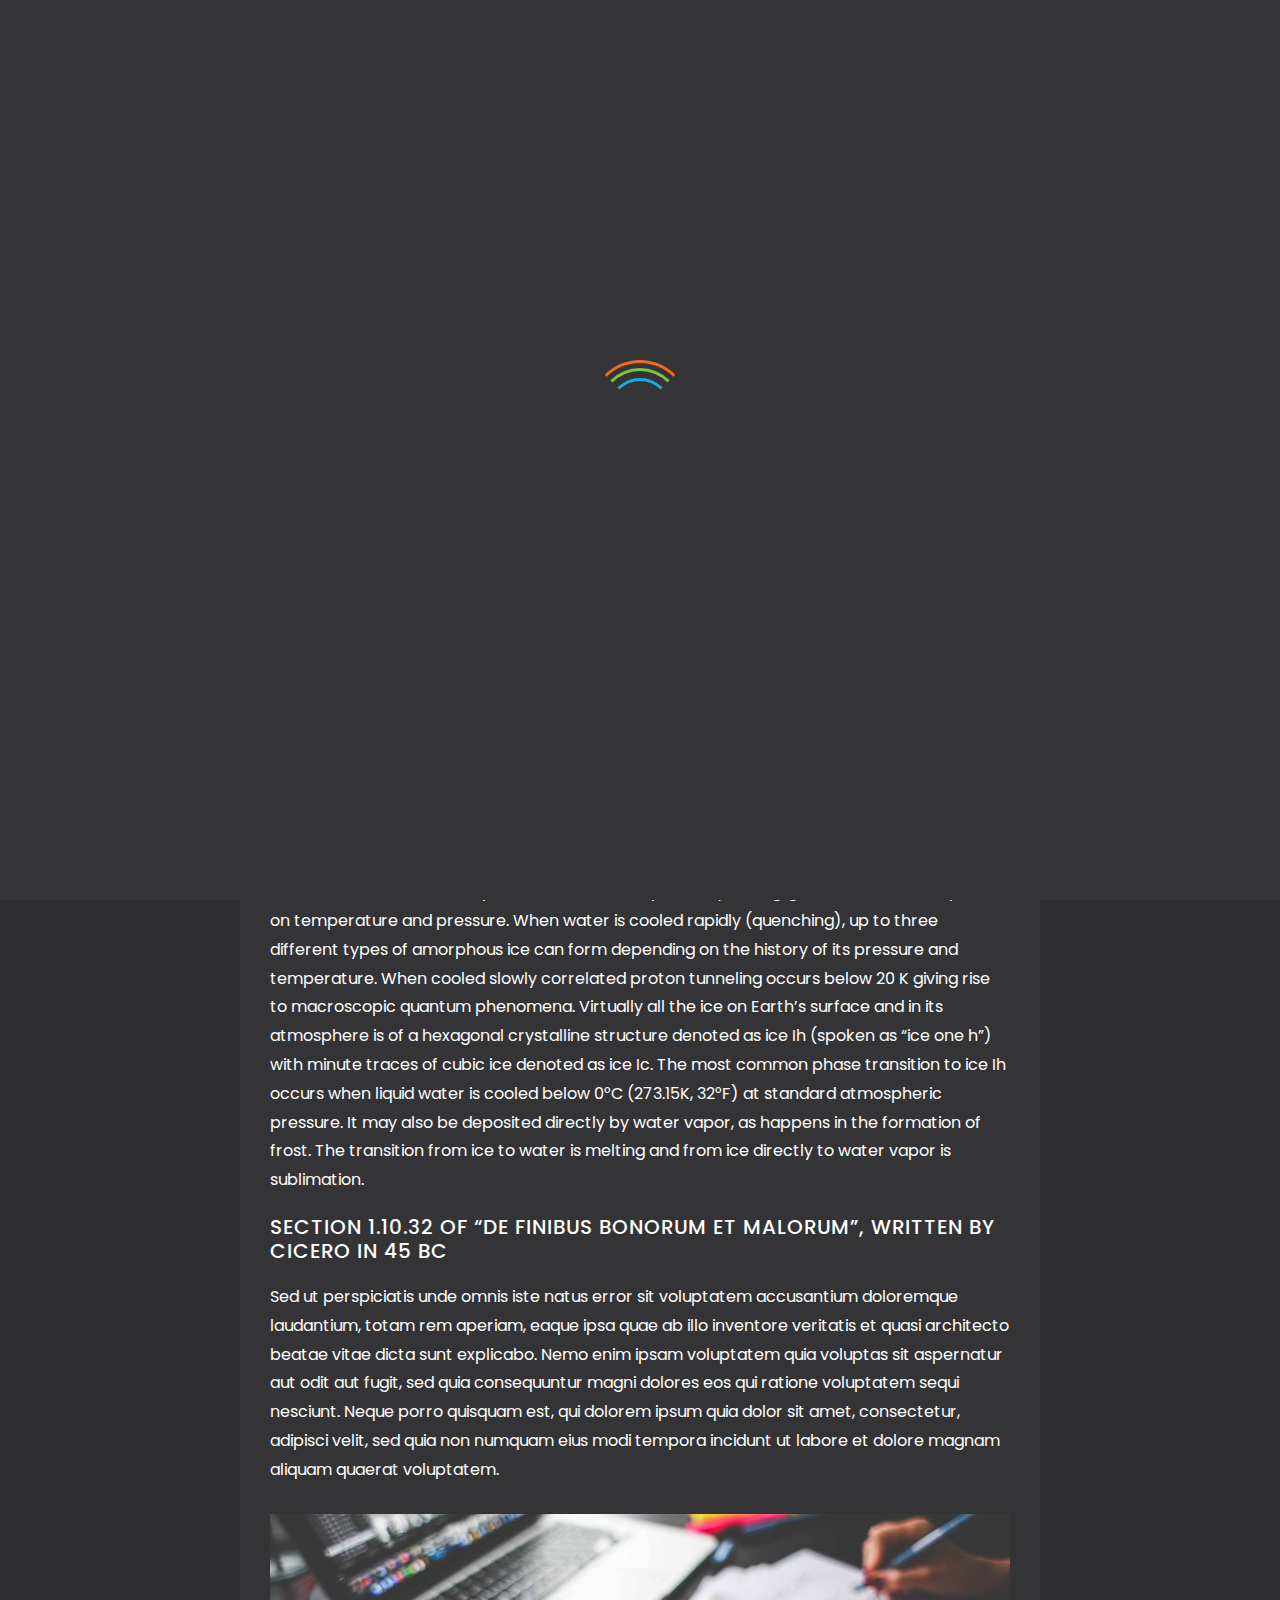
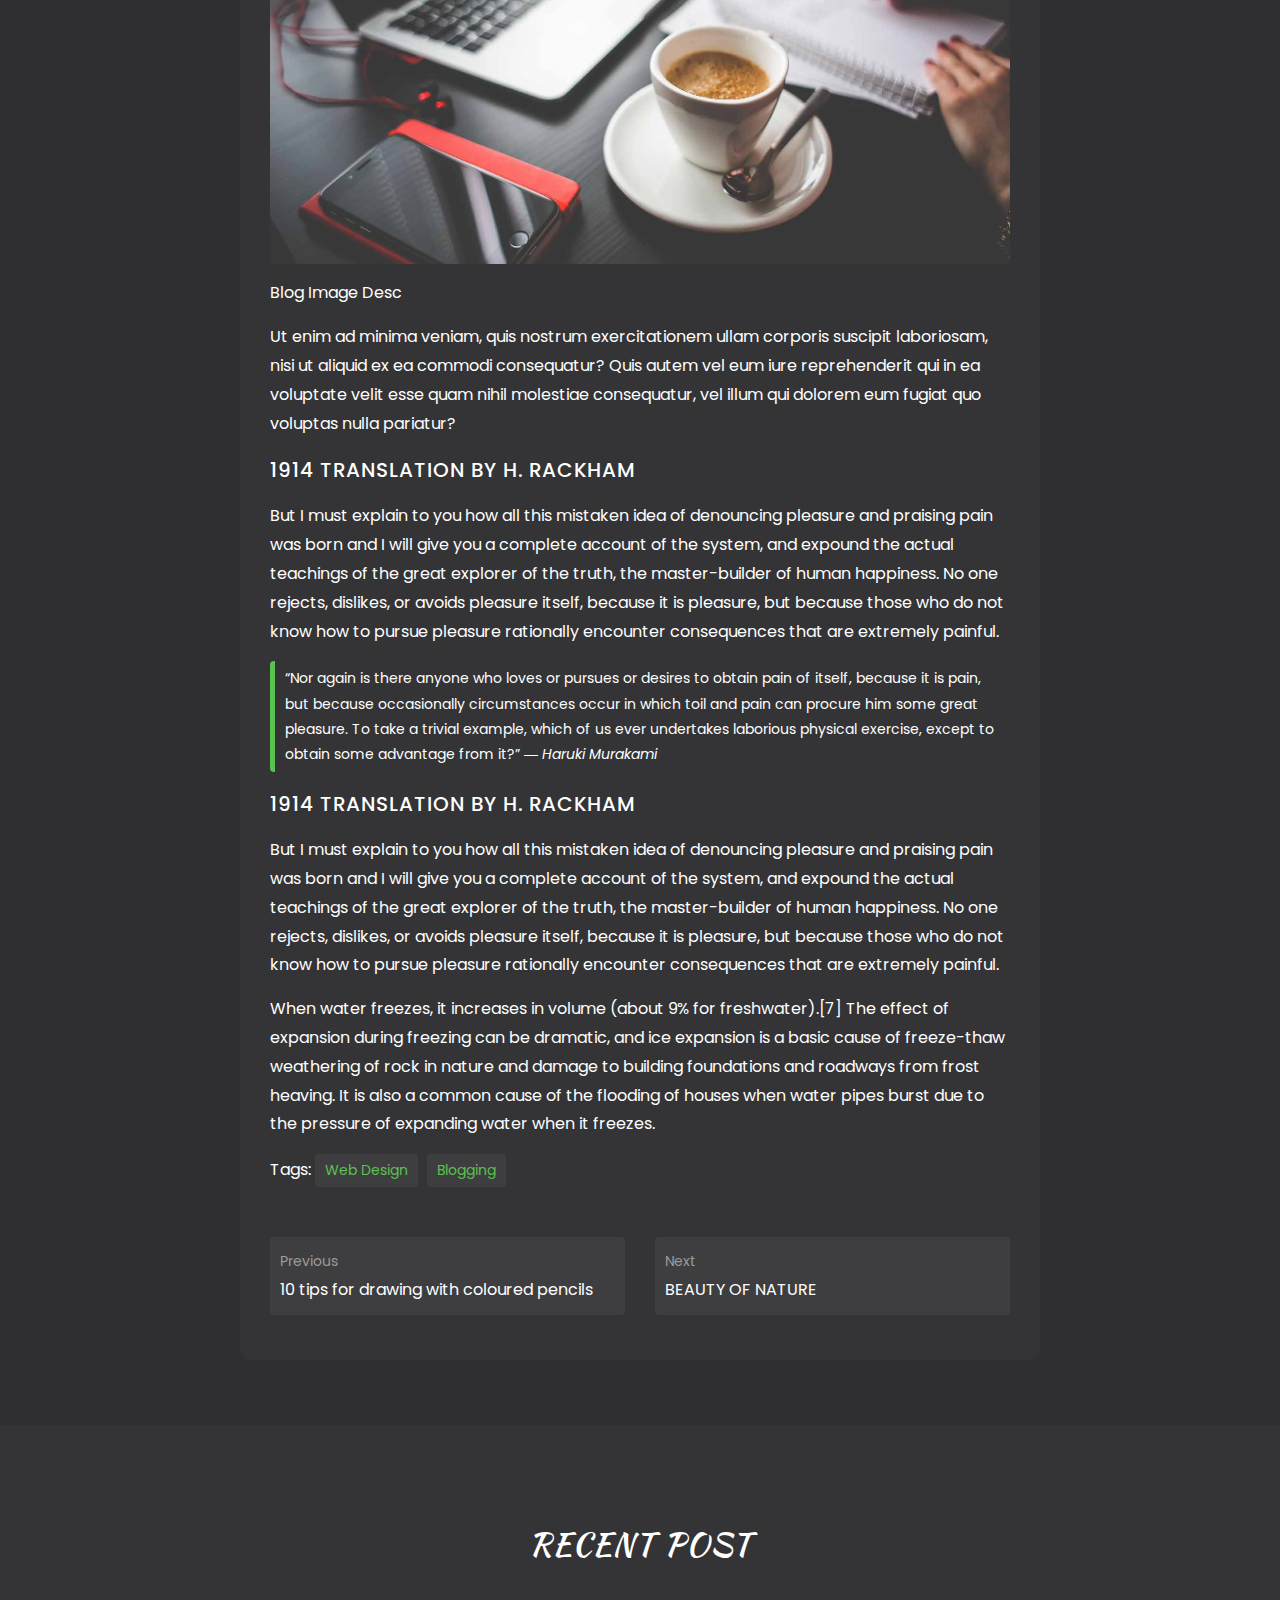
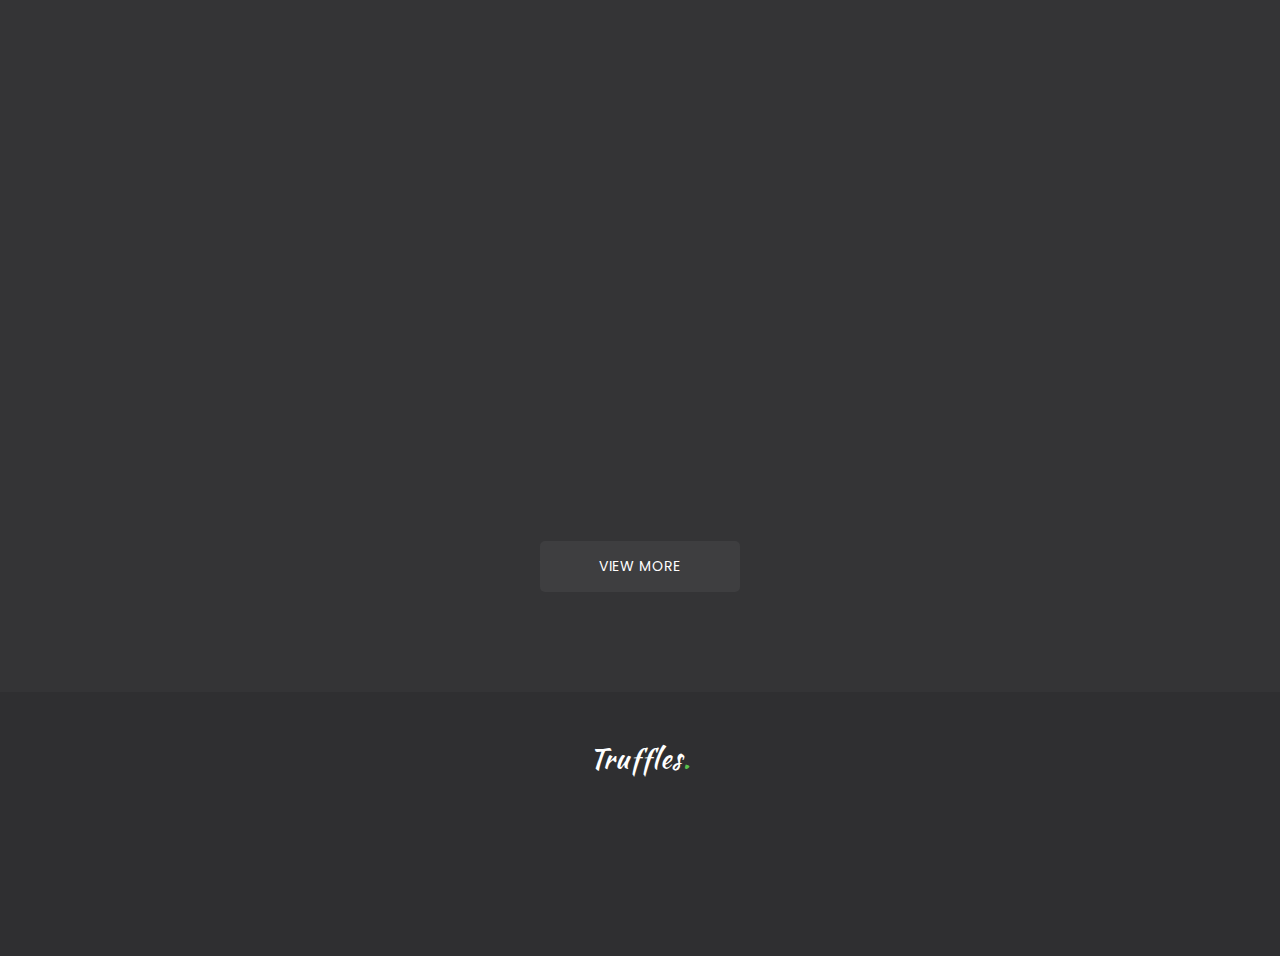
<file: bahiaredlocal-master/blog-detail.html>
<!DOCTYPE html>
<html lang="en">

<!-- Mirrored from www.beingeorge.com/truffles-new/blog-detail.html by HTTrack Website Copier/3.x [XR&CO'2014], Tue, 27 Aug 2019 01:10:21 GMT -->
<head>
	<meta charset="UTF-8">
	<meta name="viewport" content="width=device-width, initial-scale=1.0">
	<meta name="description" content="">
	<meta name="author" content="">

	<title>Truffles | One Page Personal Template</title>

	<!-- CSS -->
	<link rel="stylesheet" href="assets/bootstrap/css/bootstrap.min.css">

	<!-- Font Awesome CSS -->
	<link href="assets/css/all.css" rel="stylesheet" media="screen">

	<!--[if lte IE 7]> 
		<script src="assets/js/icons-lte-ie7.js"></script>
	<![endif]-->

	<!-- Magnific-popup lightbox -->
	<link href="assets/css/magnific-popup.css" rel="stylesheet">

	<!-- Owl Carousel -->
	<link href="assets/css/owl.theme.css" rel="stylesheet">
	<link href="assets/css/owl.carousel.css" rel="stylesheet">

	<!-- Animate css -->
	<link href="assets/css/animate.css" rel="stylesheet">


	<link href="assets/css/settings.css" rel="stylesheet" media="screen">

	<!-- Custom style Css -->
    <link href="assets/css/theme-green.css" rel="stylesheet">
    <!-- <link rel="stylesheet" href="assets/css/theme-blue.css"> -->
    <!-- <link rel="stylesheet" href="assets/css/theme-yellow.css"> -->
    <!-- <link rel="stylesheet" href="assets/css/theme-purple.css"> -->
    <!-- <link rel="stylesheet" href="assets/css/theme-pink.css"> -->

</head>
<body data-spy="scroll" data-target=".navbar" data-offset="50" id="fullpage">

	<span id="follower"></span>

	<!-- Preloader -->

	<div id="loader-wrapper">
    	<div id="loader"></div>
    </div>	

    <!-- Setting Panel -->

    <div class="settings_panel">
		<div class="toggle_bts">
			<a class="toggle-theme-panel" href="#">
				<i class="fa fa-cog"></i>
			</a>
		</div>
		<div class="settings-content">
			<h5>Color Switcher</h5>
			<ul class="colors-switch">
				<li><a href="#" title="theme-green" class="theme-green"></a></li>
				<li><a href="#" title="theme-blue" class="theme-blue"></a></li>
				<li><a href="#" title="theme-yellow" class="theme-yellow"></a></li>
				<li><a href="#" title="theme-purple" class="theme-purple"></a></li>
				<li><a href="#" title="theme-pink" class="theme-pink"></a></li>
			</ul>
			<h5>Background Demos</h5>
			<ul class="bg-demo">
				<li><a title="Background Image" href="index.html">Version 1</a></li>
				<li><a title="Background Image with particles" href="index_2.html">Version 2</a></li>
				<li><a title="Background Youtube Video" href="index_3.html">Version 3</a></li>
			</ul>
		</div>
	</div>

	<!-- Setting Panel -->

<!-- Navigation start -->

		<header class="header" id="navbar-custom">

			<nav class="navbar navbar-expand-lg navbar-custom navbar-light navbar-visible">
				<div class="container">

					<a class="navbar-brand  mr-auto " href="index.html"><h1>Truffles</h1></a>

					<button class="navbar-toggler" type="button" data-toggle="collapse" data-target="#navbarToggler" aria-controls="navbarToggler" aria-expanded="false" aria-label="Toggle navigation">
						<svg class="ham hamRotate ham8" viewBox="0 0 100 100" width="50"><path class="line top" d="m 30,33 h 40 c 3.722839,0 7.5,3.126468 7.5,8.578427 0,5.451959 -2.727029,8.421573 -7.5,8.421573 h -20"></path><path class="line middle" d="m 30,50 h 40"></path><path class="line bottom" d="m 70,67 h -40 c 0,0 -7.5,-0.802118 -7.5,-8.365747 0,-7.563629 7.5,-8.634253 7.5,-8.634253 h 20"></path>
                    </svg>
					</button>

					<div  class="collapse navbar-collapse" id="navbarToggler">
						<ul class="navbar-nav ml-auto mt-2 mt-lg-0">
							<li><a class="nav-link" href="#home">home</a></li>
							<li><a class="nav-link" href="#portfolio">Portfolio</a></li>
							<li><a class="nav-link" href="#about">About</a></li>
							<li><a class="nav-link" href="#services">Services</a></li>
							<li><a class="nav-link" href="#blog">Blog</a></li>
							<li><a class="nav-link" href="#contact">Contact</a></li>
						</ul>
					</div>
				</div>
			</nav>

		</header>

		<!-- Navigation end -->


	<!-- Blog Detail Start -->

	<section class="section blog-detail">
		<div class="container">
			<div class="blog-detail-banner wow fadeIn animated">

				<img src="assets/images/blog-banner.jpg" alt="BEAUTY OF NATURE">

			</div>
			<div class="blog-detail-contents wow fadeInUp animated">
				<h2 class="mb-4">BEAUTY OF NATURE</h2>
				<div class="blog-detail-about clearfix">

					<div class="media float-left">
						<img src="assets/images/avatar.jpg" alt="John Doe" class="mr-2">
						<div class="media-body mt-2">
							<h4>Alice Joseph</h4>
							<p>January 23, 2019</p>
						</div>
					</div>

					<div class="blog-detail-category float-right mt-3">Passion</div>
				</div>
				<div class="blog-detail-content">
					<p>But I must explain to you how all this mistaken idea of denouncing pleasure and praising pain was born and I will give you a complete account of the system, and expound the actual teachings of the great explorer of the truth, the master-builder of human happiness. No one rejects, dislikes, or avoids pleasure itself, because it is pleasure, but because those who do not know how to pursue pleasure rationally encounter consequences that are extremely painful.</p>

					<!--more-->

					<p>Lorem ipsum dolor sit amet, consectetur adipiscing elit, sed do eiusmod tempor incididunt ut labore et dolore magna aliqua. Ut enim ad minim veniam, quis nostrud exercitation ullamco laboris nisi ut aliquip ex ea commodo consequat. Duis aute irure dolor in reprehenderit in voluptate velit esse cillum dolore eu fugiat nulla pariatur. Excepteur sint occaecat cupidatat non proident, sunt in culpa qui officia deserunt mollit anim id est laborum.</p>

					<p>Ice molecules can exhibit up to sixteen different phases <em>(packing geometries)</em> that depend on temperature and pressure. When water is cooled rapidly (quenching), up to three different types of amorphous ice can form depending on the history of its pressure and temperature. When cooled slowly correlated proton tunneling occurs below 20 K giving rise to macroscopic quantum phenomena. Virtually all the ice on Earth’s surface and in its atmosphere is of a hexagonal crystalline structure denoted as ice Ih (spoken as “ice one h”) with minute traces of cubic ice denoted as ice Ic. The most common phase transition to ice Ih occurs when liquid water is cooled below 0°C (273.15K, 32°F) at standard atmospheric pressure. It may also be deposited directly by water vapor, as happens in the formation of frost. The transition from ice to water is melting and from ice directly to water vapor is sublimation.</p>

					<h3>SECTION 1.10.32 OF “DE FINIBUS BONORUM ET MALORUM”, WRITTEN BY CICERO IN 45 BC</h3>

					<p>Sed ut perspiciatis unde omnis iste natus error sit voluptatem accusantium doloremque laudantium, totam rem aperiam, eaque ipsa quae ab illo inventore veritatis et quasi architecto beatae vitae dicta sunt explicabo. Nemo enim ipsam voluptatem quia voluptas sit aspernatur aut odit aut fugit, sed quia consequuntur magni dolores eos qui ratione voluptatem sequi nesciunt. Neque porro quisquam est, qui dolorem ipsum quia dolor sit amet, consectetur, adipisci velit, sed quia non numquam eius modi tempora incidunt ut labore et dolore magnam aliquam quaerat voluptatem.</p>

					<figure class="full-width caption">
						<img src="assets/images/blog-detail.jpg" alt="Blog Desc">

						<figcaption class="caption-text">Blog Image Desc</figcaption>

					</figure>

					<p>Ut enim ad minima veniam, quis nostrum exercitationem ullam corporis suscipit laboriosam, nisi ut aliquid ex ea commodi consequatur? Quis autem vel eum iure reprehenderit qui in ea voluptate velit esse quam nihil molestiae consequatur, vel illum qui dolorem eum fugiat quo voluptas nulla pariatur?</p>

					<h3>1914 TRANSLATION BY H. RACKHAM</h3>

					<p>But I must explain to you how all this mistaken idea of denouncing pleasure and praising pain was born and I will give you a complete account of the system, and expound the actual teachings of the great explorer of the truth, the master-builder of human happiness. No one rejects, dislikes, or avoids pleasure itself, because it is pleasure, but because those who do not know how to pursue pleasure rationally encounter consequences that are extremely painful.</p>

				<blockquote>
					<p>“Nor again is there anyone who loves or pursues or desires to obtain pain of itself, because it is pain, but because occasionally circumstances occur in which toil and pain can procure him some great pleasure. To take a trivial example, which of us ever undertakes laborious physical exercise, except to obtain some advantage from it?” 
						<cite>― Haruki Murakami</cite></p>
					</blockquote>

					<h3>1914 TRANSLATION BY H. RACKHAM</h3>

					<p>But I must explain to you how all this mistaken idea of denouncing pleasure and praising pain was born and I will give you a complete account of the system, and expound the actual teachings of the great explorer of the truth, the master-builder of human happiness. No one rejects, dislikes, or avoids pleasure itself, because it is pleasure, but because those who do not know how to pursue pleasure rationally encounter consequences that are extremely painful.</p>

					<p>When water freezes, it increases in volume (about 9% for freshwater).[7] The effect of expansion during freezing can be dramatic, and ice expansion is a basic cause of freeze-thaw weathering of rock in nature and damage to building foundations and roadways from frost heaving. It is also a common cause of the flooding of houses when water pipes burst due to the pressure of expanding water when it freezes.</p>
				</div>
				<div class="blog-detail-footer">
					<div class="row">
						<div class="col-md-12">
							<div class="blog-detail-tags">
								<ul> 

									Tags: 
									<li>
										<a class="tags" href="https://www.beingeorge.com/tags/index.html#web+design">web design</a>
									</li>

									<li>
										<a class="tags" href="https://www.beingeorge.com/tags/index.html#blogging">blogging</a>
									</li>
								</ul>
							</div>
						</div>
					</div>
					<div class="blog-detail-sib">
						<div class="row">

							<div class="col-md-6">
								<a href="blog-detail.html" class="blog-nav">
									<span>Previous</span>
									<p class="mb-0">10 tips for drawing with coloured pencils</p>
								</a>
							</div>

							<div class="col-md-6">
								<a href="blog-detail.html" class="blog-nav">
									<span>Next</span>
									<p class="mb-0">BEAUTY OF NATURE</p>
								</a>
							</div>

						</div>
					</div>
				</div>
			</div>
		</div>
		</section>

	<!-- Blog Detail End -->


	<!-- Blog start -->

	<section class="module blog">
		<div class="container">

			<div class="module-header">
				<h2 class="module-title"> Recent Post </h2>
			</div>

			<div class="row">

				<div class="col-sm-4">
					<a href="blog-detail.html" class="blogList wow fadeInUp">
						<div class="blogList-img">
							<img src="assets/images/blog1.jpg" alt="Blog Desc">
							<span>Design</span>
						</div>
						<div class="blogList-desc">
							<h3>10 tips for drawing with coloured pencils</h3>
							<p>Lorem ipsum dolor sit amet, consectetur adipisicing elit, sed do eiusmod tempor incididunt ut labore et dolore magna aliqua Ut enim...</p>
						</div>
					</a>
				</div>

				<div class="col-sm-4">
					<a href="blog-detail.html" class="blogList wow fadeInUp">
						<div class="blogList-img">
							<img src="assets/images/blog2.jpg" alt="Blog Desc">
							<span>Travel</span>
						</div>
						<div class="blogList-desc">
							<h3>The single greatest gift to get your friend who always travels</h3>
							<p>Lorem ipsum dolor sit amet, consectetur adipisicing elit, sed do eiusmod tempor incididunt ut labore et dolore magna aliqua Ut enim...</p>
						</div>
					</a>
				</div>
				
				<div class="col-sm-4">
					<a href="blog-detail.html" class="blogList wow fadeInUp">
						<div class="blogList-img">
							<img src="assets/images/blog3.jpg" alt="Blog Desc">
							<span>Passion</span>
						</div>
						<div class="blogList-desc">
							<h3>Why all women should eat alone </h3>
							<p>Lorem ipsum dolor sit amet, consectetur adipisicing elit, sed do eiusmod tempor incididunt ut labore et dolore magna aliqua Ut enim...</p>
						</div>
					</a>
				</div>

				<div class="col-sm-12">
					<a class="btn blog-viewMore" href="blog.html">VIEW MORE</a>
				</div>

			</div><!-- .row -->
		</div><!-- .container -->
	</section>

	<!-- Blog end -->

	<!-- Footer start -->

	<footer id="footer" class="footer">
		<div class="container">
			<div class="row">

				<div class="col-sm-12">

					<a href="#home" class="footer-logo"><h3>Truffles</h3></a>
					<ul class="social-links">
                        <li class="list-inline-item wow fadeInUp">
                        	<a class="text-white" href="#"><i class="fab fa-facebook-f "></i></a>
                        </li>
                        <li class="list-inline-item wow fadeInUp" data-wow-delay=".1s">
                        	<a class="text-white" href="#"><i class="fab fa-linkedin-in "></i></a>
                        </li>
                        <li class="list-inline-item wow fadeInUp" data-wow-delay=".2s">
                        	<a class="text-white" href="#"><i class="fab fa-pinterest "></i></a>
                        </li>
                        <li class="list-inline-item wow fadeInUp" data-wow-delay=".3s">
                        	<a class="text-white" href="#"><i class="fab fa-twitter "></i></a>
                        </li>
                    </ul>

					<p class="copyright wow fadeInUp">
						© 2019 beingeorge, All Rights Reserved.
					</p>

				</div>

			</div><!-- .row -->
		</div><!-- .container -->
	</footer>

	<!-- Footer end -->
	
	<!-- Scroll-up -->

	<div class="scroll-up">
		<a href="#home" id="scroll-up"><i class="fas fa-arrow-up"></i></a>
	</div>

	<!-- Javascript files -->

	<!-- jQuery library -->
	<script src="assets/js/jquery.js"></script>
	
	<!-- Popper JS -->
	<script src="assets/bootstrap/js/popper.js"></script>

	<!-- Latest compiled JavaScript -->
	<script src="assets/bootstrap/js/bootstrap.min.js"></script>
	
	<script src="assets/js/jquery.easing.min.js"></script>
	<script src="assets/js/jquery.magnific-popup.min.js"></script>
	<script src="assets/js/jquery.parallax-1.1.3.js"></script>
	<script src="assets/js/imagesloaded.pkgd.js"></script>
	<script src="assets/js/jquery.shuffle.min.js"></script>
	<script src="assets/js/owl.carousel.min.js"></script>
	<script src="assets/js/jquery.fitvids.js"></script>
	<script src="assets/js/jquery.sticky.js"></script>
	<script src="assets/js/wow.min.js"></script>
	<script src="assets/js/typed.js"></script>
	<!-- Custom scripts -->
	<script src="assets/js/custom.js"></script>
	<script src="assets/js/custom-shuffle-init.js"></script>

</body>

<!-- Mirrored from www.beingeorge.com/truffles-new/blog-detail.html by HTTrack Website Copier/3.x [XR&CO'2014], Tue, 27 Aug 2019 01:10:23 GMT -->
</html>
</file>
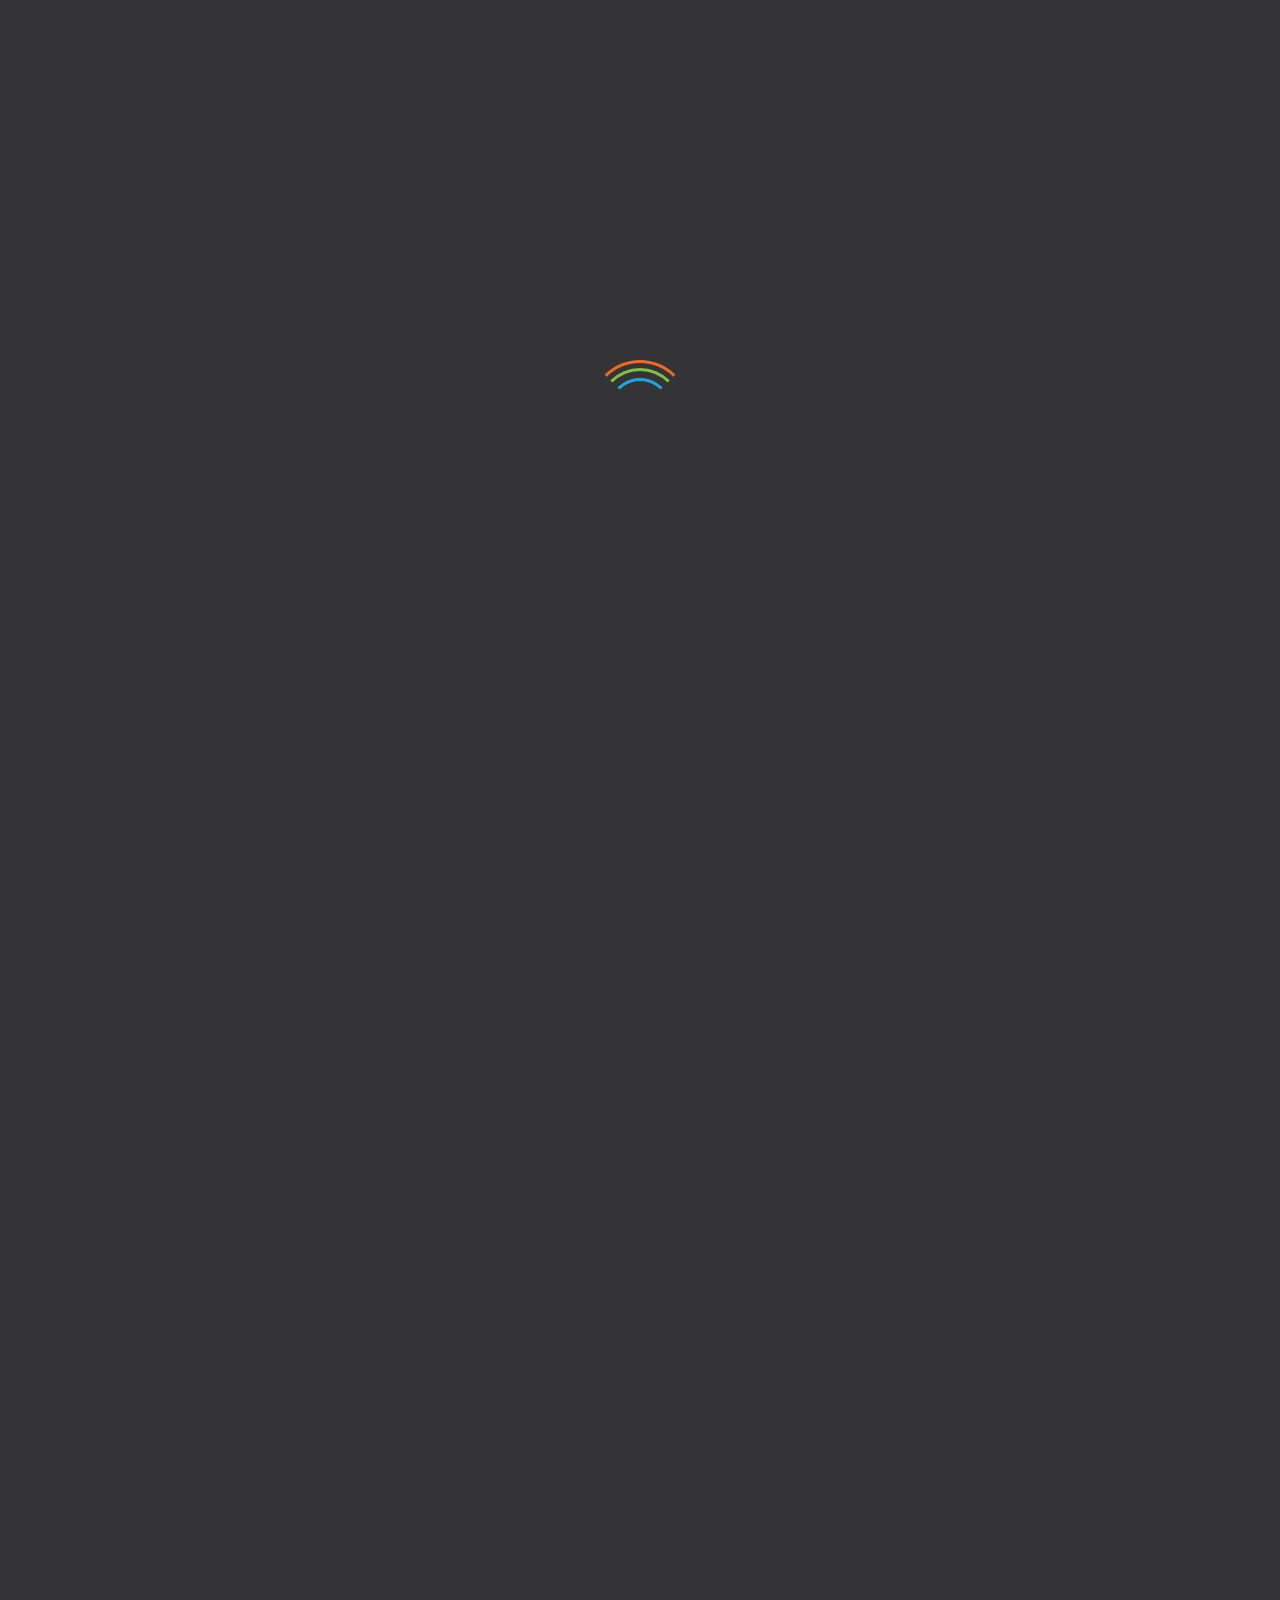
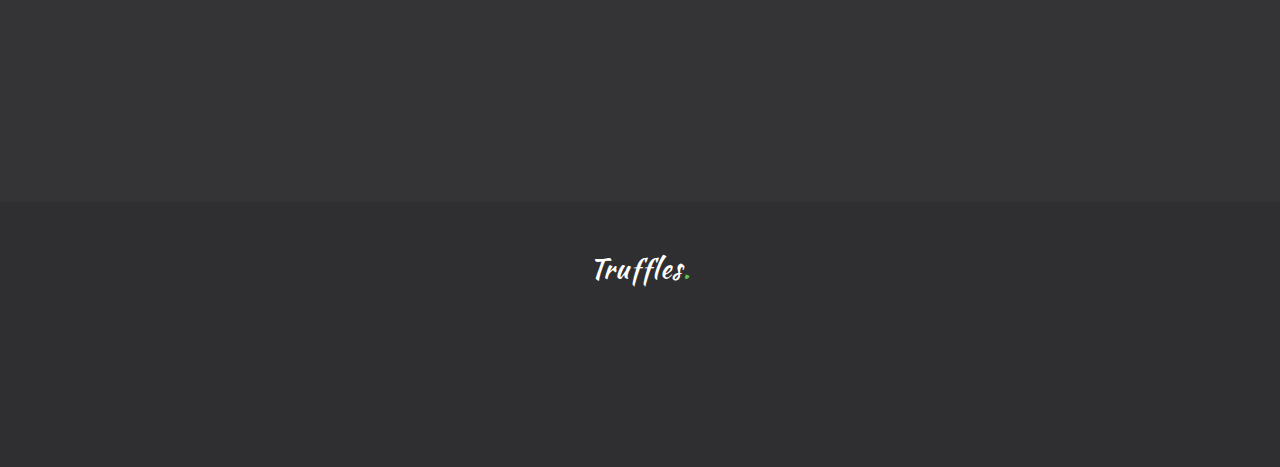
<file: bahiaredlocal-master/blog.html>
<!DOCTYPE html>
<html lang="en">

<!-- Mirrored from www.beingeorge.com/truffles-new/blog.html by HTTrack Website Copier/3.x [XR&CO'2014], Tue, 27 Aug 2019 01:10:23 GMT -->
<head>
	<meta charset="UTF-8">
	<meta name="viewport" content="width=device-width, initial-scale=1.0">
	<meta name="description" content="">
	<meta name="author" content="">

	<title>Truffles | One Page Personal Template</title>

	<!-- CSS -->
	<link rel="stylesheet" href="assets/bootstrap/css/bootstrap.min.css">

	<!-- Font Awesome CSS -->
	<link href="assets/css/all.css" rel="stylesheet" media="screen">

	<!--[if lte IE 7]> 
		<script src="assets/js/icons-lte-ie7.js"></script>
	<![endif]-->

	<!-- Magnific-popup lightbox -->
	<link href="assets/css/magnific-popup.css" rel="stylesheet">

	<!-- Owl Carousel -->
	<link href="assets/css/owl.theme.css" rel="stylesheet">
	<link href="assets/css/owl.carousel.css" rel="stylesheet">

	<!-- Animate css -->
	<link href="assets/css/animate.css" rel="stylesheet">

	<link href="assets/css/settings.css" rel="stylesheet" media="screen">

	<!-- Custom style Css -->
    <link href="assets/css/theme-green.css" rel="stylesheet">
    <!-- <link rel="stylesheet" href="assets/css/theme-blue.css"> -->
    <!-- <link rel="stylesheet" href="assets/css/theme-yellow.css"> -->
    <!-- <link rel="stylesheet" href="assets/css/theme-purple.css"> -->
    <!-- <link rel="stylesheet" href="assets/css/theme-pink.css"> -->


</head>
<body data-spy="scroll" data-target=".navbar" data-offset="50" id="fullpage">

	<span id="follower"></span>

	<!-- Preloader -->

	<div id="loader-wrapper">
    	<div id="loader"></div>
    </div>

    <!-- Setting Panel -->

    <div class="settings_panel">
		<div class="toggle_bts">
			<a class="toggle-theme-panel" href="#">
				<i class="fa fa-cog"></i>
			</a>
		</div>
		<div class="settings-content">
			<h5>Color Switcher</h5>
			<ul class="colors-switch">
				<li><a href="#" title="theme-green" class="theme-green"></a></li>
				<li><a href="#" title="theme-blue" class="theme-blue"></a></li>
				<li><a href="#" title="theme-yellow" class="theme-yellow"></a></li>
				<li><a href="#" title="theme-purple" class="theme-purple"></a></li>
				<li><a href="#" title="theme-pink" class="theme-pink"></a></li>
			</ul>
			<h5>Background Demos</h5>
			<ul class="bg-demo">
				<li><a title="Background Image" href="index.html">Version 1</a></li>
				<li><a title="Background Image with particles" href="index_2.html">Version 2</a></li>
				<li><a title="Background Youtube Video" href="index_3.html">Version 3</a></li>
			</ul>
		</div>
	</div>

	<!-- Setting Panel -->

<!-- Navigation start -->

		<header class="header" id="navbar-custom">

			<nav class="navbar navbar-expand-lg navbar-custom navbar-light fixed-top navbar-visible">
				<div class="container">

					<a class="navbar-brand  mr-auto " href="index.html"><h1>Truffles</h1></a>

					<button class="navbar-toggler" type="button" data-toggle="collapse" data-target="#navbarToggler" aria-controls="navbarToggler" aria-expanded="false" aria-label="Toggle navigation">
						<svg class="ham hamRotate ham8" viewBox="0 0 100 100" width="50"><path class="line top" d="m 30,33 h 40 c 3.722839,0 7.5,3.126468 7.5,8.578427 0,5.451959 -2.727029,8.421573 -7.5,8.421573 h -20"></path><path class="line middle" d="m 30,50 h 40"></path><path class="line bottom" d="m 70,67 h -40 c 0,0 -7.5,-0.802118 -7.5,-8.365747 0,-7.563629 7.5,-8.634253 7.5,-8.634253 h 20"></path>
                    </svg>
					</button>

					<div  class="collapse navbar-collapse" id="navbarToggler">
						<ul class="navbar-nav ml-auto mt-2 mt-lg-0">
							<li><a class="nav-link" href="#home">home</a></li>
							<li><a class="nav-link" href="#portfolio">Portfolio</a></li>
							<li><a class="nav-link" href="#about">About</a></li>
							<li><a class="nav-link" href="#services">Services</a></li>
							<li><a class="nav-link" href="#blog">Blog</a></li>
							<li><a class="nav-link" href="#contact">Contact</a></li>
						</ul>
					</div>
				</div>
			</nav>

		</header>

		<!-- Navigation end -->

	<!-- Portfolio start -->

	<section id="blog-page" class="module blog-page">
		<div class="container">
			<div class="row">

				<div class="module-header wow fadeInUp">
					<h2 class="module-title"> Blog </h2>
				</div>

			</div><!-- .row -->

			<!-- Portfolio Filter start-->

			<div class="row">

				<div class="col-sm-12">

					<ul id="filter">
						<li class="active" data-group="all">All</li>
						<li data-group="design">Design</li>
						<li data-group="travel">Travel</li>
						<li data-group="passion">Passion</li>
					</ul>

				</div>

			</div><!-- .row -->

			<!-- Portfolio Filter end -->

		

			<ul class="list-items-container blog-wrapper">

				<li class="list-item" data-groups="all design">
					<a href="blog-detail.html" class="blogList wow fadeInUp">
						<div class="blogList-img">
							<img src="assets/images/blog1.jpg" alt="Blog Desc">
							<span>Design</span>
						</div>
						<div class="blogList-desc">
							<h3>10 tips for drawing with coloured pencils</h3>
							<p>Lorem ipsum dolor sit amet, consectetur adipisicing elit, sed do eiusmod tempor incididunt ut labore et dolore magna aliqua Ut enim...</p>
						</div>
					</a>
				</li>

				<li class="list-item" data-groups="all travel">
					<a href="blog-detail.html" class="blogList wow fadeInUp">
						<div class="blogList-img">
							<img src="assets/images/blog2.jpg" alt="Blog Desc">
							<span>Travel</span>
						</div>
						<div class="blogList-desc">
							<h3>The single greatest gift to get your friend who always travels</h3>
							<p>Lorem ipsum dolor sit amet, consectetur adipisicing elit, sed do eiusmod tempor incididunt ut labore et dolore magna aliqua Ut enim...</p>
						</div>
					</a>
				</li>

				<li class="list-item" data-groups="all passion">
					<a href="blog-detail.html" class="blogList wow fadeInUp">
						<div class="blogList-img">
							<img src="assets/images/blog3.jpg" alt="Blog Desc">
							<span>Passion</span>
						</div>
						<div class="blogList-desc">
							<h3>Why all women should eat alone </h3>
							<p>Lorem ipsum dolor sit amet, consectetur adipisicing elit, sed do eiusmod tempor incididunt ut labore et dolore magna aliqua Ut enim...</p>
						</div>
					</a>
				</li>

				<li class="list-item" data-groups="all design">
					<a href="blog-detail.html" class="blogList wow fadeInUp">
						<div class="blogList-img">
							<img src="assets/images/p2-2.jpg" alt="Blog Desc">
							<span>design</span>
						</div>
						<div class="blogList-desc">
							<h3>The single greatest gift to get your friend who always travels</h3>
							<p>Lorem ipsum dolor sit amet, consectetur adipisicing elit, sed do eiusmod tempor incididunt ut labore et dolore magna aliqua Ut enim...</p>
						</div>
					</a>
				</li>

				<li class="list-item" data-groups="all travel">
					<a href="blog-detail.html" class="blogList wow fadeInUp">
						<div class="blogList-img">
							<img src="assets/images/p3-3.jpg" alt="Blog Desc">
							<span>Travel</span>
						</div>
						<div class="blogList-desc">
							<h3>Why all women should eat alone </h3>
							<p>Lorem ipsum dolor sit amet, consectetur adipisicing elit, sed do eiusmod tempor incididunt ut labore et dolore magna aliqua Ut enim...</p>
						</div>
					</a>
				</li>

				<li class="list-item" data-groups="all passion">
					<a href="blog-detail.html" class="blogList wow fadeInUp">
						<div class="blogList-img">
							<img src="assets/images/p4-4.jpg" alt="Blog Desc">
							<span>Passion</span>
						</div>
						<div class="blogList-desc">
							<h3>The single greatest gift to get your p who always travels</h3>
							<p>Lorem ipsum dolor sit amet, consectetur adipisicing elit, sed do eiusmod tempor incididunt ut labore et dolore magna aliqua Ut enim...</p>
						</div>
					</a>
				</li>

				<li class="list-item" data-groups="all travel">
					<a href="blog-detail.html" class="blogList wow fadeInUp">
						<div class="blogList-img">
							<img src="assets/images/p5-5.jpg" alt="Blog Desc">
							<span>Travel</span>
						</div>
						<div class="blogList-desc">
							<h3>The single greatest gift to get your friend who always travels</h3>
							<p>Lorem ipsum dolor sit amet, consectetur adipisicing elit, sed do eiusmod tempor incididunt ut labore et dolore magna aliqua Ut enim...</p>
						</div>
					</a>
				</li>

				<li class="list-item" data-groups="all passion">
					<a href="blog-detail.html" class="blogList wow fadeInUp">
						<div class="blogList-img">
							<img src="assets/images/blog3.jpg" alt="Blog Desc">
							<span>Passion</span>
						</div>
						<div class="blogList-desc">
							<h3>Why all women should eat alone </h3>
							<p>Lorem ipsum dolor sit amet, consectetur adipisicing elit, sed do eiusmod tempor incididunt ut labore et dolore magna aliqua Ut enim...</p>
						</div>
					</a>
				</li>
				
				<li class="list-item" data-groups="all design">
					<a href="blog-detail.html" class="blogList wow fadeInUp">
						<div class="blogList-img">
							<img src="assets/images/p6-6.jpg" alt="Blog Desc">
							<span>design</span>
						</div>
						<div class="blogList-desc">
							<h3>The single greatest gift to get your friend who always travels</h3>
							<p>Lorem ipsum dolor sit amet, consectetur adipisicing elit, sed do eiusmod tempor incididunt ut labore et dolore magna aliqua Ut enim...</p>
						</div>
					</a>
				</li>

			</ul><!-- .projects-container -->
		</div><!-- .contaier -->

	</section>

	<!-- Portfolio end -->


	<!-- Footer start -->

	<footer id="footer" class="footer">
		<div class="container">
			<div class="row">

				<div class="col-sm-12">

					<a href="#home" class="footer-logo"><h3>Truffles</h3></a>
					<ul class="social-links">
                        <li class="list-inline-item wow fadeInUp">
                        	<a class="text-white" href="#"><i class="fab fa-facebook-f "></i></a>
                        </li>
                        <li class="list-inline-item wow fadeInUp" data-wow-delay=".1s">
                        	<a class="text-white" href="#"><i class="fab fa-linkedin-in "></i></a>
                        </li>
                        <li class="list-inline-item wow fadeInUp" data-wow-delay=".2s">
                        	<a class="text-white" href="#"><i class="fab fa-pinterest "></i></a>
                        </li>
                        <li class="list-inline-item wow fadeInUp" data-wow-delay=".3s">
                        	<a class="text-white" href="#"><i class="fab fa-twitter "></i></a>
                        </li>
                    </ul>

					<p class="copyright wow fadeInUp">
						© 2019 beingeorge, All Rights Reserved.
					</p>

				</div>

			</div><!-- .row -->
		</div><!-- .container -->
	</footer>

	<!-- Footer end -->

	<!-- Scroll-up -->

	<div class="scroll-up">
		<a href="#home" id="scroll-up"><i class="fas fa-arrow-up"></i></a>
	</div>

	<!-- Javascript files -->

	<!-- jQuery library -->
	<script src="assets/js/jquery.js"></script>
	
	<!-- Popper JS -->
	<script src="assets/bootstrap/js/popper.js"></script>

	<!-- Latest compiled JavaScript -->
	<script src="assets/bootstrap/js/bootstrap.min.js"></script>
	
	<script src="assets/js/jquery.easing.min.js"></script>
	<script src="assets/js/jquery.magnific-popup.min.js"></script>
	<script src="assets/js/jquery.parallax-1.1.3.js"></script>
	<script src="assets/js/imagesloaded.pkgd.js"></script>
	<script src="assets/js/jquery.shuffle.min.js"></script>
	<script src="assets/js/owl.carousel.min.js"></script>
	<script src="assets/js/jquery.fitvids.js"></script>
	<script src="assets/js/jquery.sticky.js"></script>
	<script src="assets/js/wow.min.js"></script>
	<script src="assets/js/typed.js"></script>
	<!-- Custom scripts -->
	<script src="assets/js/custom.js"></script>
	<script src="assets/js/custom-shuffle-init.js"></script>

</body>

<!-- Mirrored from www.beingeorge.com/truffles-new/blog.html by HTTrack Website Copier/3.x [XR&CO'2014], Tue, 27 Aug 2019 01:10:23 GMT -->
</html>
</file>
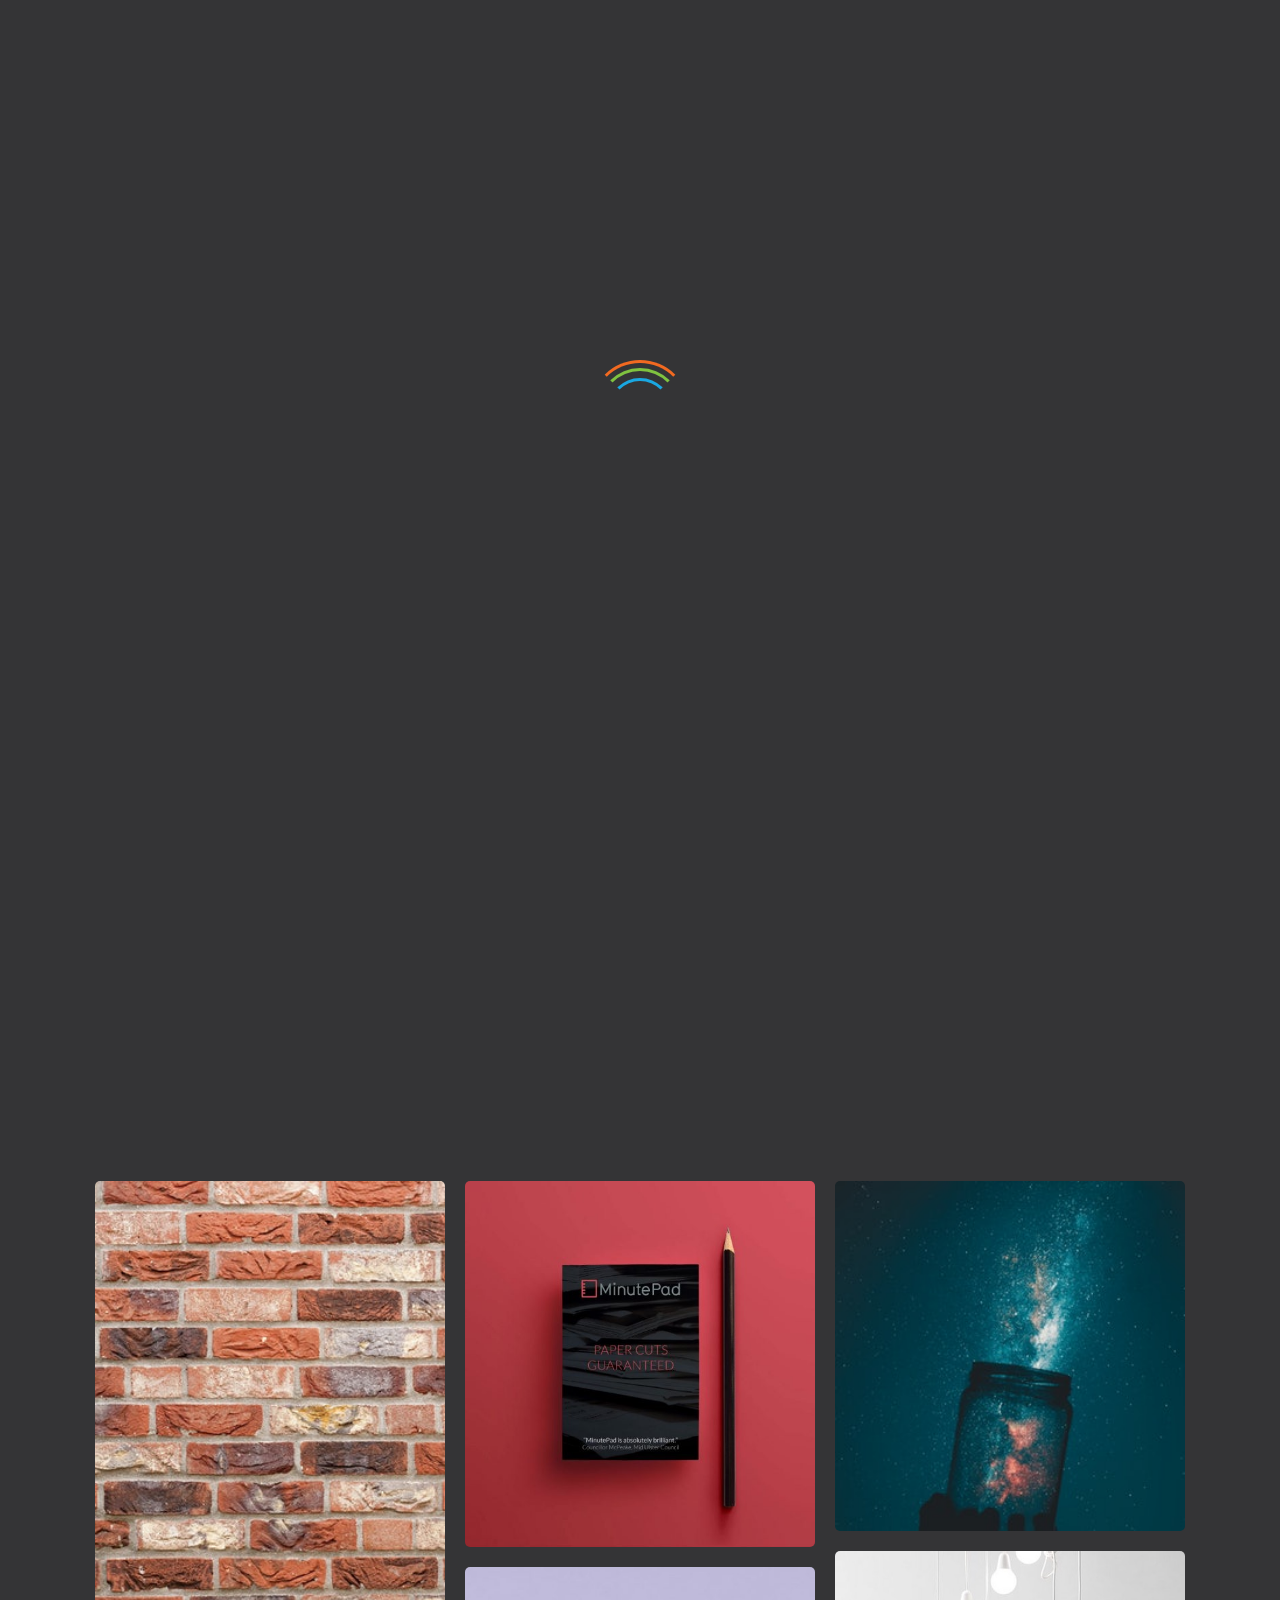
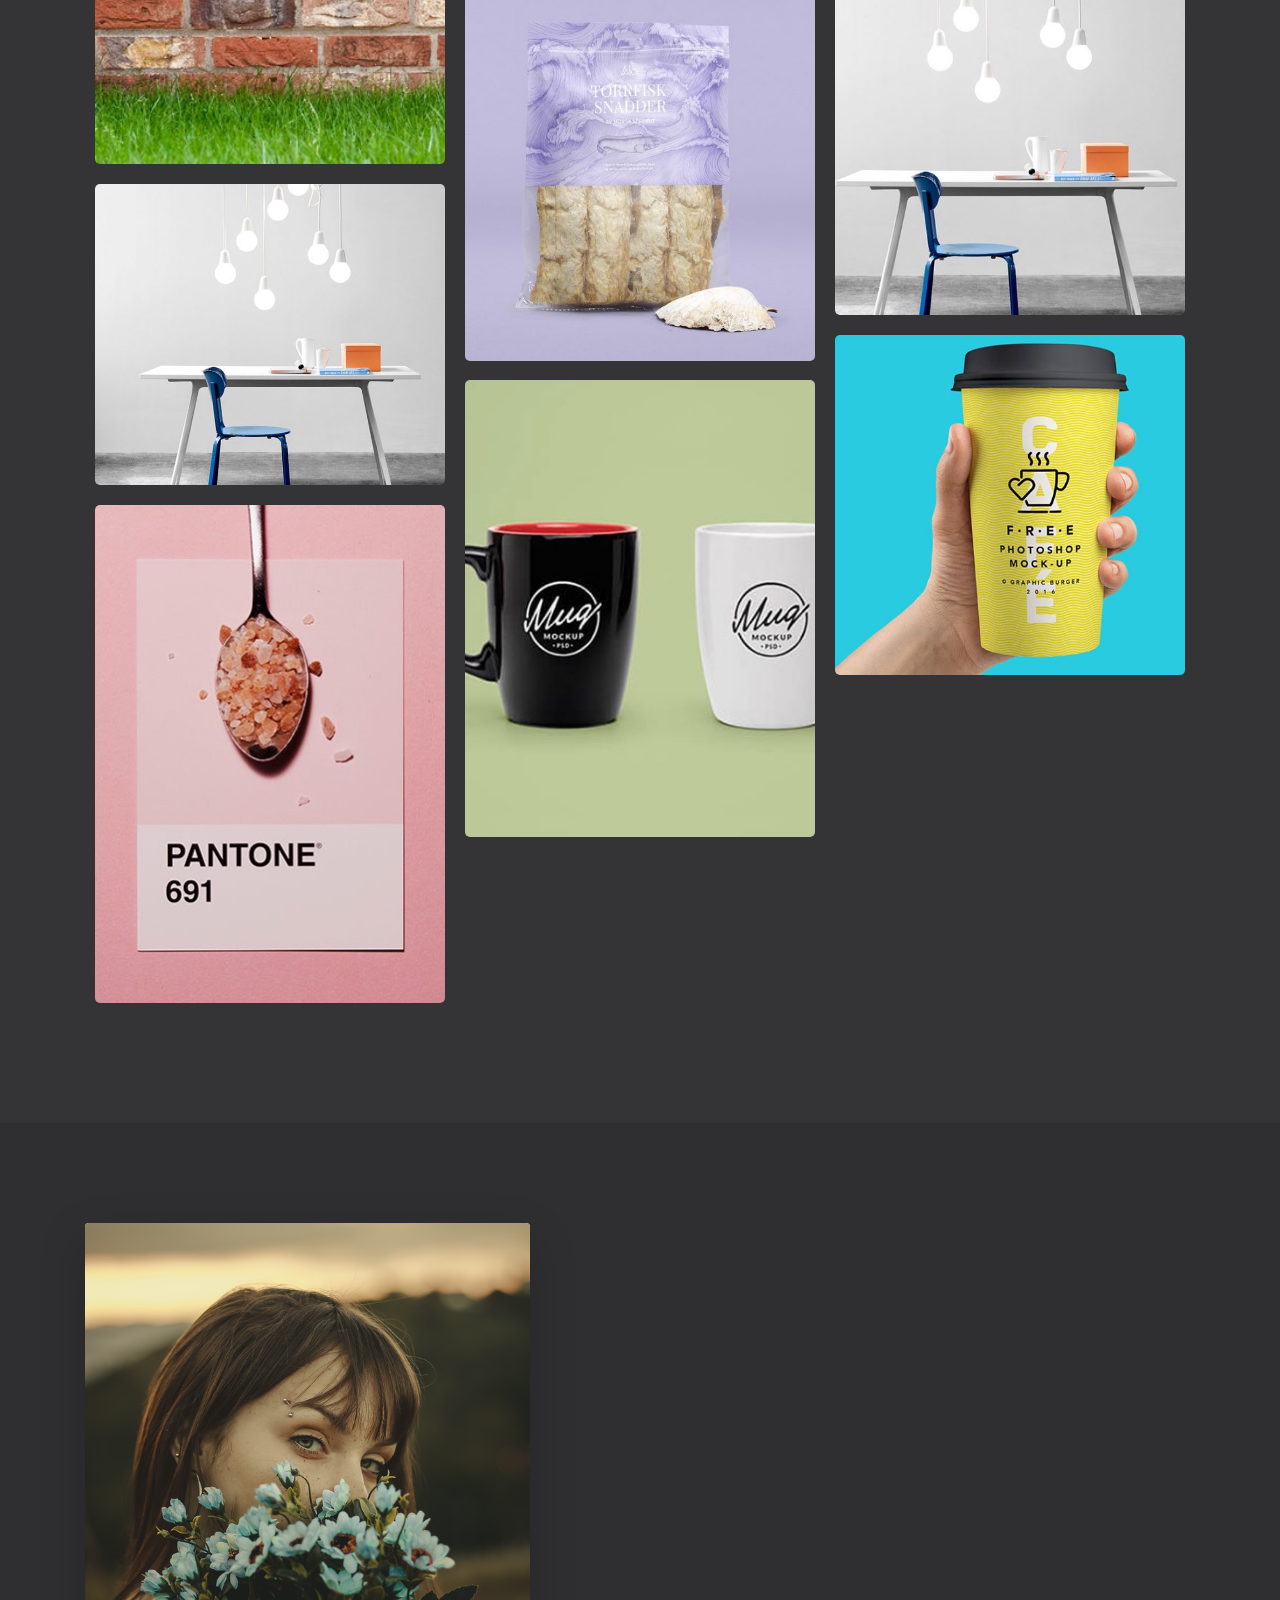
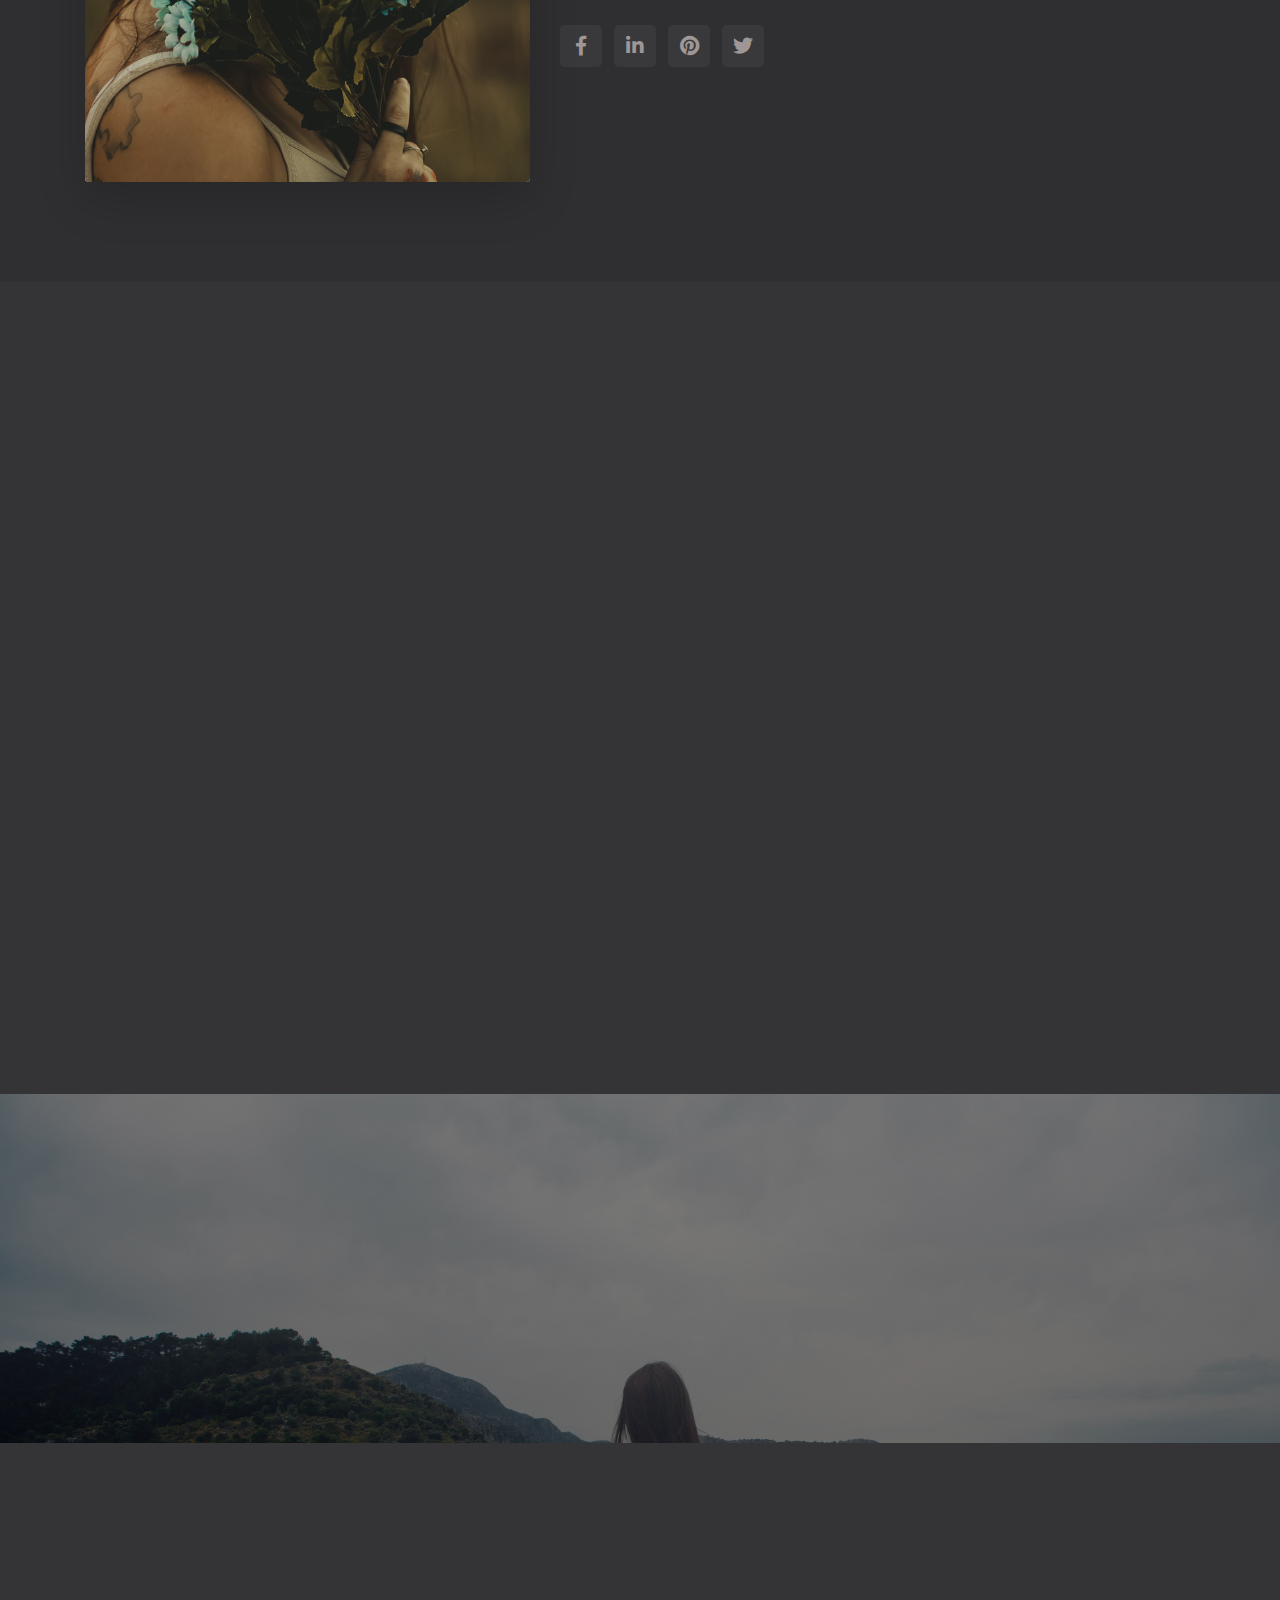
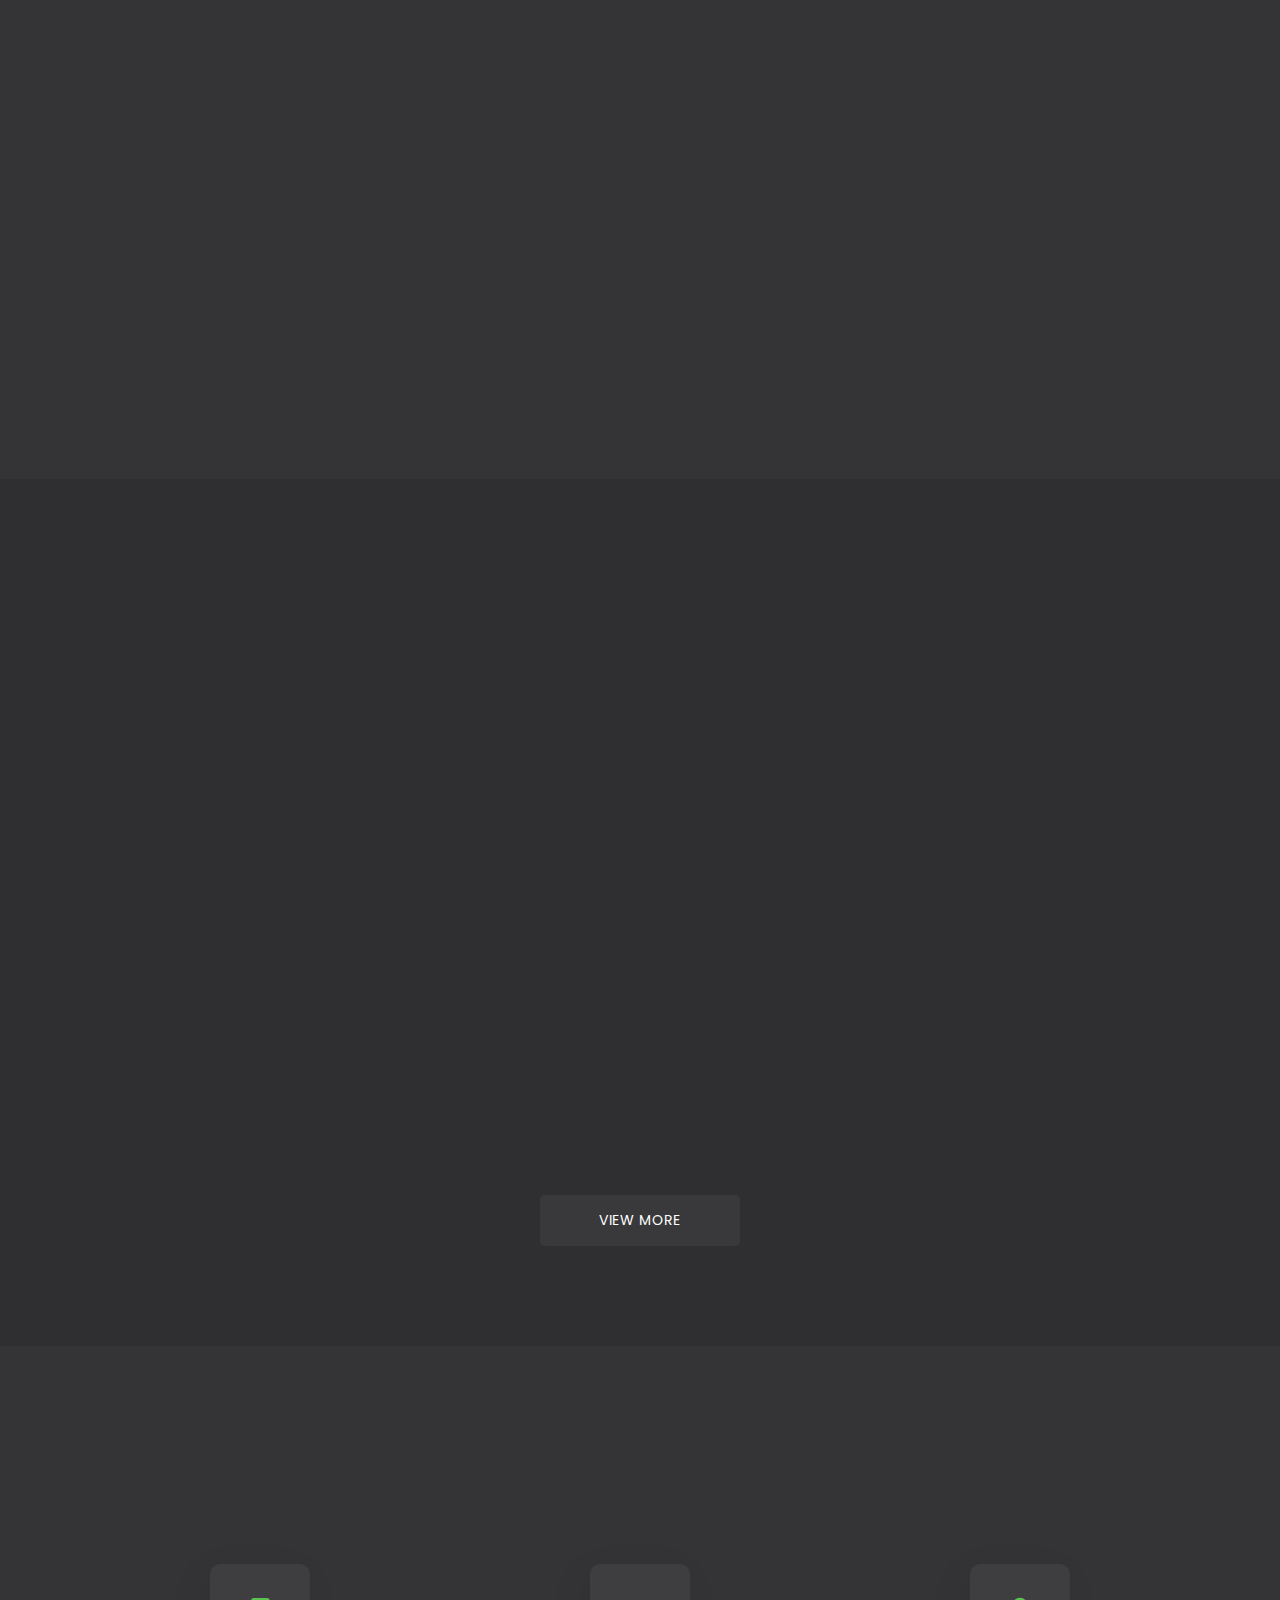
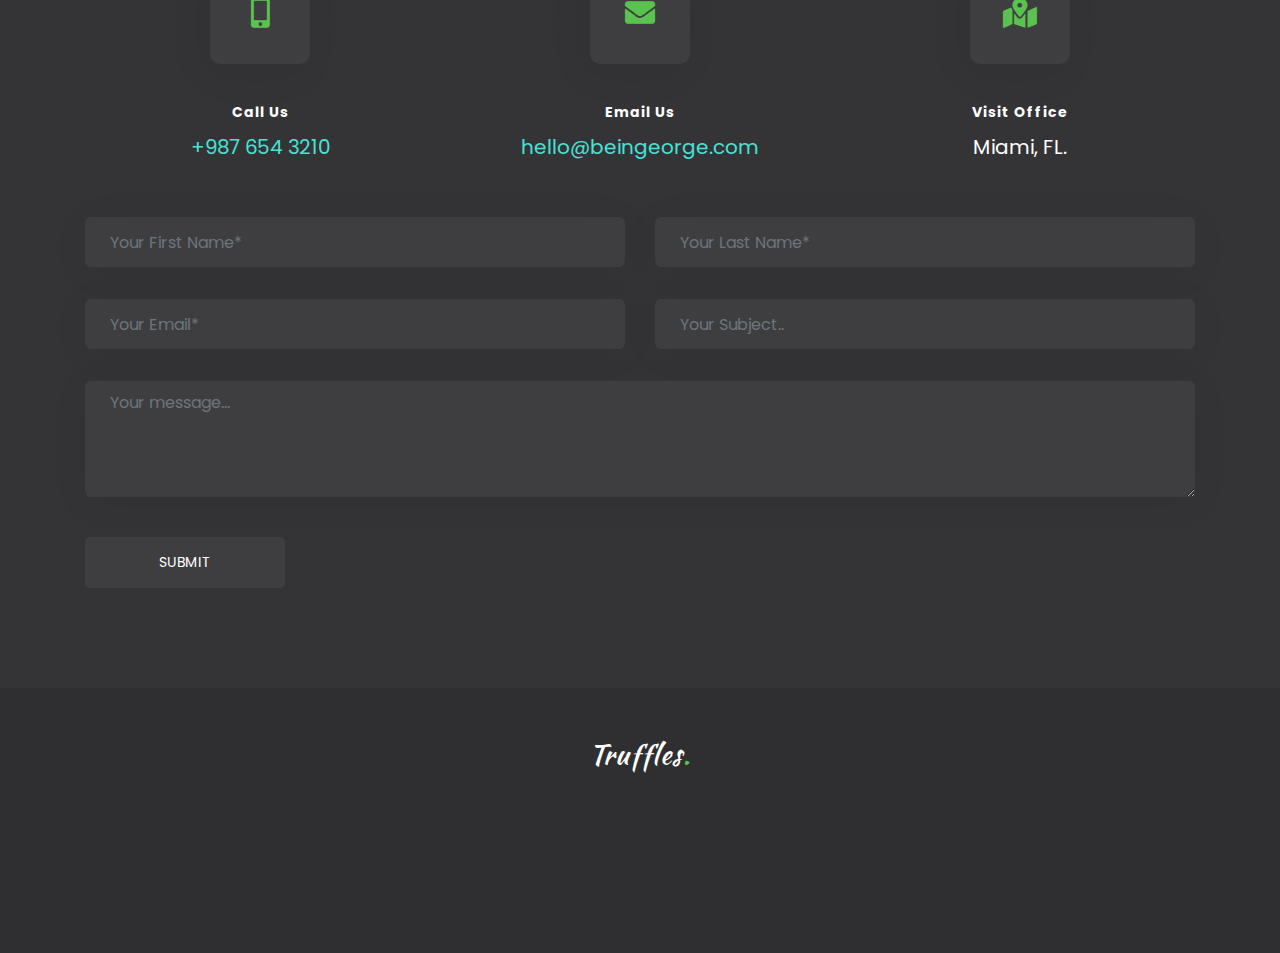
<file: bahiaredlocal-master/index_2.html>
<!DOCTYPE html>
<html lang="es">

<!-- Mirrored from www.beingeorge.com/truffles-new/index_2.html by HTTrack Website Copier/3.x [XR&CO'2014], Tue, 27 Aug 2019 01:10:20 GMT -->
<head>
	<meta charset="UTF-8">
	<meta name="viewport" content="width=device-width, initial-scale=1.0">
	<meta name="description" content="">
	<meta name="author" content="">

	<title>Truffles | One Page Personal Template</title>

	<!-- CSS -->
	<link rel="stylesheet" href="assets/bootstrap/css/bootstrap.min.css">

	<!-- Font Awesome CSS -->
	<link href="assets/css/all.css" rel="stylesheet" media="screen">

	<!--[if lte IE 7]> 
		<script src="assets/js/icons-lte-ie7.js"></script>
	<![endif]-->

	<!-- Magnific-popup lightbox -->
	<link href="assets/css/magnific-popup.css" rel="stylesheet">

	<!-- Owl Carousel -->
	<link href="assets/css/owl.theme.css" rel="stylesheet">
	<link href="assets/css/owl.carousel.css" rel="stylesheet">

	<!-- Animate css -->
	<link href="assets/css/animate.css" rel="stylesheet">

	<link href="assets/css/settings.css" rel="stylesheet" media="screen">

	<!-- Custom style Css -->
    <link href="assets/css/theme-green.css" rel="stylesheet">
    <!-- <link rel="stylesheet" href="assets/css/theme-blue.css"> -->
    <!-- <link rel="stylesheet" href="assets/css/theme-yellow.css"> -->
    <!-- <link rel="stylesheet" href="assets/css/theme-purple.css"> -->
    <!-- <link rel="stylesheet" href="assets/css/theme-pink.css"> -->
    
</head>
<body data-spy="scroll" data-target=".navbar" data-offset="50" id="fullpage">

	<span id="follower"></span>

	<!-- Preloader -->

	<div id="loader-wrapper">
    	<div id="loader"></div>
    </div>

    <!-- Setting Panel -->

    <div class="settings_panel">
		<div class="toggle_bts">
			<a class="toggle-theme-panel active" href="#">
				<i class="fa fa-cog"></i>
			</a>
		</div>
		<div class="settings-content">
			<h5>Color Switcher</h5>
			<ul class="colors-switch">
				<li><a href="#" title="theme-green" class="theme-green"></a></li>
				<li><a href="#" title="theme-blue" class="theme-blue"></a></li>
				<li><a href="#" title="theme-yellow" class="theme-yellow"></a></li>
				<li><a href="#" title="theme-purple" class="theme-purple"></a></li>
				<li><a href="#" title="theme-pink" class="theme-pink"></a></li>
			</ul>
			<h5>Background Demos</h5>
			<ul class="bg-demo">
				<li><a title="Background Image" href="index.html">Version 1</a></li>
				<li><a title="Background Image with particles" href="index_2.html">Version 2</a></li>
				<li><a title="Background Youtube Video" href="index_3.html">Version 3</a></li>
			</ul>
		</div>
	</div>
	
	<!-- Setting Panel -->

	<!-- Home start -->

	<section id="home" class="home-banner module-image js-height-full">
		<!-- Navigation start -->

		<header class="header" id="navbar-custom">

			<nav class="navbar navbar-expand-lg navbar-custom navbar-light ">
				<div class="container">

					<a class="navbar-brand  mr-auto " href="index.html"><h1>Truffles</h1></a>

					<button class="navbar-toggler" type="button" data-toggle="collapse" data-target="#navbarToggler" aria-controls="navbarToggler" aria-expanded="false" aria-label="Toggle navigation">
						<svg class="ham hamRotate ham8" viewBox="0 0 100 100" width="50"><path class="line top" d="m 30,33 h 40 c 3.722839,0 7.5,3.126468 7.5,8.578427 0,5.451959 -2.727029,8.421573 -7.5,8.421573 h -20"></path><path class="line middle" d="m 30,50 h 40"></path><path class="line bottom" d="m 70,67 h -40 c 0,0 -7.5,-0.802118 -7.5,-8.365747 0,-7.563629 7.5,-8.634253 7.5,-8.634253 h 20"></path>
                    </svg>
					</button>

					<div  class="collapse navbar-collapse" id="navbarToggler">
						<ul class="navbar-nav ml-auto mt-2 mt-lg-0">
							<li><a class="nav-link" href="#home">home</a></li>
							<li><a class="nav-link" href="#portfolio">Portfolio</a></li>
							<li><a class="nav-link" href="#about">About</a></li>
							<li><a class="nav-link" href="#services">Services</a></li>
							<li><a class="nav-link" href="#blog">Blog</a></li>
							<li><a class="nav-link" href="#contact">Contact</a></li>
						</ul>
					</div>
				</div>
			</nav>

		</header>

		<!-- Navigation end -->

		<div class="intro">
			<h1 class="header-desc text-white text-capitalize mb-0"><span class="typed" data-elements=" Graphic Designer, Product Designer , Front End Developer"></span></h1>
		</div>

		<canvas class="particles-js-canvas-el" width="1440" height="296"></canvas>
		
	</section>

	<!-- Home end -->

	<!-- Portfolio start -->

	<section id="portfolio" class="module">
		<div class="container">
			<div class="row">

				<div class="module-header wow fadeInUp">
					<h2 class="module-title"> My works </h2>
				</div>

			</div><!-- .row -->

			<!-- Portfolio Filter start-->

			<div class="row">

				<div class="col-sm-12">

					<ul id="filter" class=" wow fadeInUp">
						<li class="active" data-group="all">All</li>
						<li data-group="slideshow">Slideshow</li>
						<li data-group="video">Video</li>
						<li data-group="image">Image</li>
					</ul>

				</div>

			</div><!-- .row -->

			<!-- Portfolio Filter end -->

			<ul class="list-items-container">

				<li class="list-item" data-groups="all slideshow">
					<figure>
						<img src="assets/images/p1-1.jpg" alt="p1">
						<figcaption>
							<a href="assets/images/p1-1.jpg" class="simple-ajax-popup"></a>
							<div class="caption-inner">
								<div class="portfolio-item-desc">Slideshow</div>
								<h3 class="portfolio-item-title">The Wall</h3>
							</div>
						</figcaption>
					</figure>
				</li>

				<li class="list-item" data-groups="all video">
					<figure>
						<img src="assets/images/p2-2.jpg" alt="p2">
						<figcaption>
							<a href="assets/images/p2-2.jpg" class="simple-ajax-popup"></a>
							<div class="caption-inner">
								<div class="portfolio-item-desc">Video</div>
								<h3 class="portfolio-item-title">7 Brand</h3>
							</div>
						</figcaption>
					</figure>
				</li>

				<li class="list-item" data-groups="all image">
					<figure>
						<img src="assets/images/p3-3.jpg" alt="p3">
						<figcaption>
							<a href="assets/images/p3-3.jpg" class="simple-ajax-popup"></a>
							<div class="caption-inner">
								<div class="portfolio-item-desc">Image</div>
								<h3 class="portfolio-item-title">Infinity</h3>
							</div>
						</figcaption>
					</figure>
				</li>

				<li class="list-item" data-groups="all slideshow">
					<figure>
						<img src="assets/images/p4-4.jpg" alt="p4">
						<figcaption>
							<a href="assets/images/p4-4.jpg" class="simple-ajax-popup"></a>
							<div class="caption-inner">
								<div class="portfolio-item-desc">Slideshow</div>
								<h3 class="portfolio-item-title">Bus journal</h3>
							</div>
						</figcaption>
					</figure>
				</li>

				<li class="list-item" data-groups="all video">
					<figure>
						<img src="assets/images/p5-5.jpg" alt="p5">
						<figcaption>
							<a href="assets/images/p5-5.jpg" class="simple-ajax-popup"></a>
							<div class="caption-inner">
								<div class="portfolio-item-desc">Video</div>
								<h3 class="portfolio-item-title">Coffee roasters</h3>
							</div>
						</figcaption>
					</figure>
				</li>

				<li class="list-item" data-groups="all image">
					<figure>
						<img src="assets/images/p6-6.jpg" alt="p6">
						<figcaption>
							<a href="assets/images/p6-6.jpg" class="simple-ajax-popup"></a>
							<div class="caption-inner">
								<div class="portfolio-item-desc">Image</div>
								<h3 class="portfolio-item-title">Coffee Mug Mockup</h3>
							</div>
						</figcaption>
					</figure>
				</li>

				<li class="list-item" data-groups="all image">
					<figure>
						<img src="assets/images/p7-7.jpg" alt="p6">
						<figcaption>
							<a href="assets/images/p7-7.jpg" class="simple-ajax-popup"></a>
							<div class="caption-inner">
								<div class="portfolio-item-desc">Image</div>
								<h3 class="portfolio-item-title">Brown Sugar</h3>
							</div>
						</figcaption>
					</figure>
				</li>

				<li class="list-item" data-groups="all image">
					<figure>
						<img src="assets/images/p8-8.jpg" alt="p6">
						<figcaption>
							<a href="assets/images/p8-8.jpg" class="simple-ajax-popup"></a>
							<div class="caption-inner">
								<div class="portfolio-item-desc">Image</div>
								<h3 class="portfolio-item-title">Lassi Shop</h3>
							</div>
						</figcaption>
					</figure>
				</li>

				<li class="list-item" data-groups="all image">
					<figure>
						<img src="assets/images/p9-9.jpg" alt="p6">
						<figcaption>
							<a href="assets/images/p9-9.jpg" class="simple-ajax-popup"></a>
							<div class="caption-inner">
								<div class="portfolio-item-desc">Image</div>
								<h3 class="portfolio-item-title">Infinity</h3>
							</div>
						</figcaption>
					</figure>
				</li>

			</ul><!-- .projects-container -->

		</div><!-- .contaier -->

	</section>

	<!-- Portfolio end -->

	<!-- About start -->

	<section id="about" class="module module-gray">

		<div class="container">

		<div class="row align-items-center">

			<div class="col-lg-5 side-image">
				<div class="side-image-wrapper">
					<img class="img-fluid mx-auto d-block shadow-lg bg-white w-100 rounded" src="assets/images/about.jpg" alt="side-image">
				</div>
			</div>

			<div class="col-lg-7 side-image-text">

				<div class="module-header wow fadeInUp text-left">
					<h2 class="module-title"> Hello..!! </h2>
				</div>

				<h4 class="mt-4 about-text wow fadeInUp"><span class="text-custom font-weight-normal">I'm Alice,</span><span class="mt-4 font-weight-light"> Front End Developer based on Miami. I have rich experience in website design, building and customization. Also I am good at  <span class="text-custom font-weight-normal">html, css, wordpress, php, jquery and bootstrap.</span></span></h4>

				<ul class="mb-0 about-social list-inline mt-4">
                    <li class="list-inline-item"><a href="#"><i class="fab fa-facebook-f "></i></a></li>
                    <li class="list-inline-item"><a href="#"><i class="fab fa-linkedin-in "></i></a></li>
                    <li class="list-inline-item"><a href="#"><i class="fab fa-pinterest "></i></a></li>
                    <li class="list-inline-item"><a href="#"><i class="fab fa-twitter "></i></a></li>
                </ul>

			</div><!-- col-xs-12 -->

		</div><!-- .row -->

	</div><!-- .container -->

	</section>

	<!-- About end -->

	<!-- Services start -->

	<section id="services" class="module services">
		<div class="container">

			<div class="module-header wow fadeInUp">
				<h2 class="module-title"> My Services </h2>
			</div>

			<div class="row">

				<div class="col-md-6 col-lg-4">
					<div class="iconbox wow fadeInUp">
						<div class="iconbox-icon">
							<i class="fas fa-desktop"></i>
						</div>
						<div class="iconbox-text">
							<h5 class="iconbox-title">Web Design</h5>
							<div class="iconbox-desc">Modern and mobile-ready website that will help of your marketing.</div>
						</div>
					</div>
				</div>
				<div class="col-md-6 col-lg-4">
					<div class="iconbox wow fadeInUp">
						<div class="iconbox-icon">
							<i class="fas fa-code"></i>
						</div>
						<div class="iconbox-text">
							<h5 class="iconbox-title">Web Development</h5>
							<div class="iconbox-desc">Modern and mobile-ready website that will help of your marketing.</div>
						</div>
					</div>
				</div>
				<div class="col-md-6 col-lg-4">
					<div class="iconbox wow fadeInUp" data-wow-delay=".2s">
						<div class="iconbox-icon">
							<i class="fab fa-sketch"></i>
						</div>
						<div class="iconbox-text">
							<h5 class="iconbox-title">Logo Design</h5>
							<div class="iconbox-desc">Modern and mobile-ready website that will help of your marketing.</div>
						</div>
					</div>
				</div>

				<div class="col-md-6 col-lg-4">

					<div class="iconbox wow fadeInUp" data-wow-delay=".4s">
						<div class="iconbox-icon">
							<i class="far fa-comments"></i>
						</div>
						<div class="iconbox-text">
							<h5 class="iconbox-title">Marketing</h5>
							<div class="iconbox-desc">Modern and mobile-ready website that will help of your marketing.</div>
						</div>
					</div>

				</div>

				<div class="col-md-6 col-lg-4">

					<div class="iconbox wow fadeInUp" data-wow-delay=".6s">
						<div class="iconbox-icon">
							<i class="fas fa-palette"></i>
						</div>
						<div class="iconbox-text">
							<h5 class="iconbox-title">Design</h5>
							<div class="iconbox-desc">Modern and mobile-ready website that will help of your marketing.</div>
						</div>
					</div>

				</div>

				<div class="col-md-6 col-lg-4">

					<div class="iconbox wow fadeInUp" data-wow-delay=".8s">
						<div class="iconbox-icon">
							<i class="fas fa-rocket"></i>
						</div>
						<div class="iconbox-text">
							<h5 class="iconbox-title">Branding</h5>
							<div class="iconbox-desc">Modern and mobile-ready website that will help of your marketing.</div>
						</div>
					</div>

				</div>

			</div><!-- .row -->
		</div><!-- .container -->
	</section>

	<!-- Services end -->

	<!-- Hire start-->

	<div class="module text-center hire-section">

		<div class="bg-overlay"></div>
		<div class="hire-section-contain wow fadeInUp">
			<div class="module-header">
				<h2 class="module-title"> I AM AVAILABLE FOR FREELANCER.</h2>
			</div>
			<button class="btn hireMe-btn">Hire Me</button>
		</div>

	</div>

	<!-- Hire end -->


	<!-- Testimonial start -->

	<div id="testimonial" class="module text-center">
		<div class="container">
			
			<div class="module-header wow fadeInUp">
				<h2 class="module-title"> Testimony </h2>
			</div>

			<div class="row">

				<div class="col-md-8 offset-md-2 wow fadeInUp">

					<div class="module-icon"><i class="fas fa-quote-left"></i></div>

					<div class="testimonials owl-carousel wow fadeInUp">
						<div class="single-testimonials">
							<p>Raw denim you probably haven't heard of them jean shorts Austin. Nesciunt tofu stumptown aliqua, retro synth master cleanse. Mustache cliche tempor, williamsburg carles vegan helvetica.</p>
							<span>Jon Doe, Web Developer</span>
						</div>
						<div class="single-testimonials">
							<p>Raw denim you probably haven't heard of them jean shorts Austin. Nesciunt tofu stumptown aliqua, retro synth master cleanse. Mustache cliche tempor, williamsburg carles vegan helvetica.</p>
							<span>Jon Doe, Web Developer</span>
						</div>
						<div class="single-testimonials">
							<p>Raw denim you probably haven't heard of them jean shorts Austin. Nesciunt tofu stumptown aliqua, retro synth master cleanse. Mustache cliche tempor, williamsburg carles vegan helvetica.</p>
							<span>Jon Doe, Web Developer</span>
						</div>
					</div>

				</div>

			</div><!-- .row -->
		</div><!-- .container -->
	</div>

	<!-- Testimonial end -->

	<!-- Blog start -->

	<section id="blog" class="module module-gray blog">
		<div class="container">

			<div class="module-header wow fadeInUp">
				<h2 class="module-title"> MY BLOG </h2>
			</div>

			<div class="row align-items-end">

				<div class="col-lg-4">
					<a href="blog-detail.html" class="blogList wow fadeInUp">
						<div class="blogList-img">
							<img src="assets/images/blog1.jpg" alt="Blog Desc">
							<span>Design</span>
						</div>
						<div class="blogList-desc">
							<h3>10 tips for drawing with coloured pencils</h3>
							<p>Lorem ipsum dolor sit amet, consectetur adipisicing elit, sed do eiusmod tempor incididunt ut labore et dolore magna aliqua Ut enim...</p>
						</div>
					</a>
				</div>

				<div class="col-lg-4">
					<a href="blog-detail.html" class="blogList wow fadeInUp">
						<div class="blogList-img">
							<img src="assets/images/blog2.jpg" alt="Blog Desc">
							<span>Travel</span>
						</div>
						<div class="blogList-desc">
							<h3>The single greatest gift to get your friend who always travels</h3>
							<p>Lorem ipsum dolor sit amet, consectetur adipisicing elit, sed do eiusmod tempor incididunt ut labore et dolore magna aliqua Ut enim...</p>
						</div>
					</a>
				</div>
				
				<div class="col-lg-4">
					<a href="blog-detail.html" class="blogList wow fadeInUp">
						<div class="blogList-img">
							<img src="assets/images/blog3.jpg" alt="Blog Desc">
							<span>Passion</span>
						</div>
						<div class="blogList-desc">
							<h3>Why all women should eat alone </h3>
							<p>Lorem ipsum dolor sit amet, consectetur adipisicing elit, sed do eiusmod tempor incididunt ut labore et dolore magna aliqua Ut enim...</p>
						</div>
					</a>
				</div>

				<div class="col-md-12">
					<a class="btn blog-viewMore" href="blog.html">VIEW MORE</a>
				</div>

			</div><!-- .row -->
		</div><!-- .container -->
	</section>

	<!-- Blog end -->

	<!-- Contact start -->

	<section id="contact" class="module contact">
		<div class="container">

			<div class="module-header wow fadeInUp">
				<h2 class="module-title"> Contact </h2>
			</div>

			<div class="row justify-content-center">
                <div class="col-lg-4 col-sm-6">
                    <div class="iconbox">
                        <div class="iconbox-icon">
                            <i class="fas fa-mobile-alt"></i>
                        </div>
                        <div class="iconbox-text">
                            <h5 class="mb-0 contact_detail-title font-weight-bold mb-2">Call Us</h5>
                            <a href="tel:9876543210">+987 654 3210</a>
                        </div>
                    </div>
                </div>
                <div class="col-lg-4 col-sm-6">
                    <div class="iconbox">
                        <div class="iconbox-icon">
                            <i class="fas fa-envelope"></i>
                        </div>
                        <div class="iconbox-text">
                            <h5 class="mb-0 contact_detail-title font-weight-bold mb-2">Email Us</h5>
                            <a href="mailto:hello@beingeorge.com">hello@beingeorge.com</a>
                        </div>
                    </div>
                </div>
                <div class="col-lg-4 col-sm-6">
                    <div class="iconbox">
                        <div class="iconbox-icon">
                            <i class="fas fa-map-marked-alt"></i>
                        </div>
                        <div class="iconbox-text">
                            <h5 class="mb-0 contact_detail-title font-weight-bold mb-2">Visit Office</h5>
                            <p>Miami, FL.</p>
                        </div>
                    </div>
                </div>
            </div>

			<div class="contact-form">
				<form>
                    <div class="row">
                        <div class="col-lg-6">
                            <div class="form-group mt-3">
                                <input name="fname" id="fname" type="text" class="form-control" placeholder="Your First Name*" required="">
                            </div>
                        </div>
                        <div class="col-lg-6">
                            <div class="form-group mt-3">
                                <input name="lname" id="lname" type="text" class="form-control" placeholder="Your Last Name*" required="">
                            </div>
                        </div>
                        <div class="col-lg-6">
                            <div class="form-group mt-3">
                                <input name="email" id="email" type="email" class="form-control" placeholder="Your Email*" required="">
                            </div>
                        </div>
                        <div class="col-lg-6">
                            <div class="form-group mt-3">
                                <input type="text" class="form-control" id="subject" placeholder="Your Subject.." required="">
                            </div>
                        </div>
                        <div class="col-lg-12">
                            <div class="form-group mt-3">
                                <textarea name="message" id="message" rows="4" class="form-control" placeholder="Your message..."></textarea>
                            </div>
                        </div>
                        <div class="col-lg-12 mt-4">
                            <a href="#" class="btn btn-custom">Submit</a>
                        </div>
                    </div>
                </form>

            </div>

		</div><!-- .container -->
	</section>

	<!-- Contact end -->

	<!-- Footer start -->

	<footer id="footer" class="footer">
		<div class="container">
			<div class="row">

				<div class="col-sm-12">

					<a href="#home" class="footer-logo"><h3>Truffles</h3></a>
					<ul class="social-links">
                        <li class="list-inline-item wow fadeInUp">
                        	<a class="text-white" href="#"><i class="fab fa-facebook-f "></i></a>
                        </li>
                        <li class="list-inline-item wow fadeInUp" data-wow-delay=".1s">
                        	<a class="text-white" href="#"><i class="fab fa-linkedin-in "></i></a>
                        </li>
                        <li class="list-inline-item wow fadeInUp" data-wow-delay=".2s">
                        	<a class="text-white" href="#"><i class="fab fa-pinterest "></i></a>
                        </li>
                        <li class="list-inline-item wow fadeInUp" data-wow-delay=".3s">
                        	<a class="text-white" href="#"><i class="fab fa-twitter "></i></a>
                        </li>
                    </ul>

					<p class="copyright wow fadeInUp">
						© 2019 beingeorge, All Rights Reserved.
					</p>

				</div>

			</div><!-- .row -->
		</div><!-- .container -->
	</footer>

	<!-- Footer end -->

	<!-- Scroll-up -->

	<div class="scroll-up">
		<a href="#home" id="scroll-up"><i class="fas fa-arrow-up"></i></a>
	</div>

	<!-- Javascript files -->

	<!-- jQuery library -->
	<script src="assets/js/jquery.js"></script>
	
	<!-- Popper JS -->
	<script src="assets/bootstrap/js/popper.js"></script>

	<!-- Latest compiled JavaScript -->
	<script src="assets/bootstrap/js/bootstrap.min.js"></script>

	<script src="assets/js/jquery.easing.min.js"></script>
	<script src="assets/js/jquery.magnific-popup.min.js"></script>
	<script src="assets/js/jquery.parallax-1.1.3.js"></script>
	<script src="assets/js/imagesloaded.pkgd.js"></script>
	<script src="assets/js/jquery.shuffle.min.js"></script>
	<script src="assets/js/owl.carousel.min.js"></script>
	<script src="assets/js/jquery.fitvids.js"></script>
	<script src="assets/js/jquery.sticky.js"></script>
	<script src="assets/js/wow.min.js"></script>
	<script src="assets/js/typed.js"></script>

    <!--PARTICLES ANIMATE JS-->
    <script src="assets/js/particles.js"></script>  
    <script src="assets/js/particles.app.js"></script> 

	<!-- Custom scripts -->
	<script src="assets/js/custom.js"></script>
	<script src="assets/js/custom-shuffle-init.js"></script>
</body>

<!-- Mirrored from www.beingeorge.com/truffles-new/index_2.html by HTTrack Website Copier/3.x [XR&CO'2014], Tue, 27 Aug 2019 01:10:20 GMT -->
</html>
</file>
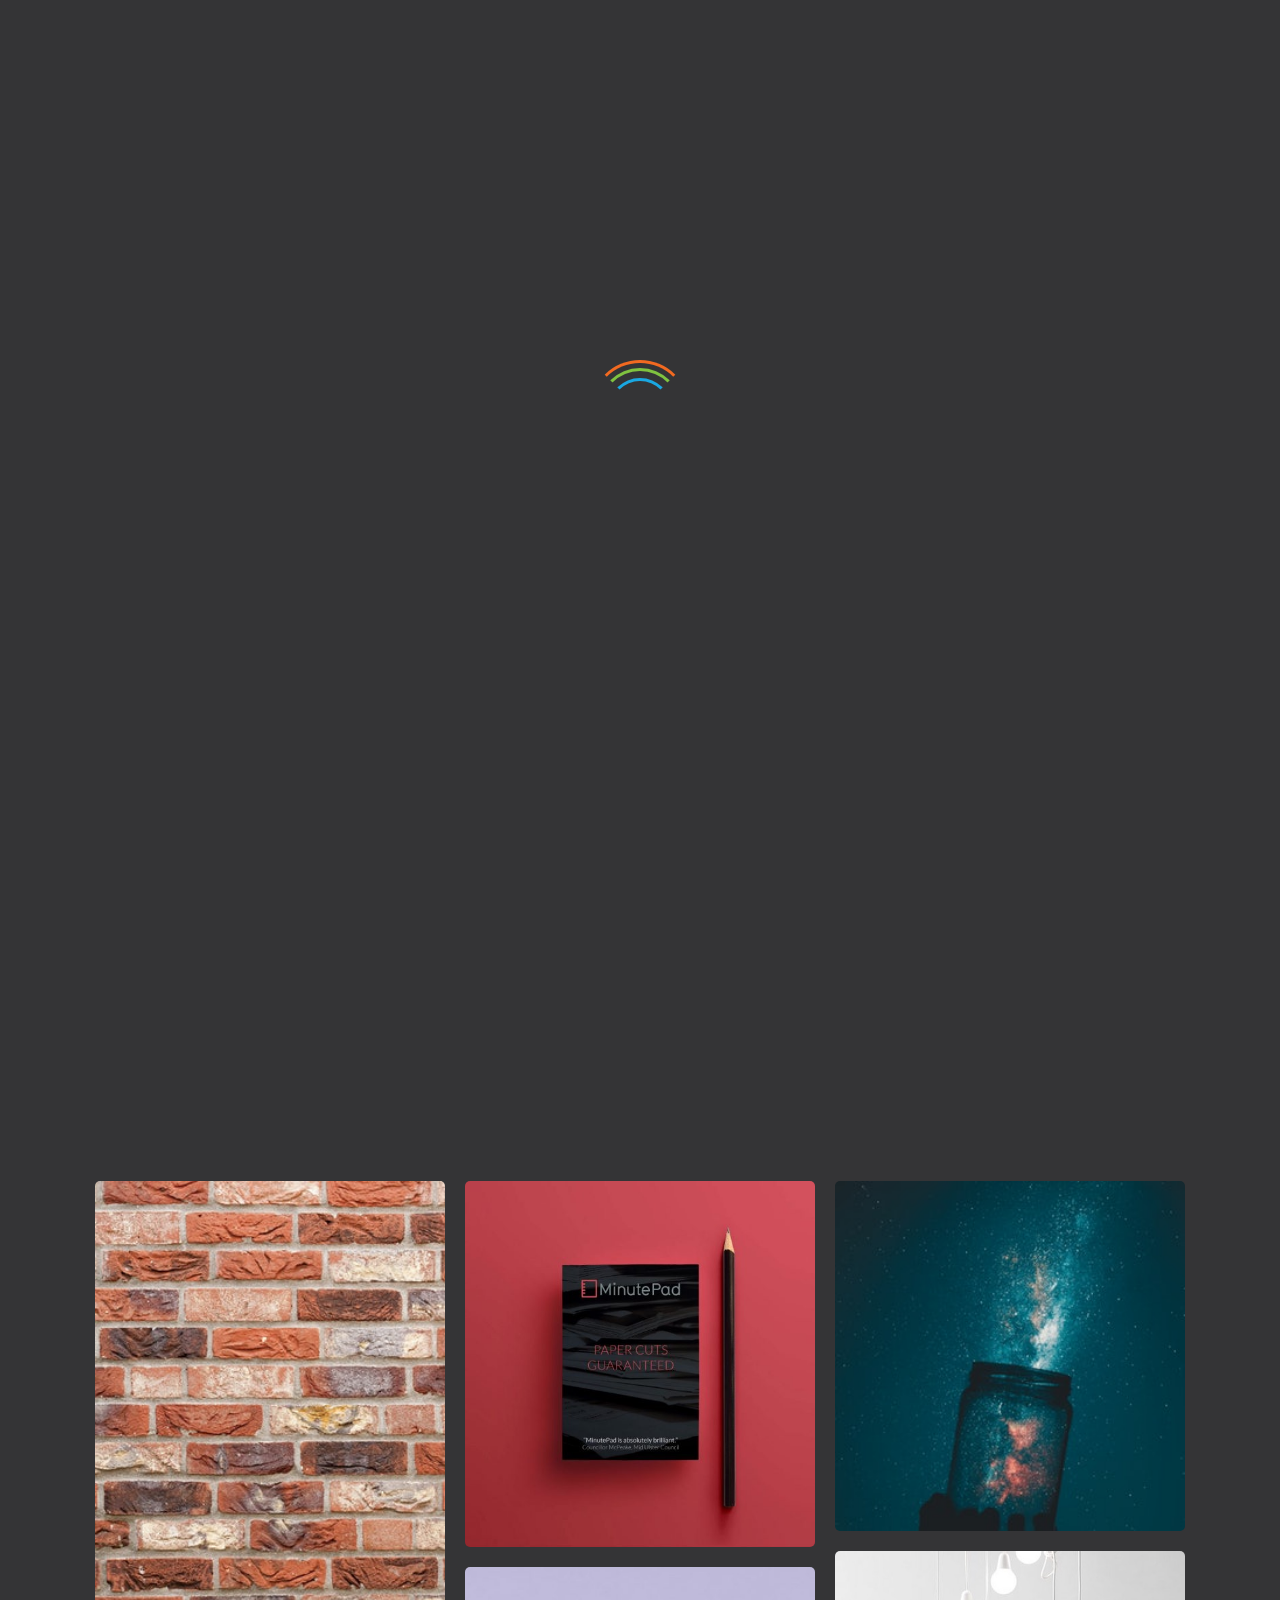
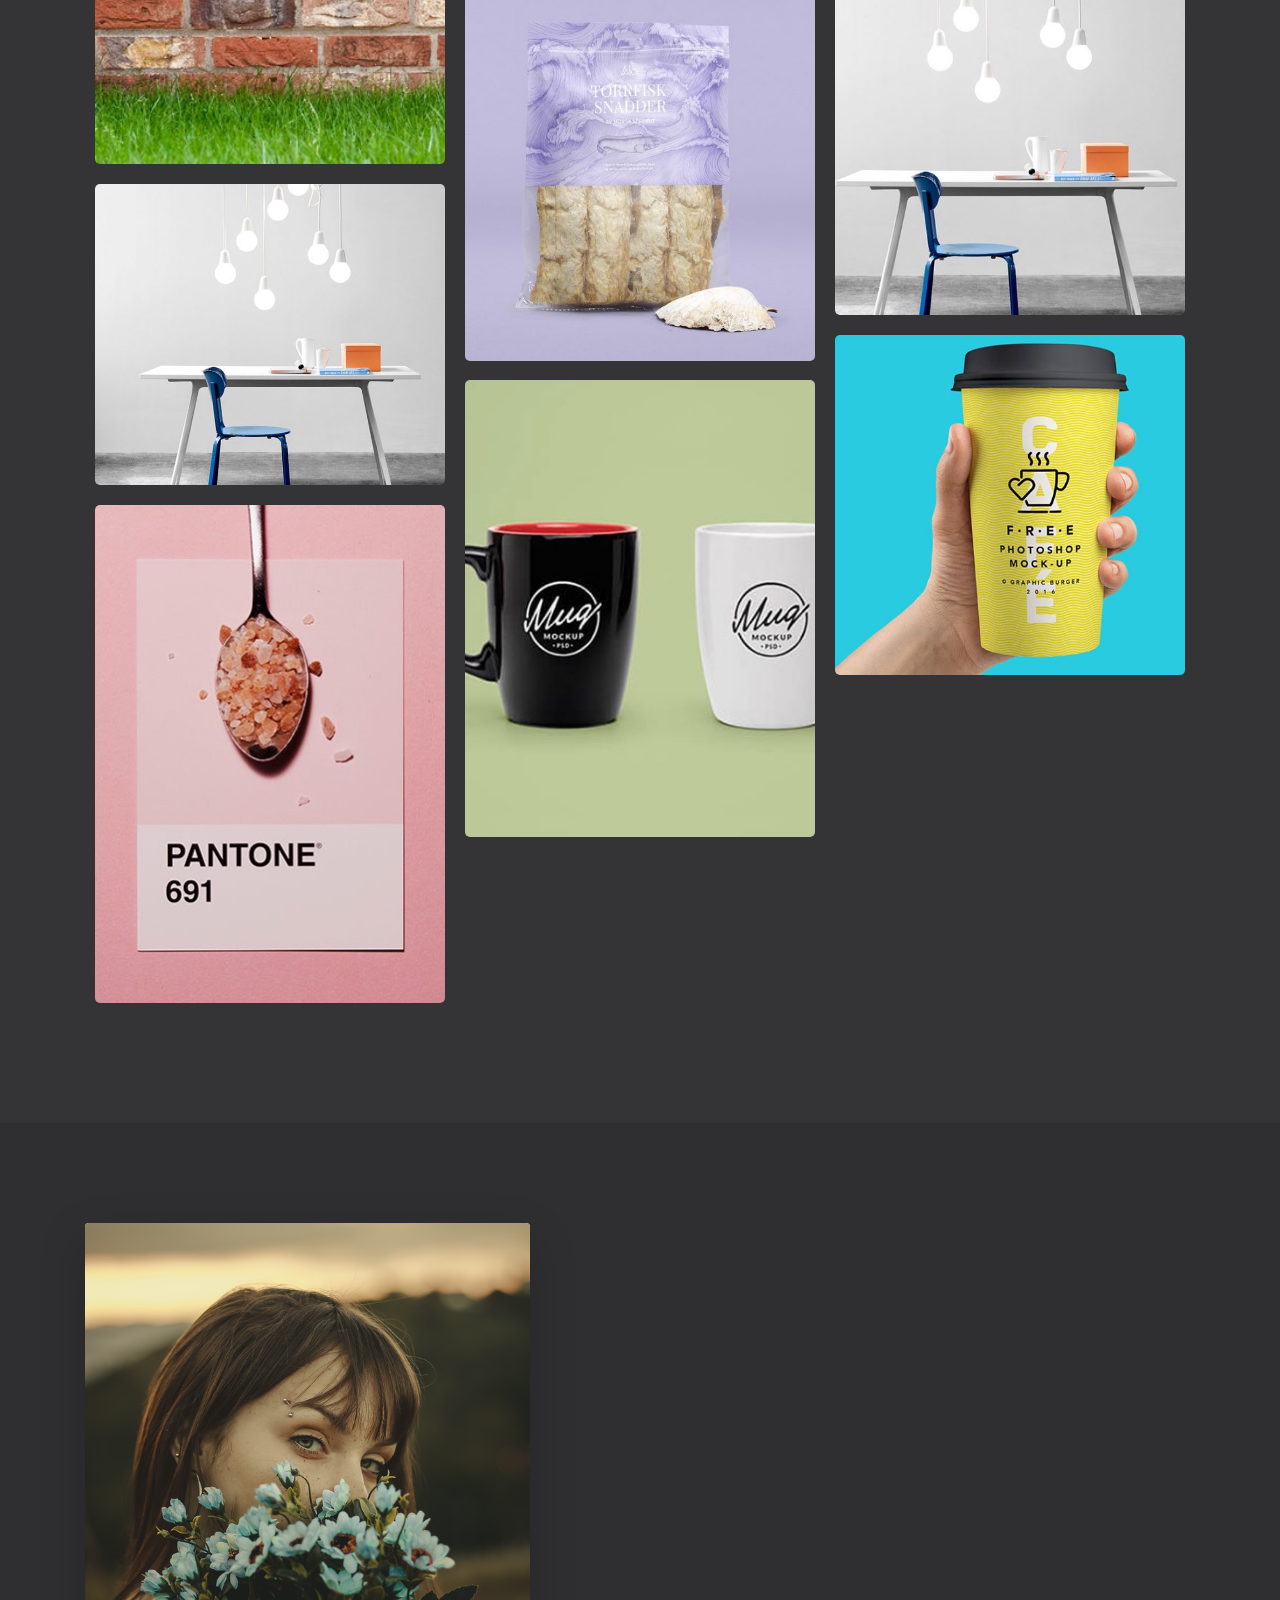
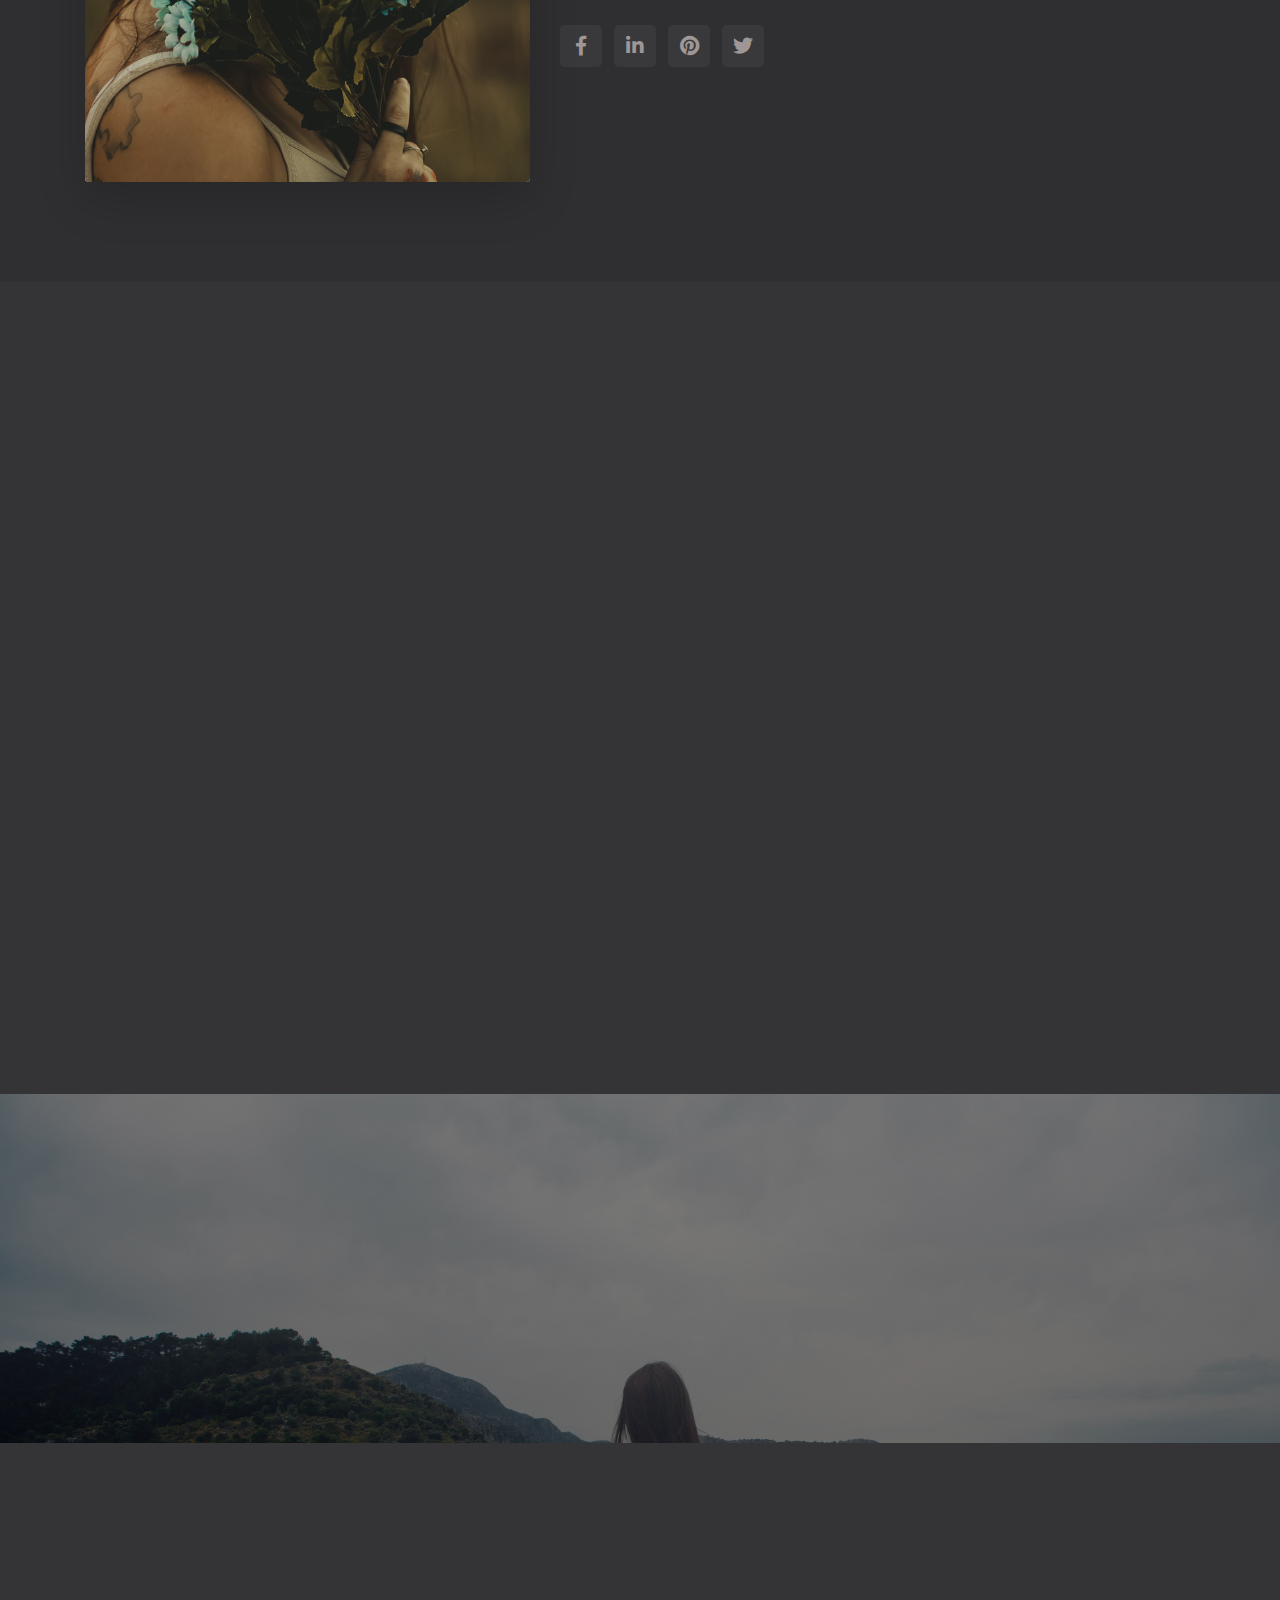
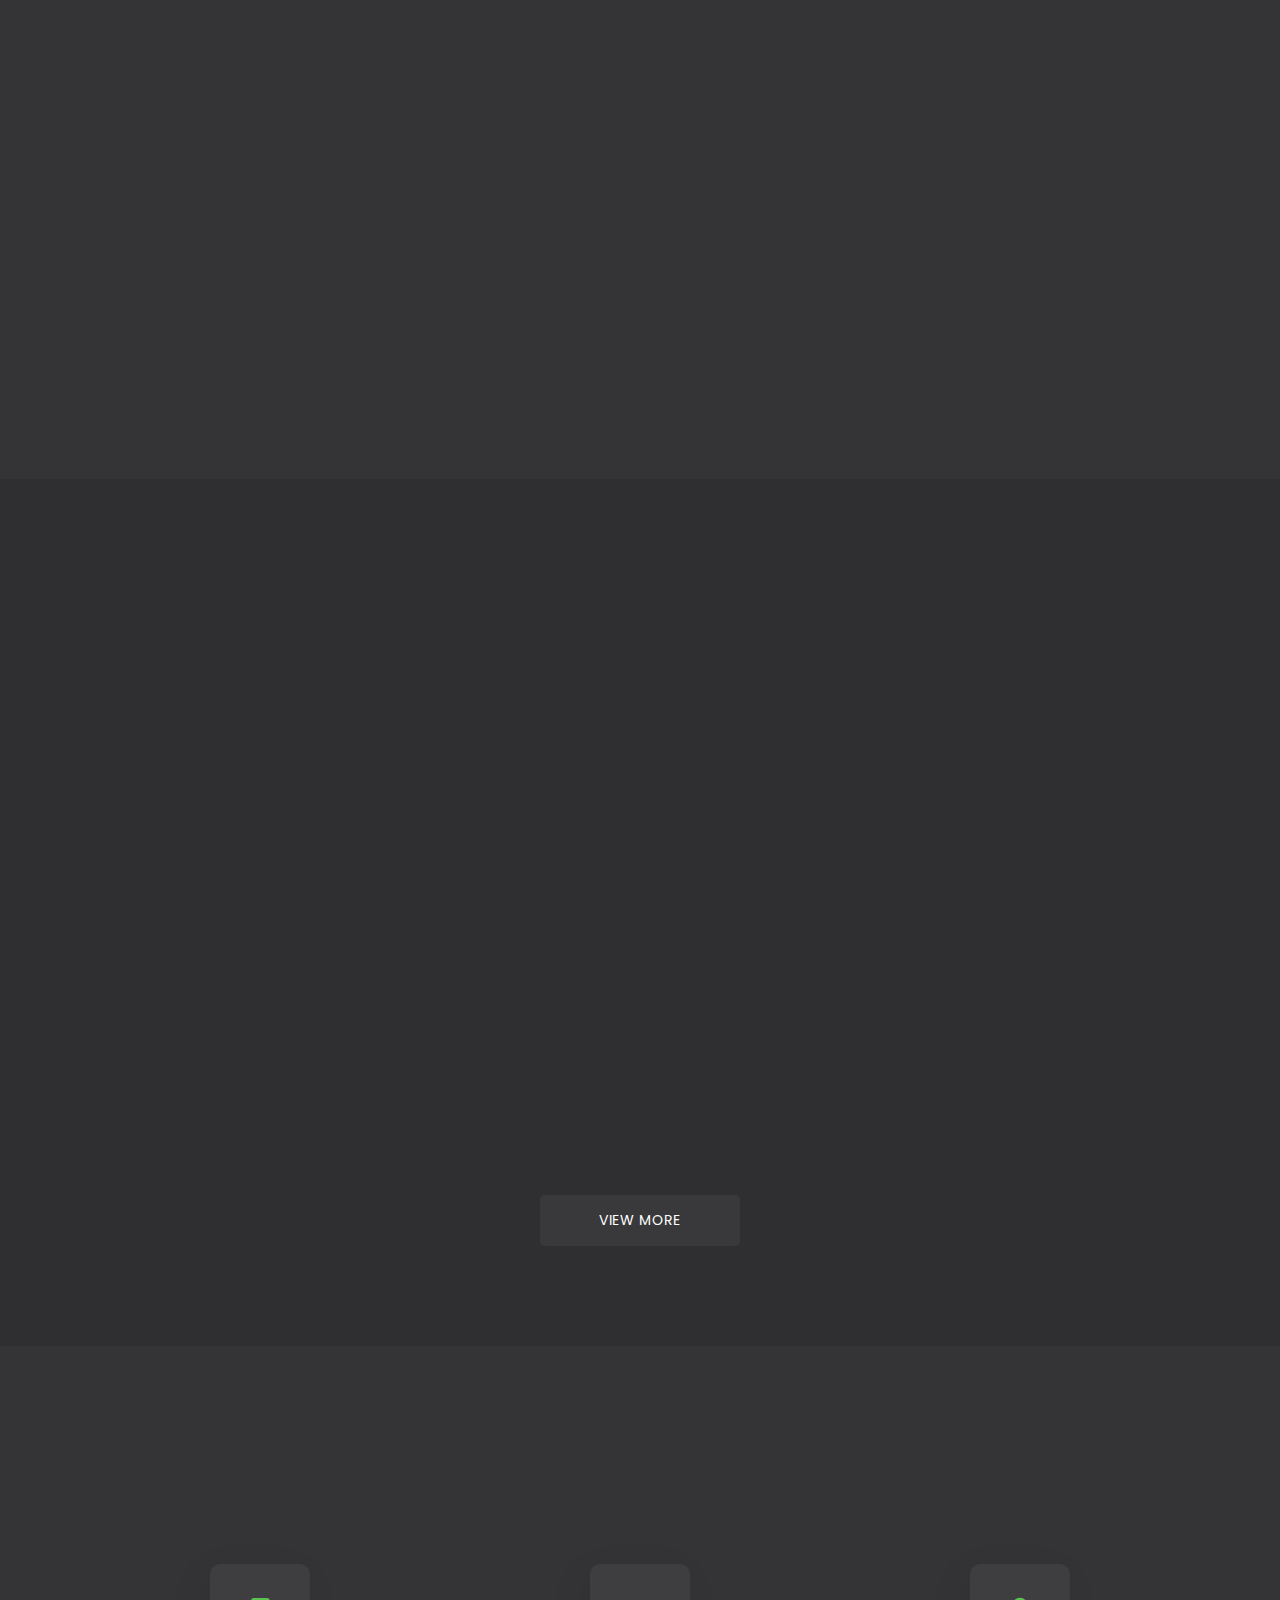
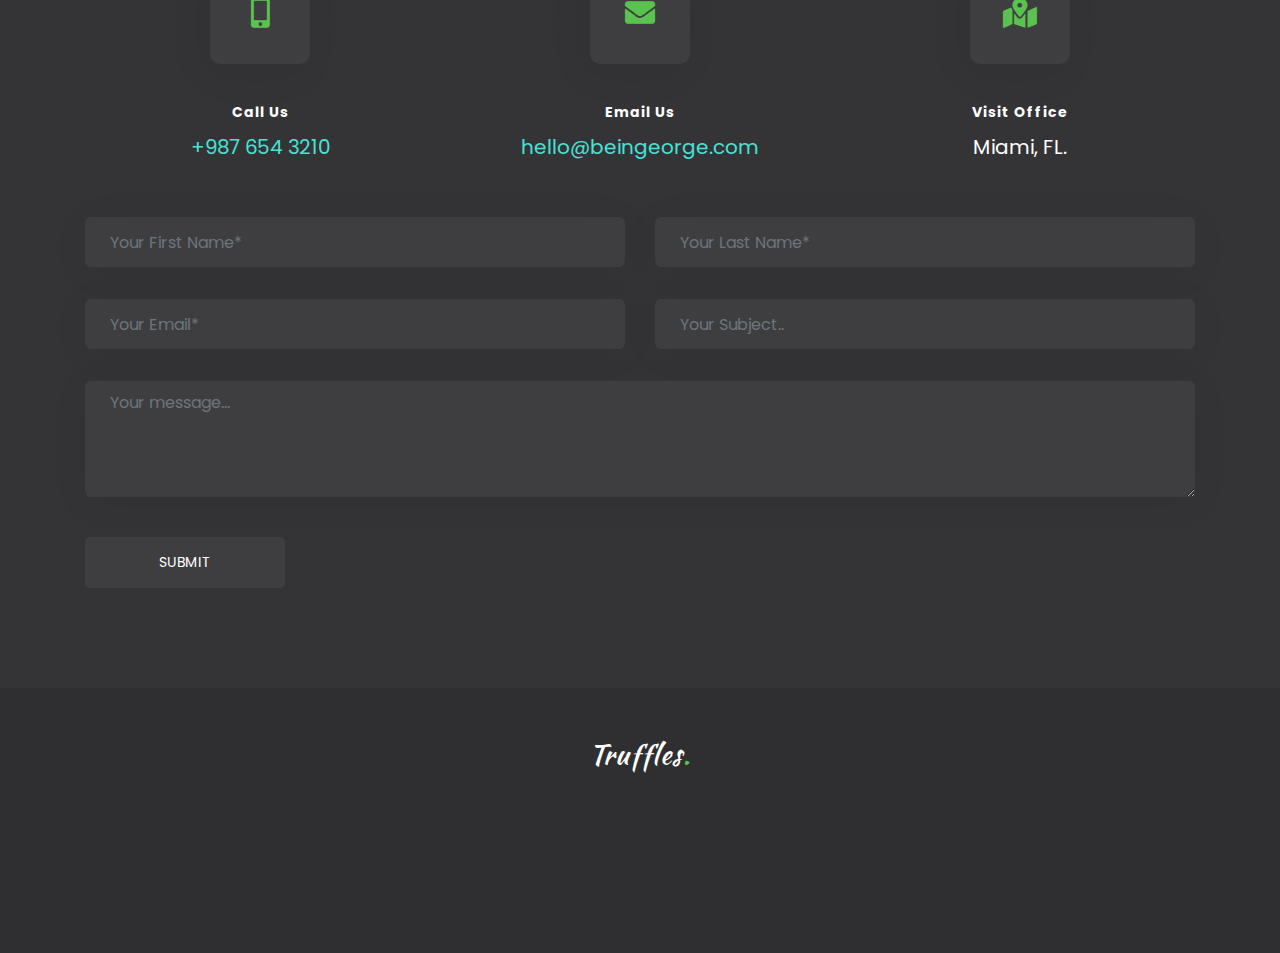
<file: bahiaredlocal-master/index_3.html>
<!DOCTYPE html>
<html lang="es">

<!-- Mirrored from www.beingeorge.com/truffles-new/index_3.html by HTTrack Website Copier/3.x [XR&CO'2014], Tue, 27 Aug 2019 01:10:20 GMT -->
<head>
	<meta charset="UTF-8">
	<meta name="viewport" content="width=device-width, initial-scale=1.0">
	<meta name="description" content="">
	<meta name="author" content="">

	<title>Truffles | One Page Personal Template</title>

	<!-- CSS -->
	<link rel="stylesheet" href="assets/bootstrap/css/bootstrap.min.css">

	<!-- Font Awesome CSS -->
	<link href="assets/css/all.css" rel="stylesheet" media="screen">

	<!--[if lte IE 7]> 
		<script src="assets/js/icons-lte-ie7.js"></script>
	<![endif]-->

	<!-- Magnific-popup lightbox -->
	<link href="assets/css/magnific-popup.css" rel="stylesheet">

	<!-- Owl Carousel -->
	<link href="assets/css/owl.theme.css" rel="stylesheet">
	<link href="assets/css/owl.carousel.css" rel="stylesheet">

	<!-- Animate css -->
	<link href="assets/css/animate.css" rel="stylesheet">

	<link href="assets/css/settings.css" rel="stylesheet" media="screen">

	<!-- Custom style Css -->
    <link href="assets/css/theme-green.css" rel="stylesheet">
    <!-- <link rel="stylesheet" href="assets/css/theme-blue.css"> -->
    <!-- <link rel="stylesheet" href="assets/css/theme-yellow.css"> -->
    <!-- <link rel="stylesheet" href="assets/css/theme-purple.css"> -->
    <!-- <link rel="stylesheet" href="assets/css/theme-pink.css"> -->
    
</head>
<body data-spy="scroll" data-target=".navbar" data-offset="50" id="fullpage">

	<span id="follower"></span>

	<!-- Preloader -->

	<div id="loader-wrapper">
    	<div id="loader"></div>
    </div>

    <!-- Setting Panel -->

    <div class="settings_panel">
		<div class="toggle_bts">
			<a class="toggle-theme-panel active" href="#">
				<i class="fa fa-cog"></i>
			</a>
		</div>
		<div class="settings-content">
			<h5>Color Switcher</h5>
			<ul class="colors-switch">
				<li><a href="#" title="theme-green" class="theme-green"></a></li>
				<li><a href="#" title="theme-blue" class="theme-blue"></a></li>
				<li><a href="#" title="theme-yellow" class="theme-yellow"></a></li>
				<li><a href="#" title="theme-purple" class="theme-purple"></a></li>
				<li><a href="#" title="theme-pink" class="theme-pink"></a></li>
			</ul>
			<h5>Background Demos</h5>
			<ul class="bg-demo">
				<li><a title="Background Image" href="index.html">Version 1</a></li>
				<li><a title="Background Image with particles" href="index_2.html">Version 2</a></li>
				<li><a title="Background Youtube Video" href="index_3.html">Version 3</a></li>
			</ul>
		</div>
	</div>
	
	<!-- Setting Panel -->

	<!-- Home start -->

	<section id="home" class="home-banner module-image js-height-full">
		<!-- Navigation start -->

		<header class="header" id="navbar-custom">

			<nav class="navbar navbar-expand-lg navbar-custom navbar-light ">
				<div class="container">

					<a class="navbar-brand  mr-auto " href="index.html"><h1>Truffles</h1></a>

					<button class="navbar-toggler" type="button" data-toggle="collapse" data-target="#navbarToggler" aria-controls="navbarToggler" aria-expanded="false" aria-label="Toggle navigation">
						<svg class="ham hamRotate ham8" viewBox="0 0 100 100" width="50"><path class="line top" d="m 30,33 h 40 c 3.722839,0 7.5,3.126468 7.5,8.578427 0,5.451959 -2.727029,8.421573 -7.5,8.421573 h -20"></path><path class="line middle" d="m 30,50 h 40"></path><path class="line bottom" d="m 70,67 h -40 c 0,0 -7.5,-0.802118 -7.5,-8.365747 0,-7.563629 7.5,-8.634253 7.5,-8.634253 h 20"></path>
                    </svg>
					</button>

					<div  class="collapse navbar-collapse" id="navbarToggler">
						<ul class="navbar-nav ml-auto mt-2 mt-lg-0">
							<li><a class="nav-link" href="#home">home</a></li>
							<li><a class="nav-link" href="#portfolio">Portfolio</a></li>
							<li><a class="nav-link" href="#about">About</a></li>
							<li><a class="nav-link" href="#services">Services</a></li>
							<li><a class="nav-link" href="#blog">Blog</a></li>
							<li><a class="nav-link" href="#contact">Contact</a></li>
						</ul>
					</div>
				</div>
			</nav>

		</header>

		<!-- Navigation end -->

		<div class="intro">
			<h1 class="header-desc text-white text-capitalize mb-0"><span class="typed" data-elements=" Graphic Designer, Product Designer , Front End Developer"></span></h1>
		</div>
		
		<a id="video" class="youtube-bg" data-property="{videoURL:'https://youtu.be/S4L8T2kFFck',containment:'#home', showControls:false, autoPlay:true, loop:true, mute:true, startAt:0, opacity:1, quality:'default'}"></a>

	</section>
	
	<!-- Home end -->

	<!-- Portfolio start -->

	<section id="portfolio" class="module">
		<div class="container">
			<div class="row">

				<div class="module-header wow fadeInUp">
					<h2 class="module-title"> My works </h2>
				</div>

			</div><!-- .row -->

			<!-- Portfolio Filter start-->

			<div class="row">

				<div class="col-sm-12">

					<ul id="filter" class=" wow fadeInUp">
						<li class="active" data-group="all">All</li>
						<li data-group="slideshow">Slideshow</li>
						<li data-group="video">Video</li>
						<li data-group="image">Image</li>
					</ul>

				</div>

			</div><!-- .row -->

			<!-- Portfolio Filter end -->

			<ul class="list-items-container">

				<li class="list-item" data-groups="all slideshow">
					<figure>
						<img src="assets/images/p1-1.jpg" alt="p1">
						<figcaption>
							<a href="assets/images/p1-1.jpg" class="simple-ajax-popup"></a>
							<div class="caption-inner">
								<div class="portfolio-item-desc">Slideshow</div>
								<h3 class="portfolio-item-title">The Wall</h3>
							</div>
						</figcaption>
					</figure>
				</li>

				<li class="list-item" data-groups="all video">
					<figure>
						<img src="assets/images/p2-2.jpg" alt="p2">
						<figcaption>
							<a href="assets/images/p2-2.jpg" class="simple-ajax-popup"></a>
							<div class="caption-inner">
								<div class="portfolio-item-desc">Video</div>
								<h3 class="portfolio-item-title">7 Brand</h3>
							</div>
						</figcaption>
					</figure>
				</li>

				<li class="list-item" data-groups="all image">
					<figure>
						<img src="assets/images/p3-3.jpg" alt="p3">
						<figcaption>
							<a href="assets/images/p3-3.jpg" class="simple-ajax-popup"></a>
							<div class="caption-inner">
								<div class="portfolio-item-desc">Image</div>
								<h3 class="portfolio-item-title">Infinity</h3>
							</div>
						</figcaption>
					</figure>
				</li>

				<li class="list-item" data-groups="all slideshow">
					<figure>
						<img src="assets/images/p4-4.jpg" alt="p4">
						<figcaption>
							<a href="assets/images/p4-4.jpg" class="simple-ajax-popup"></a>
							<div class="caption-inner">
								<div class="portfolio-item-desc">Slideshow</div>
								<h3 class="portfolio-item-title">Bus journal</h3>
							</div>
						</figcaption>
					</figure>
				</li>

				<li class="list-item" data-groups="all video">
					<figure>
						<img src="assets/images/p5-5.jpg" alt="p5">
						<figcaption>
							<a href="assets/images/p5-5.jpg" class="simple-ajax-popup"></a>
							<div class="caption-inner">
								<div class="portfolio-item-desc">Video</div>
								<h3 class="portfolio-item-title">Coffee roasters</h3>
							</div>
						</figcaption>
					</figure>
				</li>

				<li class="list-item" data-groups="all image">
					<figure>
						<img src="assets/images/p6-6.jpg" alt="p6">
						<figcaption>
							<a href="assets/images/p6-6.jpg" class="simple-ajax-popup"></a>
							<div class="caption-inner">
								<div class="portfolio-item-desc">Image</div>
								<h3 class="portfolio-item-title">Coffee Mug Mockup</h3>
							</div>
						</figcaption>
					</figure>
				</li>

				<li class="list-item" data-groups="all image">
					<figure>
						<img src="assets/images/p7-7.jpg" alt="p6">
						<figcaption>
							<a href="assets/images/p7-7.jpg" class="simple-ajax-popup"></a>
							<div class="caption-inner">
								<div class="portfolio-item-desc">Image</div>
								<h3 class="portfolio-item-title">Brown Sugar</h3>
							</div>
						</figcaption>
					</figure>
				</li>

				<li class="list-item" data-groups="all image">
					<figure>
						<img src="assets/images/p8-8.jpg" alt="p6">
						<figcaption>
							<a href="assets/images/p8-8.jpg" class="simple-ajax-popup"></a>
							<div class="caption-inner">
								<div class="portfolio-item-desc">Image</div>
								<h3 class="portfolio-item-title">Lassi Shop</h3>
							</div>
						</figcaption>
					</figure>
				</li>

				<li class="list-item" data-groups="all image">
					<figure>
						<img src="assets/images/p9-9.jpg" alt="p6">
						<figcaption>
							<a href="assets/images/p9-9.jpg" class="simple-ajax-popup"></a>
							<div class="caption-inner">
								<div class="portfolio-item-desc">Image</div>
								<h3 class="portfolio-item-title">Infinity</h3>
							</div>
						</figcaption>
					</figure>
				</li>

			</ul><!-- .projects-container -->

		</div><!-- .contaier -->

	</section>

	<!-- Portfolio end -->

	<!-- About start -->

	<section id="about" class="module module-gray">

		<div class="container">

		<div class="row align-items-center">

			<div class="col-lg-5 side-image">
				<div class="side-image-wrapper">
					<img class="img-fluid mx-auto d-block shadow-lg bg-white w-100 rounded" src="assets/images/about.jpg" alt="side-image">
				</div>
			</div>

			<div class="col-lg-7 side-image-text">

				<div class="module-header wow fadeInUp text-left">
					<h2 class="module-title"> Hello..!! </h2>
				</div>

				<h4 class="mt-4 about-text wow fadeInUp"><span class="text-custom font-weight-normal">I'm Alice,</span><span class="mt-4 font-weight-light"> Front End Developer based on Miami. I have rich experience in website design, building and customization. Also I am good at  <span class="text-custom font-weight-normal">html, css, wordpress, php, jquery and bootstrap.</span></span></h4>

				<ul class="mb-0 about-social list-inline mt-4">
                    <li class="list-inline-item"><a href="#"><i class="fab fa-facebook-f "></i></a></li>
                    <li class="list-inline-item"><a href="#"><i class="fab fa-linkedin-in "></i></a></li>
                    <li class="list-inline-item"><a href="#"><i class="fab fa-pinterest "></i></a></li>
                    <li class="list-inline-item"><a href="#"><i class="fab fa-twitter "></i></a></li>
                </ul>

			</div><!-- col-xs-12 -->

		</div><!-- .row -->

	</div><!-- .container -->

	</section>

	<!-- About end -->

	<!-- Services start -->

	<section id="services" class="module services">
		<div class="container">

			<div class="module-header wow fadeInUp">
				<h2 class="module-title"> My Services </h2>
			</div>

			<div class="row">

				<div class="col-md-6 col-lg-4">
					<div class="iconbox wow fadeInUp">
						<div class="iconbox-icon">
							<i class="fas fa-desktop"></i>
						</div>
						<div class="iconbox-text">
							<h5 class="iconbox-title">Web Design</h5>
							<div class="iconbox-desc">Modern and mobile-ready website that will help of your marketing.</div>
						</div>
					</div>
				</div>
				<div class="col-md-6 col-lg-4">
					<div class="iconbox wow fadeInUp">
						<div class="iconbox-icon">
							<i class="fas fa-code"></i>
						</div>
						<div class="iconbox-text">
							<h5 class="iconbox-title">Web Development</h5>
							<div class="iconbox-desc">Modern and mobile-ready website that will help of your marketing.</div>
						</div>
					</div>
				</div>
				<div class="col-md-6 col-lg-4">
					<div class="iconbox wow fadeInUp" data-wow-delay=".2s">
						<div class="iconbox-icon">
							<i class="fab fa-sketch"></i>
						</div>
						<div class="iconbox-text">
							<h5 class="iconbox-title">Logo Design</h5>
							<div class="iconbox-desc">Modern and mobile-ready website that will help of your marketing.</div>
						</div>
					</div>
				</div>

				<div class="col-md-6 col-lg-4">

					<div class="iconbox wow fadeInUp" data-wow-delay=".4s">
						<div class="iconbox-icon">
							<i class="far fa-comments"></i>
						</div>
						<div class="iconbox-text">
							<h5 class="iconbox-title">Marketing</h5>
							<div class="iconbox-desc">Modern and mobile-ready website that will help of your marketing.</div>
						</div>
					</div>

				</div>

				<div class="col-md-6 col-lg-4">

					<div class="iconbox wow fadeInUp" data-wow-delay=".6s">
						<div class="iconbox-icon">
							<i class="fas fa-palette"></i>
						</div>
						<div class="iconbox-text">
							<h5 class="iconbox-title">Design</h5>
							<div class="iconbox-desc">Modern and mobile-ready website that will help of your marketing.</div>
						</div>
					</div>

				</div>

				<div class="col-md-6 col-lg-4">

					<div class="iconbox wow fadeInUp" data-wow-delay=".8s">
						<div class="iconbox-icon">
							<i class="fas fa-rocket"></i>
						</div>
						<div class="iconbox-text">
							<h5 class="iconbox-title">Branding</h5>
							<div class="iconbox-desc">Modern and mobile-ready website that will help of your marketing.</div>
						</div>
					</div>

				</div>

			</div><!-- .row -->
		</div><!-- .container -->
	</section>

	<!-- Services end -->

	<!-- Hire start-->

	<div class="module text-center hire-section">

		<div class="bg-overlay"></div>
		<div class="hire-section-contain wow fadeInUp">
			<div class="module-header">
				<h2 class="module-title"> I AM AVAILABLE FOR FREELANCER.</h2>
			</div>
			<button class="btn hireMe-btn">Hire Me</button>
		</div>

	</div>

	<!-- Hire end -->


	<!-- Testimonial start -->

	<div id="testimonial" class="module text-center">
		<div class="container">
			
			<div class="module-header wow fadeInUp">
				<h2 class="module-title"> Testimony </h2>
			</div>

			<div class="row">

				<div class="col-md-8 offset-md-2 wow fadeInUp">

					<div class="module-icon"><i class="fas fa-quote-left"></i></div>

					<div class="testimonials owl-carousel wow fadeInUp">
						<div class="single-testimonials">
							<p>Raw denim you probably haven't heard of them jean shorts Austin. Nesciunt tofu stumptown aliqua, retro synth master cleanse. Mustache cliche tempor, williamsburg carles vegan helvetica.</p>
							<span>Jon Doe, Web Developer</span>
						</div>
						<div class="single-testimonials">
							<p>Raw denim you probably haven't heard of them jean shorts Austin. Nesciunt tofu stumptown aliqua, retro synth master cleanse. Mustache cliche tempor, williamsburg carles vegan helvetica.</p>
							<span>Jon Doe, Web Developer</span>
						</div>
						<div class="single-testimonials">
							<p>Raw denim you probably haven't heard of them jean shorts Austin. Nesciunt tofu stumptown aliqua, retro synth master cleanse. Mustache cliche tempor, williamsburg carles vegan helvetica.</p>
							<span>Jon Doe, Web Developer</span>
						</div>
					</div>

				</div>

			</div><!-- .row -->
		</div><!-- .container -->
	</div>

	<!-- Testimonial end -->

	<!-- Blog start -->

	<section id="blog" class="module module-gray blog">
		<div class="container">

			<div class="module-header wow fadeInUp">
				<h2 class="module-title"> MY BLOG </h2>
			</div>

			<div class="row align-items-end">

				<div class="col-lg-4">
					<a href="blog-detail.html" class="blogList wow fadeInUp">
						<div class="blogList-img">
							<img src="assets/images/blog1.jpg" alt="Blog Desc">
							<span>Design</span>
						</div>
						<div class="blogList-desc">
							<h3>10 tips for drawing with coloured pencils</h3>
							<p>Lorem ipsum dolor sit amet, consectetur adipisicing elit, sed do eiusmod tempor incididunt ut labore et dolore magna aliqua Ut enim...</p>
						</div>
					</a>
				</div>

				<div class="col-lg-4">
					<a href="blog-detail.html" class="blogList wow fadeInUp">
						<div class="blogList-img">
							<img src="assets/images/blog2.jpg" alt="Blog Desc">
							<span>Travel</span>
						</div>
						<div class="blogList-desc">
							<h3>The single greatest gift to get your friend who always travels</h3>
							<p>Lorem ipsum dolor sit amet, consectetur adipisicing elit, sed do eiusmod tempor incididunt ut labore et dolore magna aliqua Ut enim...</p>
						</div>
					</a>
				</div>
				
				<div class="col-lg-4">
					<a href="blog-detail.html" class="blogList wow fadeInUp">
						<div class="blogList-img">
							<img src="assets/images/blog3.jpg" alt="Blog Desc">
							<span>Passion</span>
						</div>
						<div class="blogList-desc">
							<h3>Why all women should eat alone </h3>
							<p>Lorem ipsum dolor sit amet, consectetur adipisicing elit, sed do eiusmod tempor incididunt ut labore et dolore magna aliqua Ut enim...</p>
						</div>
					</a>
				</div>

				<div class="col-md-12">
					<a class="btn blog-viewMore" href="blog.html">VIEW MORE</a>
				</div>

			</div><!-- .row -->
		</div><!-- .container -->
	</section>

	<!-- Blog end -->

	<!-- Contact start -->

	<section id="contact" class="module contact">
		<div class="container">

			<div class="module-header wow fadeInUp">
				<h2 class="module-title"> Contact </h2>
			</div>

			<div class="row justify-content-center">
                <div class="col-lg-4 col-sm-6">
                    <div class="iconbox">
                        <div class="iconbox-icon">
                            <i class="fas fa-mobile-alt"></i>
                        </div>
                        <div class="iconbox-text">
                            <h5 class="mb-0 contact_detail-title font-weight-bold mb-2">Call Us</h5>
                            <a href="tel:9876543210">+987 654 3210</a>
                        </div>
                    </div>
                </div>
                <div class="col-lg-4 col-sm-6">
                    <div class="iconbox">
                        <div class="iconbox-icon">
                            <i class="fas fa-envelope"></i>
                        </div>
                        <div class="iconbox-text">
                            <h5 class="mb-0 contact_detail-title font-weight-bold mb-2">Email Us</h5>
                            <a href="mailto:hello@beingeorge.com">hello@beingeorge.com</a>
                        </div>
                    </div>
                </div>
                <div class="col-lg-4 col-sm-6">
                    <div class="iconbox">
                        <div class="iconbox-icon">
                            <i class="fas fa-map-marked-alt"></i>
                        </div>
                        <div class="iconbox-text">
                            <h5 class="mb-0 contact_detail-title font-weight-bold mb-2">Visit Office</h5>
                            <p>Miami, FL.</p>
                        </div>
                    </div>
                </div>
            </div>

			<div class="contact-form">
				<form>
                    <div class="row">
                        <div class="col-lg-6">
                            <div class="form-group mt-3">
                                <input name="fname" id="fname" type="text" class="form-control" placeholder="Your First Name*" required="">
                            </div>
                        </div>
                        <div class="col-lg-6">
                            <div class="form-group mt-3">
                                <input name="lname" id="lname" type="text" class="form-control" placeholder="Your Last Name*" required="">
                            </div>
                        </div>
                        <div class="col-lg-6">
                            <div class="form-group mt-3">
                                <input name="email" id="email" type="email" class="form-control" placeholder="Your Email*" required="">
                            </div>
                        </div>
                        <div class="col-lg-6">
                            <div class="form-group mt-3">
                                <input type="text" class="form-control" id="subject" placeholder="Your Subject.." required="">
                            </div>
                        </div>
                        <div class="col-lg-12">
                            <div class="form-group mt-3">
                                <textarea name="message" id="message" rows="4" class="form-control" placeholder="Your message..."></textarea>
                            </div>
                        </div>
                        <div class="col-lg-12 mt-4">
                            <a href="#" class="btn btn-custom">Submit</a>
                        </div>
                    </div>
                </form>

            </div>

		</div><!-- .container -->
	</section>

	<!-- Contact end -->

	<!-- Footer start -->

	<footer id="footer" class="footer">
		<div class="container">
			<div class="row">

				<div class="col-sm-12">

					<a href="#home" class="footer-logo"><h3>Truffles</h3></a>
					<ul class="social-links">
                        <li class="list-inline-item wow fadeInUp">
                        	<a class="text-white" href="#"><i class="fab fa-facebook-f "></i></a>
                        </li>
                        <li class="list-inline-item wow fadeInUp" data-wow-delay=".1s">
                        	<a class="text-white" href="#"><i class="fab fa-linkedin-in "></i></a>
                        </li>
                        <li class="list-inline-item wow fadeInUp" data-wow-delay=".2s">
                        	<a class="text-white" href="#"><i class="fab fa-pinterest "></i></a>
                        </li>
                        <li class="list-inline-item wow fadeInUp" data-wow-delay=".3s">
                        	<a class="text-white" href="#"><i class="fab fa-twitter "></i></a>
                        </li>
                    </ul>

					<p class="copyright wow fadeInUp">
						© 2019 beingeorge, All Rights Reserved.
					</p>

				</div>

			</div><!-- .row -->
		</div><!-- .container -->
	</footer>

	<!-- Footer end -->

	<!-- Scroll-up -->

	<div class="scroll-up">
		<a href="#home" id="scroll-up"><i class="fas fa-arrow-up"></i></a>
	</div>

	<!-- Javascript files -->

	<!-- jQuery library -->
	<script src="assets/js/jquery.js"></script>
	
	<!-- Popper JS -->
	<script src="assets/bootstrap/js/popper.js"></script>

	<!-- Latest compiled JavaScript -->
	<script src="assets/bootstrap/js/bootstrap.min.js"></script>

	<script src="assets/js/jquery.easing.min.js"></script>
	<script src="assets/js/jquery.magnific-popup.min.js"></script>
	<script src="assets/js/jquery.parallax-1.1.3.js"></script>
	<script src="assets/js/imagesloaded.pkgd.js"></script>
	<script src="assets/js/jquery.shuffle.min.js"></script>
	<script src="assets/js/owl.carousel.min.js"></script>
	<script src="assets/js/jquery.fitvids.js"></script>
	<script src="assets/js/jquery.sticky.js"></script>
	<script src="assets/js/wow.min.js"></script>
	<script src="assets/js/typed.js"></script>
	<!-- Youtube background -->
	<script src="assets/js/jquery.mb.YTPlayer.js"></script>
	<!-- Custom scripts -->
	<script src="assets/js/custom.js"></script>
	<script src="assets/js/custom-shuffle-init.js"></script>
</body>

<!-- Mirrored from www.beingeorge.com/truffles-new/index_3.html by HTTrack Website Copier/3.x [XR&CO'2014], Tue, 27 Aug 2019 01:10:21 GMT -->
</html>
</file>
<file: bahiaredlocal-master/assets/css/all.css>
.fa,
.fas,
.far,
.fal,
.fab {
  -moz-osx-font-smoothing: grayscale;
  -webkit-font-smoothing: antialiased;
  display: inline-block;
  font-style: normal;
  font-variant: normal;
  text-rendering: auto;
  line-height: 1; }

.fa-lg {
  font-size: 1.33333em;
  line-height: 0.75em;
  vertical-align: -.0667em; }

.fa-xs {
  font-size: .75em; }

.fa-sm {
  font-size: .875em; }

.fa-1x {
  font-size: 1em; }

.fa-2x {
  font-size: 2em; }

.fa-3x {
  font-size: 3em; }

.fa-4x {
  font-size: 4em; }

.fa-5x {
  font-size: 5em; }

.fa-6x {
  font-size: 6em; }

.fa-7x {
  font-size: 7em; }

.fa-8x {
  font-size: 8em; }

.fa-9x {
  font-size: 9em; }

.fa-10x {
  font-size: 10em; }

.fa-fw {
  text-align: center;
  width: 1.25em; }

.fa-ul {
  list-style-type: none;
  margin-left: 2.5em;
  padding-left: 0; }
  .fa-ul > li {
    position: relative; }

.fa-li {
  left: -2em;
  position: absolute;
  text-align: center;
  width: 2em;
  line-height: inherit; }

.fa-border {
  border: solid 0.08em #eee;
  border-radius: .1em;
  padding: .2em .25em .15em; }

.fa-pull-left {
  float: left; }

.fa-pull-right {
  float: right; }

.fa.fa-pull-left,
.fas.fa-pull-left,
.far.fa-pull-left,
.fal.fa-pull-left,
.fab.fa-pull-left {
  margin-right: .3em; }

.fa.fa-pull-right,
.fas.fa-pull-right,
.far.fa-pull-right,
.fal.fa-pull-right,
.fab.fa-pull-right {
  margin-left: .3em; }

.fa-spin {
  -webkit-animation: fa-spin 2s infinite linear;
          animation: fa-spin 2s infinite linear; }

.fa-pulse {
  -webkit-animation: fa-spin 1s infinite steps(8);
          animation: fa-spin 1s infinite steps(8); }

@-webkit-keyframes fa-spin {
  0% {
    -webkit-transform: rotate(0deg);
            transform: rotate(0deg); }
  100% {
    -webkit-transform: rotate(360deg);
            transform: rotate(360deg); } }

@keyframes fa-spin {
  0% {
    -webkit-transform: rotate(0deg);
            transform: rotate(0deg); }
  100% {
    -webkit-transform: rotate(360deg);
            transform: rotate(360deg); } }

.fa-rotate-90 {
  -ms-filter: "progid:DXImageTransform.Microsoft.BasicImage(rotation=1)";
  -webkit-transform: rotate(90deg);
          transform: rotate(90deg); }

.fa-rotate-180 {
  -ms-filter: "progid:DXImageTransform.Microsoft.BasicImage(rotation=2)";
  -webkit-transform: rotate(180deg);
          transform: rotate(180deg); }

.fa-rotate-270 {
  -ms-filter: "progid:DXImageTransform.Microsoft.BasicImage(rotation=3)";
  -webkit-transform: rotate(270deg);
          transform: rotate(270deg); }

.fa-flip-horizontal {
  -ms-filter: "progid:DXImageTransform.Microsoft.BasicImage(rotation=0, mirror=1)";
  -webkit-transform: scale(-1, 1);
          transform: scale(-1, 1); }

.fa-flip-vertical {
  -ms-filter: "progid:DXImageTransform.Microsoft.BasicImage(rotation=2, mirror=1)";
  -webkit-transform: scale(1, -1);
          transform: scale(1, -1); }

.fa-flip-horizontal.fa-flip-vertical {
  -ms-filter: "progid:DXImageTransform.Microsoft.BasicImage(rotation=2, mirror=1)";
  -webkit-transform: scale(-1, -1);
          transform: scale(-1, -1); }

:root .fa-rotate-90,
:root .fa-rotate-180,
:root .fa-rotate-270,
:root .fa-flip-horizontal,
:root .fa-flip-vertical {
  -webkit-filter: none;
          filter: none; }

.fa-stack {
  display: inline-block;
  height: 2em;
  line-height: 2em;
  position: relative;
  vertical-align: middle;
  width: 2.5em; }

.fa-stack-1x,
.fa-stack-2x {
  left: 0;
  position: absolute;
  text-align: center;
  width: 100%; }

.fa-stack-1x {
  line-height: inherit; }

.fa-stack-2x {
  font-size: 2em; }

.fa-inverse {
  color: #fff; }

/* Font Awesome uses the Unicode Private Use Area (PUA) to ensure screen
readers do not read off random characters that represent icons */
.fa-500px:before {
  content: "\f26e"; }

.fa-accessible-icon:before {
  content: "\f368"; }

.fa-accusoft:before {
  content: "\f369"; }

.fa-acquisitions-incorporated:before {
  content: "\f6af"; }

.fa-ad:before {
  content: "\f641"; }

.fa-address-book:before {
  content: "\f2b9"; }

.fa-address-card:before {
  content: "\f2bb"; }

.fa-adjust:before {
  content: "\f042"; }

.fa-adn:before {
  content: "\f170"; }

.fa-adobe:before {
  content: "\f778"; }

.fa-adversal:before {
  content: "\f36a"; }

.fa-affiliatetheme:before {
  content: "\f36b"; }

.fa-air-freshener:before {
  content: "\f5d0"; }

.fa-algolia:before {
  content: "\f36c"; }

.fa-align-center:before {
  content: "\f037"; }

.fa-align-justify:before {
  content: "\f039"; }

.fa-align-left:before {
  content: "\f036"; }

.fa-align-right:before {
  content: "\f038"; }

.fa-alipay:before {
  content: "\f642"; }

.fa-allergies:before {
  content: "\f461"; }

.fa-amazon:before {
  content: "\f270"; }

.fa-amazon-pay:before {
  content: "\f42c"; }

.fa-ambulance:before {
  content: "\f0f9"; }

.fa-american-sign-language-interpreting:before {
  content: "\f2a3"; }

.fa-amilia:before {
  content: "\f36d"; }

.fa-anchor:before {
  content: "\f13d"; }

.fa-android:before {
  content: "\f17b"; }

.fa-angellist:before {
  content: "\f209"; }

.fa-angle-double-down:before {
  content: "\f103"; }

.fa-angle-double-left:before {
  content: "\f100"; }

.fa-angle-double-right:before {
  content: "\f101"; }

.fa-angle-double-up:before {
  content: "\f102"; }

.fa-angle-down:before {
  content: "\f107"; }

.fa-angle-left:before {
  content: "\f104"; }

.fa-angle-right:before {
  content: "\f105"; }

.fa-angle-up:before {
  content: "\f106"; }

.fa-angry:before {
  content: "\f556"; }

.fa-angrycreative:before {
  content: "\f36e"; }

.fa-angular:before {
  content: "\f420"; }

.fa-ankh:before {
  content: "\f644"; }

.fa-app-store:before {
  content: "\f36f"; }

.fa-app-store-ios:before {
  content: "\f370"; }

.fa-apper:before {
  content: "\f371"; }

.fa-apple:before {
  content: "\f179"; }

.fa-apple-alt:before {
  content: "\f5d1"; }

.fa-apple-pay:before {
  content: "\f415"; }

.fa-archive:before {
  content: "\f187"; }

.fa-archway:before {
  content: "\f557"; }

.fa-arrow-alt-circle-down:before {
  content: "\f358"; }

.fa-arrow-alt-circle-left:before {
  content: "\f359"; }

.fa-arrow-alt-circle-right:before {
  content: "\f35a"; }

.fa-arrow-alt-circle-up:before {
  content: "\f35b"; }

.fa-arrow-circle-down:before {
  content: "\f0ab"; }

.fa-arrow-circle-left:before {
  content: "\f0a8"; }

.fa-arrow-circle-right:before {
  content: "\f0a9"; }

.fa-arrow-circle-up:before {
  content: "\f0aa"; }

.fa-arrow-down:before {
  content: "\f063"; }

.fa-arrow-left:before {
  content: "\f060"; }

.fa-arrow-right:before {
  content: "\f061"; }

.fa-arrow-up:before {
  content: "\f062"; }

.fa-arrows-alt:before {
  content: "\f0b2"; }

.fa-arrows-alt-h:before {
  content: "\f337"; }

.fa-arrows-alt-v:before {
  content: "\f338"; }

.fa-artstation:before {
  content: "\f77a"; }

.fa-assistive-listening-systems:before {
  content: "\f2a2"; }

.fa-asterisk:before {
  content: "\f069"; }

.fa-asymmetrik:before {
  content: "\f372"; }

.fa-at:before {
  content: "\f1fa"; }

.fa-atlas:before {
  content: "\f558"; }

.fa-atlassian:before {
  content: "\f77b"; }

.fa-atom:before {
  content: "\f5d2"; }

.fa-audible:before {
  content: "\f373"; }

.fa-audio-description:before {
  content: "\f29e"; }

.fa-autoprefixer:before {
  content: "\f41c"; }

.fa-avianex:before {
  content: "\f374"; }

.fa-aviato:before {
  content: "\f421"; }

.fa-award:before {
  content: "\f559"; }

.fa-aws:before {
  content: "\f375"; }

.fa-baby:before {
  content: "\f77c"; }

.fa-baby-carriage:before {
  content: "\f77d"; }

.fa-backspace:before {
  content: "\f55a"; }

.fa-backward:before {
  content: "\f04a"; }

.fa-balance-scale:before {
  content: "\f24e"; }

.fa-ban:before {
  content: "\f05e"; }

.fa-band-aid:before {
  content: "\f462"; }

.fa-bandcamp:before {
  content: "\f2d5"; }

.fa-barcode:before {
  content: "\f02a"; }

.fa-bars:before {
  content: "\f0c9"; }

.fa-baseball-ball:before {
  content: "\f433"; }

.fa-basketball-ball:before {
  content: "\f434"; }

.fa-bath:before {
  content: "\f2cd"; }

.fa-battery-empty:before {
  content: "\f244"; }

.fa-battery-full:before {
  content: "\f240"; }

.fa-battery-half:before {
  content: "\f242"; }

.fa-battery-quarter:before {
  content: "\f243"; }

.fa-battery-three-quarters:before {
  content: "\f241"; }

.fa-bed:before {
  content: "\f236"; }

.fa-beer:before {
  content: "\f0fc"; }

.fa-behance:before {
  content: "\f1b4"; }

.fa-behance-square:before {
  content: "\f1b5"; }

.fa-bell:before {
  content: "\f0f3"; }

.fa-bell-slash:before {
  content: "\f1f6"; }

.fa-bezier-curve:before {
  content: "\f55b"; }

.fa-bible:before {
  content: "\f647"; }

.fa-bicycle:before {
  content: "\f206"; }

.fa-bimobject:before {
  content: "\f378"; }

.fa-binoculars:before {
  content: "\f1e5"; }

.fa-biohazard:before {
  content: "\f780"; }

.fa-birthday-cake:before {
  content: "\f1fd"; }

.fa-bitbucket:before {
  content: "\f171"; }

.fa-bitcoin:before {
  content: "\f379"; }

.fa-bity:before {
  content: "\f37a"; }

.fa-black-tie:before {
  content: "\f27e"; }

.fa-blackberry:before {
  content: "\f37b"; }

.fa-blender:before {
  content: "\f517"; }

.fa-blender-phone:before {
  content: "\f6b6"; }

.fa-blind:before {
  content: "\f29d"; }

.fa-blog:before {
  content: "\f781"; }

.fa-blogger:before {
  content: "\f37c"; }

.fa-blogger-b:before {
  content: "\f37d"; }

.fa-bluetooth:before {
  content: "\f293"; }

.fa-bluetooth-b:before {
  content: "\f294"; }

.fa-bold:before {
  content: "\f032"; }

.fa-bolt:before {
  content: "\f0e7"; }

.fa-bomb:before {
  content: "\f1e2"; }

.fa-bone:before {
  content: "\f5d7"; }

.fa-bong:before {
  content: "\f55c"; }

.fa-book:before {
  content: "\f02d"; }

.fa-book-dead:before {
  content: "\f6b7"; }

.fa-book-open:before {
  content: "\f518"; }

.fa-book-reader:before {
  content: "\f5da"; }

.fa-bookmark:before {
  content: "\f02e"; }

.fa-bowling-ball:before {
  content: "\f436"; }

.fa-box:before {
  content: "\f466"; }

.fa-box-open:before {
  content: "\f49e"; }

.fa-boxes:before {
  content: "\f468"; }

.fa-braille:before {
  content: "\f2a1"; }

.fa-brain:before {
  content: "\f5dc"; }

.fa-briefcase:before {
  content: "\f0b1"; }

.fa-briefcase-medical:before {
  content: "\f469"; }

.fa-broadcast-tower:before {
  content: "\f519"; }

.fa-broom:before {
  content: "\f51a"; }

.fa-brush:before {
  content: "\f55d"; }

.fa-btc:before {
  content: "\f15a"; }

.fa-bug:before {
  content: "\f188"; }

.fa-building:before {
  content: "\f1ad"; }

.fa-bullhorn:before {
  content: "\f0a1"; }

.fa-bullseye:before {
  content: "\f140"; }

.fa-burn:before {
  content: "\f46a"; }

.fa-buromobelexperte:before {
  content: "\f37f"; }

.fa-bus:before {
  content: "\f207"; }

.fa-bus-alt:before {
  content: "\f55e"; }

.fa-business-time:before {
  content: "\f64a"; }

.fa-buysellads:before {
  content: "\f20d"; }

.fa-calculator:before {
  content: "\f1ec"; }

.fa-calendar:before {
  content: "\f133"; }

.fa-calendar-alt:before {
  content: "\f073"; }

.fa-calendar-check:before {
  content: "\f274"; }

.fa-calendar-day:before {
  content: "\f783"; }

.fa-calendar-minus:before {
  content: "\f272"; }

.fa-calendar-plus:before {
  content: "\f271"; }

.fa-calendar-times:before {
  content: "\f273"; }

.fa-calendar-week:before {
  content: "\f784"; }

.fa-camera:before {
  content: "\f030"; }

.fa-camera-retro:before {
  content: "\f083"; }

.fa-campground:before {
  content: "\f6bb"; }

.fa-canadian-maple-leaf:before {
  content: "\f785"; }

.fa-candy-cane:before {
  content: "\f786"; }

.fa-cannabis:before {
  content: "\f55f"; }

.fa-capsules:before {
  content: "\f46b"; }

.fa-car:before {
  content: "\f1b9"; }

.fa-car-alt:before {
  content: "\f5de"; }

.fa-car-battery:before {
  content: "\f5df"; }

.fa-car-crash:before {
  content: "\f5e1"; }

.fa-car-side:before {
  content: "\f5e4"; }

.fa-caret-down:before {
  content: "\f0d7"; }

.fa-caret-left:before {
  content: "\f0d9"; }

.fa-caret-right:before {
  content: "\f0da"; }

.fa-caret-square-down:before {
  content: "\f150"; }

.fa-caret-square-left:before {
  content: "\f191"; }

.fa-caret-square-right:before {
  content: "\f152"; }

.fa-caret-square-up:before {
  content: "\f151"; }

.fa-caret-up:before {
  content: "\f0d8"; }

.fa-carrot:before {
  content: "\f787"; }

.fa-cart-arrow-down:before {
  content: "\f218"; }

.fa-cart-plus:before {
  content: "\f217"; }

.fa-cash-register:before {
  content: "\f788"; }

.fa-cat:before {
  content: "\f6be"; }

.fa-cc-amazon-pay:before {
  content: "\f42d"; }

.fa-cc-amex:before {
  content: "\f1f3"; }

.fa-cc-apple-pay:before {
  content: "\f416"; }

.fa-cc-diners-club:before {
  content: "\f24c"; }

.fa-cc-discover:before {
  content: "\f1f2"; }

.fa-cc-jcb:before {
  content: "\f24b"; }

.fa-cc-mastercard:before {
  content: "\f1f1"; }

.fa-cc-paypal:before {
  content: "\f1f4"; }

.fa-cc-stripe:before {
  content: "\f1f5"; }

.fa-cc-visa:before {
  content: "\f1f0"; }

.fa-centercode:before {
  content: "\f380"; }

.fa-centos:before {
  content: "\f789"; }

.fa-certificate:before {
  content: "\f0a3"; }

.fa-chair:before {
  content: "\f6c0"; }

.fa-chalkboard:before {
  content: "\f51b"; }

.fa-chalkboard-teacher:before {
  content: "\f51c"; }

.fa-charging-station:before {
  content: "\f5e7"; }

.fa-chart-area:before {
  content: "\f1fe"; }

.fa-chart-bar:before {
  content: "\f080"; }

.fa-chart-line:before {
  content: "\f201"; }

.fa-chart-pie:before {
  content: "\f200"; }

.fa-check:before {
  content: "\f00c"; }

.fa-check-circle:before {
  content: "\f058"; }

.fa-check-double:before {
  content: "\f560"; }

.fa-check-square:before {
  content: "\f14a"; }

.fa-chess:before {
  content: "\f439"; }

.fa-chess-bishop:before {
  content: "\f43a"; }

.fa-chess-board:before {
  content: "\f43c"; }

.fa-chess-king:before {
  content: "\f43f"; }

.fa-chess-knight:before {
  content: "\f441"; }

.fa-chess-pawn:before {
  content: "\f443"; }

.fa-chess-queen:before {
  content: "\f445"; }

.fa-chess-rook:before {
  content: "\f447"; }

.fa-chevron-circle-down:before {
  content: "\f13a"; }

.fa-chevron-circle-left:before {
  content: "\f137"; }

.fa-chevron-circle-right:before {
  content: "\f138"; }

.fa-chevron-circle-up:before {
  content: "\f139"; }

.fa-chevron-down:before {
  content: "\f078"; }

.fa-chevron-left:before {
  content: "\f053"; }

.fa-chevron-right:before {
  content: "\f054"; }

.fa-chevron-up:before {
  content: "\f077"; }

.fa-child:before {
  content: "\f1ae"; }

.fa-chrome:before {
  content: "\f268"; }

.fa-church:before {
  content: "\f51d"; }

.fa-circle:before {
  content: "\f111"; }

.fa-circle-notch:before {
  content: "\f1ce"; }

.fa-city:before {
  content: "\f64f"; }

.fa-clipboard:before {
  content: "\f328"; }

.fa-clipboard-check:before {
  content: "\f46c"; }

.fa-clipboard-list:before {
  content: "\f46d"; }

.fa-clock:before {
  content: "\f017"; }

.fa-clone:before {
  content: "\f24d"; }

.fa-closed-captioning:before {
  content: "\f20a"; }

.fa-cloud:before {
  content: "\f0c2"; }

.fa-cloud-download-alt:before {
  content: "\f381"; }

.fa-cloud-meatball:before {
  content: "\f73b"; }

.fa-cloud-moon:before {
  content: "\f6c3"; }

.fa-cloud-moon-rain:before {
  content: "\f73c"; }

.fa-cloud-rain:before {
  content: "\f73d"; }

.fa-cloud-showers-heavy:before {
  content: "\f740"; }

.fa-cloud-sun:before {
  content: "\f6c4"; }

.fa-cloud-sun-rain:before {
  content: "\f743"; }

.fa-cloud-upload-alt:before {
  content: "\f382"; }

.fa-cloudscale:before {
  content: "\f383"; }

.fa-cloudsmith:before {
  content: "\f384"; }

.fa-cloudversify:before {
  content: "\f385"; }

.fa-cocktail:before {
  content: "\f561"; }

.fa-code:before {
  content: "\f121"; }

.fa-code-branch:before {
  content: "\f126"; }

.fa-codepen:before {
  content: "\f1cb"; }

.fa-codiepie:before {
  content: "\f284"; }

.fa-coffee:before {
  content: "\f0f4"; }

.fa-cog:before {
  content: "\f013"; }

.fa-cogs:before {
  content: "\f085"; }

.fa-coins:before {
  content: "\f51e"; }

.fa-columns:before {
  content: "\f0db"; }

.fa-comment:before {
  content: "\f075"; }

.fa-comment-alt:before {
  content: "\f27a"; }

.fa-comment-dollar:before {
  content: "\f651"; }

.fa-comment-dots:before {
  content: "\f4ad"; }

.fa-comment-slash:before {
  content: "\f4b3"; }

.fa-comments:before {
  content: "\f086"; }

.fa-comments-dollar:before {
  content: "\f653"; }

.fa-compact-disc:before {
  content: "\f51f"; }

.fa-compass:before {
  content: "\f14e"; }

.fa-compress:before {
  content: "\f066"; }

.fa-compress-arrows-alt:before {
  content: "\f78c"; }

.fa-concierge-bell:before {
  content: "\f562"; }

.fa-confluence:before {
  content: "\f78d"; }

.fa-connectdevelop:before {
  content: "\f20e"; }

.fa-contao:before {
  content: "\f26d"; }

.fa-cookie:before {
  content: "\f563"; }

.fa-cookie-bite:before {
  content: "\f564"; }

.fa-copy:before {
  content: "\f0c5"; }

.fa-copyright:before {
  content: "\f1f9"; }

.fa-couch:before {
  content: "\f4b8"; }

.fa-cpanel:before {
  content: "\f388"; }

.fa-creative-commons:before {
  content: "\f25e"; }

.fa-creative-commons-by:before {
  content: "\f4e7"; }

.fa-creative-commons-nc:before {
  content: "\f4e8"; }

.fa-creative-commons-nc-eu:before {
  content: "\f4e9"; }

.fa-creative-commons-nc-jp:before {
  content: "\f4ea"; }

.fa-creative-commons-nd:before {
  content: "\f4eb"; }

.fa-creative-commons-pd:before {
  content: "\f4ec"; }

.fa-creative-commons-pd-alt:before {
  content: "\f4ed"; }

.fa-creative-commons-remix:before {
  content: "\f4ee"; }

.fa-creative-commons-sa:before {
  content: "\f4ef"; }

.fa-creative-commons-sampling:before {
  content: "\f4f0"; }

.fa-creative-commons-sampling-plus:before {
  content: "\f4f1"; }

.fa-creative-commons-share:before {
  content: "\f4f2"; }

.fa-creative-commons-zero:before {
  content: "\f4f3"; }

.fa-credit-card:before {
  content: "\f09d"; }

.fa-critical-role:before {
  content: "\f6c9"; }

.fa-crop:before {
  content: "\f125"; }

.fa-crop-alt:before {
  content: "\f565"; }

.fa-cross:before {
  content: "\f654"; }

.fa-crosshairs:before {
  content: "\f05b"; }

.fa-crow:before {
  content: "\f520"; }

.fa-crown:before {
  content: "\f521"; }

.fa-css3:before {
  content: "\f13c"; }

.fa-css3-alt:before {
  content: "\f38b"; }

.fa-cube:before {
  content: "\f1b2"; }

.fa-cubes:before {
  content: "\f1b3"; }

.fa-cut:before {
  content: "\f0c4"; }

.fa-cuttlefish:before {
  content: "\f38c"; }

.fa-d-and-d:before {
  content: "\f38d"; }

.fa-d-and-d-beyond:before {
  content: "\f6ca"; }

.fa-dashcube:before {
  content: "\f210"; }

.fa-database:before {
  content: "\f1c0"; }

.fa-deaf:before {
  content: "\f2a4"; }

.fa-delicious:before {
  content: "\f1a5"; }

.fa-democrat:before {
  content: "\f747"; }

.fa-deploydog:before {
  content: "\f38e"; }

.fa-deskpro:before {
  content: "\f38f"; }

.fa-desktop:before {
  content: "\f108"; }

.fa-dev:before {
  content: "\f6cc"; }

.fa-deviantart:before {
  content: "\f1bd"; }

.fa-dharmachakra:before {
  content: "\f655"; }

.fa-dhl:before {
  content: "\f790"; }

.fa-diagnoses:before {
  content: "\f470"; }

.fa-diaspora:before {
  content: "\f791"; }

.fa-dice:before {
  content: "\f522"; }

.fa-dice-d20:before {
  content: "\f6cf"; }

.fa-dice-d6:before {
  content: "\f6d1"; }

.fa-dice-five:before {
  content: "\f523"; }

.fa-dice-four:before {
  content: "\f524"; }

.fa-dice-one:before {
  content: "\f525"; }

.fa-dice-six:before {
  content: "\f526"; }

.fa-dice-three:before {
  content: "\f527"; }

.fa-dice-two:before {
  content: "\f528"; }

.fa-digg:before {
  content: "\f1a6"; }

.fa-digital-ocean:before {
  content: "\f391"; }

.fa-digital-tachograph:before {
  content: "\f566"; }

.fa-directions:before {
  content: "\f5eb"; }

.fa-discord:before {
  content: "\f392"; }

.fa-discourse:before {
  content: "\f393"; }

.fa-divide:before {
  content: "\f529"; }

.fa-dizzy:before {
  content: "\f567"; }

.fa-dna:before {
  content: "\f471"; }

.fa-dochub:before {
  content: "\f394"; }

.fa-docker:before {
  content: "\f395"; }

.fa-dog:before {
  content: "\f6d3"; }

.fa-dollar-sign:before {
  content: "\f155"; }

.fa-dolly:before {
  content: "\f472"; }

.fa-dolly-flatbed:before {
  content: "\f474"; }

.fa-donate:before {
  content: "\f4b9"; }

.fa-door-closed:before {
  content: "\f52a"; }

.fa-door-open:before {
  content: "\f52b"; }

.fa-dot-circle:before {
  content: "\f192"; }

.fa-dove:before {
  content: "\f4ba"; }

.fa-download:before {
  content: "\f019"; }

.fa-draft2digital:before {
  content: "\f396"; }

.fa-drafting-compass:before {
  content: "\f568"; }

.fa-dragon:before {
  content: "\f6d5"; }

.fa-draw-polygon:before {
  content: "\f5ee"; }

.fa-dribbble:before {
  content: "\f17d"; }

.fa-dribbble-square:before {
  content: "\f397"; }

.fa-dropbox:before {
  content: "\f16b"; }

.fa-drum:before {
  content: "\f569"; }

.fa-drum-steelpan:before {
  content: "\f56a"; }

.fa-drumstick-bite:before {
  content: "\f6d7"; }

.fa-drupal:before {
  content: "\f1a9"; }

.fa-dumbbell:before {
  content: "\f44b"; }

.fa-dumpster:before {
  content: "\f793"; }

.fa-dumpster-fire:before {
  content: "\f794"; }

.fa-dungeon:before {
  content: "\f6d9"; }

.fa-dyalog:before {
  content: "\f399"; }

.fa-earlybirds:before {
  content: "\f39a"; }

.fa-ebay:before {
  content: "\f4f4"; }

.fa-edge:before {
  content: "\f282"; }

.fa-edit:before {
  content: "\f044"; }

.fa-eject:before {
  content: "\f052"; }

.fa-elementor:before {
  content: "\f430"; }

.fa-ellipsis-h:before {
  content: "\f141"; }

.fa-ellipsis-v:before {
  content: "\f142"; }

.fa-ello:before {
  content: "\f5f1"; }

.fa-ember:before {
  content: "\f423"; }

.fa-empire:before {
  content: "\f1d1"; }

.fa-envelope:before {
  content: "\f0e0"; }

.fa-envelope-open:before {
  content: "\f2b6"; }

.fa-envelope-open-text:before {
  content: "\f658"; }

.fa-envelope-square:before {
  content: "\f199"; }

.fa-envira:before {
  content: "\f299"; }

.fa-equals:before {
  content: "\f52c"; }

.fa-eraser:before {
  content: "\f12d"; }

.fa-erlang:before {
  content: "\f39d"; }

.fa-ethereum:before {
  content: "\f42e"; }

.fa-ethernet:before {
  content: "\f796"; }

.fa-etsy:before {
  content: "\f2d7"; }

.fa-euro-sign:before {
  content: "\f153"; }

.fa-exchange-alt:before {
  content: "\f362"; }

.fa-exclamation:before {
  content: "\f12a"; }

.fa-exclamation-circle:before {
  content: "\f06a"; }

.fa-exclamation-triangle:before {
  content: "\f071"; }

.fa-expand:before {
  content: "\f065"; }

.fa-expand-arrows-alt:before {
  content: "\f31e"; }

.fa-expeditedssl:before {
  content: "\f23e"; }

.fa-external-link-alt:before {
  content: "\f35d"; }

.fa-external-link-square-alt:before {
  content: "\f360"; }

.fa-eye:before {
  content: "\f06e"; }

.fa-eye-dropper:before {
  content: "\f1fb"; }

.fa-eye-slash:before {
  content: "\f070"; }

.fa-facebook:before {
  content: "\f09a"; }

.fa-facebook-f:before {
  content: "\f39e"; }

.fa-facebook-messenger:before {
  content: "\f39f"; }

.fa-facebook-square:before {
  content: "\f082"; }

.fa-fantasy-flight-games:before {
  content: "\f6dc"; }

.fa-fast-backward:before {
  content: "\f049"; }

.fa-fast-forward:before {
  content: "\f050"; }

.fa-fax:before {
  content: "\f1ac"; }

.fa-feather:before {
  content: "\f52d"; }

.fa-feather-alt:before {
  content: "\f56b"; }

.fa-fedex:before {
  content: "\f797"; }

.fa-fedora:before {
  content: "\f798"; }

.fa-female:before {
  content: "\f182"; }

.fa-fighter-jet:before {
  content: "\f0fb"; }

.fa-figma:before {
  content: "\f799"; }

.fa-file:before {
  content: "\f15b"; }

.fa-file-alt:before {
  content: "\f15c"; }

.fa-file-archive:before {
  content: "\f1c6"; }

.fa-file-audio:before {
  content: "\f1c7"; }

.fa-file-code:before {
  content: "\f1c9"; }

.fa-file-contract:before {
  content: "\f56c"; }

.fa-file-csv:before {
  content: "\f6dd"; }

.fa-file-download:before {
  content: "\f56d"; }

.fa-file-excel:before {
  content: "\f1c3"; }

.fa-file-export:before {
  content: "\f56e"; }

.fa-file-image:before {
  content: "\f1c5"; }

.fa-file-import:before {
  content: "\f56f"; }

.fa-file-invoice:before {
  content: "\f570"; }

.fa-file-invoice-dollar:before {
  content: "\f571"; }

.fa-file-medical:before {
  content: "\f477"; }

.fa-file-medical-alt:before {
  content: "\f478"; }

.fa-file-pdf:before {
  content: "\f1c1"; }

.fa-file-powerpoint:before {
  content: "\f1c4"; }

.fa-file-prescription:before {
  content: "\f572"; }

.fa-file-signature:before {
  content: "\f573"; }

.fa-file-upload:before {
  content: "\f574"; }

.fa-file-video:before {
  content: "\f1c8"; }

.fa-file-word:before {
  content: "\f1c2"; }

.fa-fill:before {
  content: "\f575"; }

.fa-fill-drip:before {
  content: "\f576"; }

.fa-film:before {
  content: "\f008"; }

.fa-filter:before {
  content: "\f0b0"; }

.fa-fingerprint:before {
  content: "\f577"; }

.fa-fire:before {
  content: "\f06d"; }

.fa-fire-alt:before {
  content: "\f7e4"; }

.fa-fire-extinguisher:before {
  content: "\f134"; }

.fa-firefox:before {
  content: "\f269"; }

.fa-first-aid:before {
  content: "\f479"; }

.fa-first-order:before {
  content: "\f2b0"; }

.fa-first-order-alt:before {
  content: "\f50a"; }

.fa-firstdraft:before {
  content: "\f3a1"; }

.fa-fish:before {
  content: "\f578"; }

.fa-fist-raised:before {
  content: "\f6de"; }

.fa-flag:before {
  content: "\f024"; }

.fa-flag-checkered:before {
  content: "\f11e"; }

.fa-flag-usa:before {
  content: "\f74d"; }

.fa-flask:before {
  content: "\f0c3"; }

.fa-flickr:before {
  content: "\f16e"; }

.fa-flipboard:before {
  content: "\f44d"; }

.fa-flushed:before {
  content: "\f579"; }

.fa-fly:before {
  content: "\f417"; }

.fa-folder:before {
  content: "\f07b"; }

.fa-folder-minus:before {
  content: "\f65d"; }

.fa-folder-open:before {
  content: "\f07c"; }

.fa-folder-plus:before {
  content: "\f65e"; }

.fa-font:before {
  content: "\f031"; }

.fa-font-awesome:before {
  content: "\f2b4"; }

.fa-font-awesome-alt:before {
  content: "\f35c"; }

.fa-font-awesome-flag:before {
  content: "\f425"; }

.fa-font-awesome-logo-full:before {
  content: "\f4e6"; }

.fa-fonticons:before {
  content: "\f280"; }

.fa-fonticons-fi:before {
  content: "\f3a2"; }

.fa-football-ball:before {
  content: "\f44e"; }

.fa-fort-awesome:before {
  content: "\f286"; }

.fa-fort-awesome-alt:before {
  content: "\f3a3"; }

.fa-forumbee:before {
  content: "\f211"; }

.fa-forward:before {
  content: "\f04e"; }

.fa-foursquare:before {
  content: "\f180"; }

.fa-free-code-camp:before {
  content: "\f2c5"; }

.fa-freebsd:before {
  content: "\f3a4"; }

.fa-frog:before {
  content: "\f52e"; }

.fa-frown:before {
  content: "\f119"; }

.fa-frown-open:before {
  content: "\f57a"; }

.fa-fulcrum:before {
  content: "\f50b"; }

.fa-funnel-dollar:before {
  content: "\f662"; }

.fa-futbol:before {
  content: "\f1e3"; }

.fa-galactic-republic:before {
  content: "\f50c"; }

.fa-galactic-senate:before {
  content: "\f50d"; }

.fa-gamepad:before {
  content: "\f11b"; }

.fa-gas-pump:before {
  content: "\f52f"; }

.fa-gavel:before {
  content: "\f0e3"; }

.fa-gem:before {
  content: "\f3a5"; }

.fa-genderless:before {
  content: "\f22d"; }

.fa-get-pocket:before {
  content: "\f265"; }

.fa-gg:before {
  content: "\f260"; }

.fa-gg-circle:before {
  content: "\f261"; }

.fa-ghost:before {
  content: "\f6e2"; }

.fa-gift:before {
  content: "\f06b"; }

.fa-gifts:before {
  content: "\f79c"; }

.fa-git:before {
  content: "\f1d3"; }

.fa-git-square:before {
  content: "\f1d2"; }

.fa-github:before {
  content: "\f09b"; }

.fa-github-alt:before {
  content: "\f113"; }

.fa-github-square:before {
  content: "\f092"; }

.fa-gitkraken:before {
  content: "\f3a6"; }

.fa-gitlab:before {
  content: "\f296"; }

.fa-gitter:before {
  content: "\f426"; }

.fa-glass-cheers:before {
  content: "\f79f"; }

.fa-glass-martini:before {
  content: "\f000"; }

.fa-glass-martini-alt:before {
  content: "\f57b"; }

.fa-glass-whiskey:before {
  content: "\f7a0"; }

.fa-glasses:before {
  content: "\f530"; }

.fa-glide:before {
  content: "\f2a5"; }

.fa-glide-g:before {
  content: "\f2a6"; }

.fa-globe:before {
  content: "\f0ac"; }

.fa-globe-africa:before {
  content: "\f57c"; }

.fa-globe-americas:before {
  content: "\f57d"; }

.fa-globe-asia:before {
  content: "\f57e"; }

.fa-globe-europe:before {
  content: "\f7a2"; }

.fa-gofore:before {
  content: "\f3a7"; }

.fa-golf-ball:before {
  content: "\f450"; }

.fa-goodreads:before {
  content: "\f3a8"; }

.fa-goodreads-g:before {
  content: "\f3a9"; }

.fa-google:before {
  content: "\f1a0"; }

.fa-google-drive:before {
  content: "\f3aa"; }

.fa-google-play:before {
  content: "\f3ab"; }

.fa-google-plus:before {
  content: "\f2b3"; }

.fa-google-plus-g:before {
  content: "\f0d5"; }

.fa-google-plus-square:before {
  content: "\f0d4"; }

.fa-google-wallet:before {
  content: "\f1ee"; }

.fa-gopuram:before {
  content: "\f664"; }

.fa-graduation-cap:before {
  content: "\f19d"; }

.fa-gratipay:before {
  content: "\f184"; }

.fa-grav:before {
  content: "\f2d6"; }

.fa-greater-than:before {
  content: "\f531"; }

.fa-greater-than-equal:before {
  content: "\f532"; }

.fa-grimace:before {
  content: "\f57f"; }

.fa-grin:before {
  content: "\f580"; }

.fa-grin-alt:before {
  content: "\f581"; }

.fa-grin-beam:before {
  content: "\f582"; }

.fa-grin-beam-sweat:before {
  content: "\f583"; }

.fa-grin-hearts:before {
  content: "\f584"; }

.fa-grin-squint:before {
  content: "\f585"; }

.fa-grin-squint-tears:before {
  content: "\f586"; }

.fa-grin-stars:before {
  content: "\f587"; }

.fa-grin-tears:before {
  content: "\f588"; }

.fa-grin-tongue:before {
  content: "\f589"; }

.fa-grin-tongue-squint:before {
  content: "\f58a"; }

.fa-grin-tongue-wink:before {
  content: "\f58b"; }

.fa-grin-wink:before {
  content: "\f58c"; }

.fa-grip-horizontal:before {
  content: "\f58d"; }

.fa-grip-lines:before {
  content: "\f7a4"; }

.fa-grip-lines-vertical:before {
  content: "\f7a5"; }

.fa-grip-vertical:before {
  content: "\f58e"; }

.fa-gripfire:before {
  content: "\f3ac"; }

.fa-grunt:before {
  content: "\f3ad"; }

.fa-guitar:before {
  content: "\f7a6"; }

.fa-gulp:before {
  content: "\f3ae"; }

.fa-h-square:before {
  content: "\f0fd"; }

.fa-hacker-news:before {
  content: "\f1d4"; }

.fa-hacker-news-square:before {
  content: "\f3af"; }

.fa-hackerrank:before {
  content: "\f5f7"; }

.fa-hammer:before {
  content: "\f6e3"; }

.fa-hamsa:before {
  content: "\f665"; }

.fa-hand-holding:before {
  content: "\f4bd"; }

.fa-hand-holding-heart:before {
  content: "\f4be"; }

.fa-hand-holding-usd:before {
  content: "\f4c0"; }

.fa-hand-lizard:before {
  content: "\f258"; }

.fa-hand-paper:before {
  content: "\f256"; }

.fa-hand-peace:before {
  content: "\f25b"; }

.fa-hand-point-down:before {
  content: "\f0a7"; }

.fa-hand-point-left:before {
  content: "\f0a5"; }

.fa-hand-point-right:before {
  content: "\f0a4"; }

.fa-hand-point-up:before {
  content: "\f0a6"; }

.fa-hand-pointer:before {
  content: "\f25a"; }

.fa-hand-rock:before {
  content: "\f255"; }

.fa-hand-scissors:before {
  content: "\f257"; }

.fa-hand-spock:before {
  content: "\f259"; }

.fa-hands:before {
  content: "\f4c2"; }

.fa-hands-helping:before {
  content: "\f4c4"; }

.fa-handshake:before {
  content: "\f2b5"; }

.fa-hanukiah:before {
  content: "\f6e6"; }

.fa-hashtag:before {
  content: "\f292"; }

.fa-hat-wizard:before {
  content: "\f6e8"; }

.fa-haykal:before {
  content: "\f666"; }

.fa-hdd:before {
  content: "\f0a0"; }

.fa-heading:before {
  content: "\f1dc"; }

.fa-headphones:before {
  content: "\f025"; }

.fa-headphones-alt:before {
  content: "\f58f"; }

.fa-headset:before {
  content: "\f590"; }

.fa-heart:before {
  content: "\f004"; }

.fa-heart-broken:before {
  content: "\f7a9"; }

.fa-heartbeat:before {
  content: "\f21e"; }

.fa-helicopter:before {
  content: "\f533"; }

.fa-highlighter:before {
  content: "\f591"; }

.fa-hiking:before {
  content: "\f6ec"; }

.fa-hippo:before {
  content: "\f6ed"; }

.fa-hips:before {
  content: "\f452"; }

.fa-hire-a-helper:before {
  content: "\f3b0"; }

.fa-history:before {
  content: "\f1da"; }

.fa-hockey-puck:before {
  content: "\f453"; }

.fa-holly-berry:before {
  content: "\f7aa"; }

.fa-home:before {
  content: "\f015"; }

.fa-hooli:before {
  content: "\f427"; }

.fa-hornbill:before {
  content: "\f592"; }

.fa-horse:before {
  content: "\f6f0"; }

.fa-horse-head:before {
  content: "\f7ab"; }

.fa-hospital:before {
  content: "\f0f8"; }

.fa-hospital-alt:before {
  content: "\f47d"; }

.fa-hospital-symbol:before {
  content: "\f47e"; }

.fa-hot-tub:before {
  content: "\f593"; }

.fa-hotel:before {
  content: "\f594"; }

.fa-hotjar:before {
  content: "\f3b1"; }

.fa-hourglass:before {
  content: "\f254"; }

.fa-hourglass-end:before {
  content: "\f253"; }

.fa-hourglass-half:before {
  content: "\f252"; }

.fa-hourglass-start:before {
  content: "\f251"; }

.fa-house-damage:before {
  content: "\f6f1"; }

.fa-houzz:before {
  content: "\f27c"; }

.fa-hryvnia:before {
  content: "\f6f2"; }

.fa-html5:before {
  content: "\f13b"; }

.fa-hubspot:before {
  content: "\f3b2"; }

.fa-i-cursor:before {
  content: "\f246"; }

.fa-icicles:before {
  content: "\f7ad"; }

.fa-id-badge:before {
  content: "\f2c1"; }

.fa-id-card:before {
  content: "\f2c2"; }

.fa-id-card-alt:before {
  content: "\f47f"; }

.fa-igloo:before {
  content: "\f7ae"; }

.fa-image:before {
  content: "\f03e"; }

.fa-images:before {
  content: "\f302"; }

.fa-imdb:before {
  content: "\f2d8"; }

.fa-inbox:before {
  content: "\f01c"; }

.fa-indent:before {
  content: "\f03c"; }

.fa-industry:before {
  content: "\f275"; }

.fa-infinity:before {
  content: "\f534"; }

.fa-info:before {
  content: "\f129"; }

.fa-info-circle:before {
  content: "\f05a"; }

.fa-instagram:before {
  content: "\f16d"; }

.fa-intercom:before {
  content: "\f7af"; }

.fa-internet-explorer:before {
  content: "\f26b"; }

.fa-invision:before {
  content: "\f7b0"; }

.fa-ioxhost:before {
  content: "\f208"; }

.fa-italic:before {
  content: "\f033"; }

.fa-itunes:before {
  content: "\f3b4"; }

.fa-itunes-note:before {
  content: "\f3b5"; }

.fa-java:before {
  content: "\f4e4"; }

.fa-jedi:before {
  content: "\f669"; }

.fa-jedi-order:before {
  content: "\f50e"; }

.fa-jenkins:before {
  content: "\f3b6"; }

.fa-jira:before {
  content: "\f7b1"; }

.fa-joget:before {
  content: "\f3b7"; }

.fa-joint:before {
  content: "\f595"; }

.fa-joomla:before {
  content: "\f1aa"; }

.fa-journal-whills:before {
  content: "\f66a"; }

.fa-js:before {
  content: "\f3b8"; }

.fa-js-square:before {
  content: "\f3b9"; }

.fa-jsfiddle:before {
  content: "\f1cc"; }

.fa-kaaba:before {
  content: "\f66b"; }

.fa-kaggle:before {
  content: "\f5fa"; }

.fa-key:before {
  content: "\f084"; }

.fa-keybase:before {
  content: "\f4f5"; }

.fa-keyboard:before {
  content: "\f11c"; }

.fa-keycdn:before {
  content: "\f3ba"; }

.fa-khanda:before {
  content: "\f66d"; }

.fa-kickstarter:before {
  content: "\f3bb"; }

.fa-kickstarter-k:before {
  content: "\f3bc"; }

.fa-kiss:before {
  content: "\f596"; }

.fa-kiss-beam:before {
  content: "\f597"; }

.fa-kiss-wink-heart:before {
  content: "\f598"; }

.fa-kiwi-bird:before {
  content: "\f535"; }

.fa-korvue:before {
  content: "\f42f"; }

.fa-landmark:before {
  content: "\f66f"; }

.fa-language:before {
  content: "\f1ab"; }

.fa-laptop:before {
  content: "\f109"; }

.fa-laptop-code:before {
  content: "\f5fc"; }

.fa-laravel:before {
  content: "\f3bd"; }

.fa-lastfm:before {
  content: "\f202"; }

.fa-lastfm-square:before {
  content: "\f203"; }

.fa-laugh:before {
  content: "\f599"; }

.fa-laugh-beam:before {
  content: "\f59a"; }

.fa-laugh-squint:before {
  content: "\f59b"; }

.fa-laugh-wink:before {
  content: "\f59c"; }

.fa-layer-group:before {
  content: "\f5fd"; }

.fa-leaf:before {
  content: "\f06c"; }

.fa-leanpub:before {
  content: "\f212"; }

.fa-lemon:before {
  content: "\f094"; }

.fa-less:before {
  content: "\f41d"; }

.fa-less-than:before {
  content: "\f536"; }

.fa-less-than-equal:before {
  content: "\f537"; }

.fa-level-down-alt:before {
  content: "\f3be"; }

.fa-level-up-alt:before {
  content: "\f3bf"; }

.fa-life-ring:before {
  content: "\f1cd"; }

.fa-lightbulb:before {
  content: "\f0eb"; }

.fa-line:before {
  content: "\f3c0"; }

.fa-link:before {
  content: "\f0c1"; }

.fa-linkedin:before {
  content: "\f08c"; }

.fa-linkedin-in:before {
  content: "\f0e1"; }

.fa-linode:before {
  content: "\f2b8"; }

.fa-linux:before {
  content: "\f17c"; }

.fa-lira-sign:before {
  content: "\f195"; }

.fa-list:before {
  content: "\f03a"; }

.fa-list-alt:before {
  content: "\f022"; }

.fa-list-ol:before {
  content: "\f0cb"; }

.fa-list-ul:before {
  content: "\f0ca"; }

.fa-location-arrow:before {
  content: "\f124"; }

.fa-lock:before {
  content: "\f023"; }

.fa-lock-open:before {
  content: "\f3c1"; }

.fa-long-arrow-alt-down:before {
  content: "\f309"; }

.fa-long-arrow-alt-left:before {
  content: "\f30a"; }

.fa-long-arrow-alt-right:before {
  content: "\f30b"; }

.fa-long-arrow-alt-up:before {
  content: "\f30c"; }

.fa-low-vision:before {
  content: "\f2a8"; }

.fa-luggage-cart:before {
  content: "\f59d"; }

.fa-lyft:before {
  content: "\f3c3"; }

.fa-magento:before {
  content: "\f3c4"; }

.fa-magic:before {
  content: "\f0d0"; }

.fa-magnet:before {
  content: "\f076"; }

.fa-mail-bulk:before {
  content: "\f674"; }

.fa-mailchimp:before {
  content: "\f59e"; }

.fa-male:before {
  content: "\f183"; }

.fa-mandalorian:before {
  content: "\f50f"; }

.fa-map:before {
  content: "\f279"; }

.fa-map-marked:before {
  content: "\f59f"; }

.fa-map-marked-alt:before {
  content: "\f5a0"; }

.fa-map-marker:before {
  content: "\f041"; }

.fa-map-marker-alt:before {
  content: "\f3c5"; }

.fa-map-pin:before {
  content: "\f276"; }

.fa-map-signs:before {
  content: "\f277"; }

.fa-markdown:before {
  content: "\f60f"; }

.fa-marker:before {
  content: "\f5a1"; }

.fa-mars:before {
  content: "\f222"; }

.fa-mars-double:before {
  content: "\f227"; }

.fa-mars-stroke:before {
  content: "\f229"; }

.fa-mars-stroke-h:before {
  content: "\f22b"; }

.fa-mars-stroke-v:before {
  content: "\f22a"; }

.fa-mask:before {
  content: "\f6fa"; }

.fa-mastodon:before {
  content: "\f4f6"; }

.fa-maxcdn:before {
  content: "\f136"; }

.fa-medal:before {
  content: "\f5a2"; }

.fa-medapps:before {
  content: "\f3c6"; }

.fa-medium:before {
  content: "\f23a"; }

.fa-medium-m:before {
  content: "\f3c7"; }

.fa-medkit:before {
  content: "\f0fa"; }

.fa-medrt:before {
  content: "\f3c8"; }

.fa-meetup:before {
  content: "\f2e0"; }

.fa-megaport:before {
  content: "\f5a3"; }

.fa-meh:before {
  content: "\f11a"; }

.fa-meh-blank:before {
  content: "\f5a4"; }

.fa-meh-rolling-eyes:before {
  content: "\f5a5"; }

.fa-memory:before {
  content: "\f538"; }

.fa-mendeley:before {
  content: "\f7b3"; }

.fa-menorah:before {
  content: "\f676"; }

.fa-mercury:before {
  content: "\f223"; }

.fa-meteor:before {
  content: "\f753"; }

.fa-microchip:before {
  content: "\f2db"; }

.fa-microphone:before {
  content: "\f130"; }

.fa-microphone-alt:before {
  content: "\f3c9"; }

.fa-microphone-alt-slash:before {
  content: "\f539"; }

.fa-microphone-slash:before {
  content: "\f131"; }

.fa-microscope:before {
  content: "\f610"; }

.fa-microsoft:before {
  content: "\f3ca"; }

.fa-minus:before {
  content: "\f068"; }

.fa-minus-circle:before {
  content: "\f056"; }

.fa-minus-square:before {
  content: "\f146"; }

.fa-mitten:before {
  content: "\f7b5"; }

.fa-mix:before {
  content: "\f3cb"; }

.fa-mixcloud:before {
  content: "\f289"; }

.fa-mizuni:before {
  content: "\f3cc"; }

.fa-mobile:before {
  content: "\f10b"; }

.fa-mobile-alt:before {
  content: "\f3cd"; }

.fa-modx:before {
  content: "\f285"; }

.fa-monero:before {
  content: "\f3d0"; }

.fa-money-bill:before {
  content: "\f0d6"; }

.fa-money-bill-alt:before {
  content: "\f3d1"; }

.fa-money-bill-wave:before {
  content: "\f53a"; }

.fa-money-bill-wave-alt:before {
  content: "\f53b"; }

.fa-money-check:before {
  content: "\f53c"; }

.fa-money-check-alt:before {
  content: "\f53d"; }

.fa-monument:before {
  content: "\f5a6"; }

.fa-moon:before {
  content: "\f186"; }

.fa-mortar-pestle:before {
  content: "\f5a7"; }

.fa-mosque:before {
  content: "\f678"; }

.fa-motorcycle:before {
  content: "\f21c"; }

.fa-mountain:before {
  content: "\f6fc"; }

.fa-mouse-pointer:before {
  content: "\f245"; }

.fa-mug-hot:before {
  content: "\f7b6"; }

.fa-music:before {
  content: "\f001"; }

.fa-napster:before {
  content: "\f3d2"; }

.fa-neos:before {
  content: "\f612"; }

.fa-network-wired:before {
  content: "\f6ff"; }

.fa-neuter:before {
  content: "\f22c"; }

.fa-newspaper:before {
  content: "\f1ea"; }

.fa-nimblr:before {
  content: "\f5a8"; }

.fa-nintendo-switch:before {
  content: "\f418"; }

.fa-node:before {
  content: "\f419"; }

.fa-node-js:before {
  content: "\f3d3"; }

.fa-not-equal:before {
  content: "\f53e"; }

.fa-notes-medical:before {
  content: "\f481"; }

.fa-npm:before {
  content: "\f3d4"; }

.fa-ns8:before {
  content: "\f3d5"; }

.fa-nutritionix:before {
  content: "\f3d6"; }

.fa-object-group:before {
  content: "\f247"; }

.fa-object-ungroup:before {
  content: "\f248"; }

.fa-odnoklassniki:before {
  content: "\f263"; }

.fa-odnoklassniki-square:before {
  content: "\f264"; }

.fa-oil-can:before {
  content: "\f613"; }

.fa-old-republic:before {
  content: "\f510"; }

.fa-om:before {
  content: "\f679"; }

.fa-opencart:before {
  content: "\f23d"; }

.fa-openid:before {
  content: "\f19b"; }

.fa-opera:before {
  content: "\f26a"; }

.fa-optin-monster:before {
  content: "\f23c"; }

.fa-osi:before {
  content: "\f41a"; }

.fa-otter:before {
  content: "\f700"; }

.fa-outdent:before {
  content: "\f03b"; }

.fa-page4:before {
  content: "\f3d7"; }

.fa-pagelines:before {
  content: "\f18c"; }

.fa-paint-brush:before {
  content: "\f1fc"; }

.fa-paint-roller:before {
  content: "\f5aa"; }

.fa-palette:before {
  content: "\f53f"; }

.fa-palfed:before {
  content: "\f3d8"; }

.fa-pallet:before {
  content: "\f482"; }

.fa-paper-plane:before {
  content: "\f1d8"; }

.fa-paperclip:before {
  content: "\f0c6"; }

.fa-parachute-box:before {
  content: "\f4cd"; }

.fa-paragraph:before {
  content: "\f1dd"; }

.fa-parking:before {
  content: "\f540"; }

.fa-passport:before {
  content: "\f5ab"; }

.fa-pastafarianism:before {
  content: "\f67b"; }

.fa-paste:before {
  content: "\f0ea"; }

.fa-patreon:before {
  content: "\f3d9"; }

.fa-pause:before {
  content: "\f04c"; }

.fa-pause-circle:before {
  content: "\f28b"; }

.fa-paw:before {
  content: "\f1b0"; }

.fa-paypal:before {
  content: "\f1ed"; }

.fa-peace:before {
  content: "\f67c"; }

.fa-pen:before {
  content: "\f304"; }

.fa-pen-alt:before {
  content: "\f305"; }

.fa-pen-fancy:before {
  content: "\f5ac"; }

.fa-pen-nib:before {
  content: "\f5ad"; }

.fa-pen-square:before {
  content: "\f14b"; }

.fa-pencil-alt:before {
  content: "\f303"; }

.fa-pencil-ruler:before {
  content: "\f5ae"; }

.fa-penny-arcade:before {
  content: "\f704"; }

.fa-people-carry:before {
  content: "\f4ce"; }

.fa-percent:before {
  content: "\f295"; }

.fa-percentage:before {
  content: "\f541"; }

.fa-periscope:before {
  content: "\f3da"; }

.fa-person-booth:before {
  content: "\f756"; }

.fa-phabricator:before {
  content: "\f3db"; }

.fa-phoenix-framework:before {
  content: "\f3dc"; }

.fa-phoenix-squadron:before {
  content: "\f511"; }

.fa-phone:before {
  content: "\f095"; }

.fa-phone-slash:before {
  content: "\f3dd"; }

.fa-phone-square:before {
  content: "\f098"; }

.fa-phone-volume:before {
  content: "\f2a0"; }

.fa-php:before {
  content: "\f457"; }

.fa-pied-piper:before {
  content: "\f2ae"; }

.fa-pied-piper-alt:before {
  content: "\f1a8"; }

.fa-pied-piper-hat:before {
  content: "\f4e5"; }

.fa-pied-piper-pp:before {
  content: "\f1a7"; }

.fa-piggy-bank:before {
  content: "\f4d3"; }

.fa-pills:before {
  content: "\f484"; }

.fa-pinterest:before {
  content: "\f0d2"; }

.fa-pinterest-p:before {
  content: "\f231"; }

.fa-pinterest-square:before {
  content: "\f0d3"; }

.fa-place-of-worship:before {
  content: "\f67f"; }

.fa-plane:before {
  content: "\f072"; }

.fa-plane-arrival:before {
  content: "\f5af"; }

.fa-plane-departure:before {
  content: "\f5b0"; }

.fa-play:before {
  content: "\f04b"; }

.fa-play-circle:before {
  content: "\f144"; }

.fa-playstation:before {
  content: "\f3df"; }

.fa-plug:before {
  content: "\f1e6"; }

.fa-plus:before {
  content: "\f067"; }

.fa-plus-circle:before {
  content: "\f055"; }

.fa-plus-square:before {
  content: "\f0fe"; }

.fa-podcast:before {
  content: "\f2ce"; }

.fa-poll:before {
  content: "\f681"; }

.fa-poll-h:before {
  content: "\f682"; }

.fa-poo:before {
  content: "\f2fe"; }

.fa-poo-storm:before {
  content: "\f75a"; }

.fa-poop:before {
  content: "\f619"; }

.fa-portrait:before {
  content: "\f3e0"; }

.fa-pound-sign:before {
  content: "\f154"; }

.fa-power-off:before {
  content: "\f011"; }

.fa-pray:before {
  content: "\f683"; }

.fa-praying-hands:before {
  content: "\f684"; }

.fa-prescription:before {
  content: "\f5b1"; }

.fa-prescription-bottle:before {
  content: "\f485"; }

.fa-prescription-bottle-alt:before {
  content: "\f486"; }

.fa-print:before {
  content: "\f02f"; }

.fa-procedures:before {
  content: "\f487"; }

.fa-product-hunt:before {
  content: "\f288"; }

.fa-project-diagram:before {
  content: "\f542"; }

.fa-pushed:before {
  content: "\f3e1"; }

.fa-puzzle-piece:before {
  content: "\f12e"; }

.fa-python:before {
  content: "\f3e2"; }

.fa-qq:before {
  content: "\f1d6"; }

.fa-qrcode:before {
  content: "\f029"; }

.fa-question:before {
  content: "\f128"; }

.fa-question-circle:before {
  content: "\f059"; }

.fa-quidditch:before {
  content: "\f458"; }

.fa-quinscape:before {
  content: "\f459"; }

.fa-quora:before {
  content: "\f2c4"; }

.fa-quote-left:before {
  content: "\f10d"; }

.fa-quote-right:before {
  content: "\f10e"; }

.fa-quran:before {
  content: "\f687"; }

.fa-r-project:before {
  content: "\f4f7"; }

.fa-radiation:before {
  content: "\f7b9"; }

.fa-radiation-alt:before {
  content: "\f7ba"; }

.fa-rainbow:before {
  content: "\f75b"; }

.fa-random:before {
  content: "\f074"; }

.fa-raspberry-pi:before {
  content: "\f7bb"; }

.fa-ravelry:before {
  content: "\f2d9"; }

.fa-react:before {
  content: "\f41b"; }

.fa-reacteurope:before {
  content: "\f75d"; }

.fa-readme:before {
  content: "\f4d5"; }

.fa-rebel:before {
  content: "\f1d0"; }

.fa-receipt:before {
  content: "\f543"; }

.fa-recycle:before {
  content: "\f1b8"; }

.fa-red-river:before {
  content: "\f3e3"; }

.fa-reddit:before {
  content: "\f1a1"; }

.fa-reddit-alien:before {
  content: "\f281"; }

.fa-reddit-square:before {
  content: "\f1a2"; }

.fa-redhat:before {
  content: "\f7bc"; }

.fa-redo:before {
  content: "\f01e"; }

.fa-redo-alt:before {
  content: "\f2f9"; }

.fa-registered:before {
  content: "\f25d"; }

.fa-renren:before {
  content: "\f18b"; }

.fa-reply:before {
  content: "\f3e5"; }

.fa-reply-all:before {
  content: "\f122"; }

.fa-replyd:before {
  content: "\f3e6"; }

.fa-republican:before {
  content: "\f75e"; }

.fa-researchgate:before {
  content: "\f4f8"; }

.fa-resolving:before {
  content: "\f3e7"; }

.fa-restroom:before {
  content: "\f7bd"; }

.fa-retweet:before {
  content: "\f079"; }

.fa-rev:before {
  content: "\f5b2"; }

.fa-ribbon:before {
  content: "\f4d6"; }

.fa-ring:before {
  content: "\f70b"; }

.fa-road:before {
  content: "\f018"; }

.fa-robot:before {
  content: "\f544"; }

.fa-rocket:before {
  content: "\f135"; }

.fa-rocketchat:before {
  content: "\f3e8"; }

.fa-rockrms:before {
  content: "\f3e9"; }

.fa-route:before {
  content: "\f4d7"; }

.fa-rss:before {
  content: "\f09e"; }

.fa-rss-square:before {
  content: "\f143"; }

.fa-ruble-sign:before {
  content: "\f158"; }

.fa-ruler:before {
  content: "\f545"; }

.fa-ruler-combined:before {
  content: "\f546"; }

.fa-ruler-horizontal:before {
  content: "\f547"; }

.fa-ruler-vertical:before {
  content: "\f548"; }

.fa-running:before {
  content: "\f70c"; }

.fa-rupee-sign:before {
  content: "\f156"; }

.fa-sad-cry:before {
  content: "\f5b3"; }

.fa-sad-tear:before {
  content: "\f5b4"; }

.fa-safari:before {
  content: "\f267"; }

.fa-sass:before {
  content: "\f41e"; }

.fa-satellite:before {
  content: "\f7bf"; }

.fa-satellite-dish:before {
  content: "\f7c0"; }

.fa-save:before {
  content: "\f0c7"; }

.fa-schlix:before {
  content: "\f3ea"; }

.fa-school:before {
  content: "\f549"; }

.fa-screwdriver:before {
  content: "\f54a"; }

.fa-scribd:before {
  content: "\f28a"; }

.fa-scroll:before {
  content: "\f70e"; }

.fa-sd-card:before {
  content: "\f7c2"; }

.fa-search:before {
  content: "\f002"; }

.fa-search-dollar:before {
  content: "\f688"; }

.fa-search-location:before {
  content: "\f689"; }

.fa-search-minus:before {
  content: "\f010"; }

.fa-search-plus:before {
  content: "\f00e"; }

.fa-searchengin:before {
  content: "\f3eb"; }

.fa-seedling:before {
  content: "\f4d8"; }

.fa-sellcast:before {
  content: "\f2da"; }

.fa-sellsy:before {
  content: "\f213"; }

.fa-server:before {
  content: "\f233"; }

.fa-servicestack:before {
  content: "\f3ec"; }

.fa-shapes:before {
  content: "\f61f"; }

.fa-share:before {
  content: "\f064"; }

.fa-share-alt:before {
  content: "\f1e0"; }

.fa-share-alt-square:before {
  content: "\f1e1"; }

.fa-share-square:before {
  content: "\f14d"; }

.fa-shekel-sign:before {
  content: "\f20b"; }

.fa-shield-alt:before {
  content: "\f3ed"; }

.fa-ship:before {
  content: "\f21a"; }

.fa-shipping-fast:before {
  content: "\f48b"; }

.fa-shirtsinbulk:before {
  content: "\f214"; }

.fa-shoe-prints:before {
  content: "\f54b"; }

.fa-shopping-bag:before {
  content: "\f290"; }

.fa-shopping-basket:before {
  content: "\f291"; }

.fa-shopping-cart:before {
  content: "\f07a"; }

.fa-shopware:before {
  content: "\f5b5"; }

.fa-shower:before {
  content: "\f2cc"; }

.fa-shuttle-van:before {
  content: "\f5b6"; }

.fa-sign:before {
  content: "\f4d9"; }

.fa-sign-in-alt:before {
  content: "\f2f6"; }

.fa-sign-language:before {
  content: "\f2a7"; }

.fa-sign-out-alt:before {
  content: "\f2f5"; }

.fa-signal:before {
  content: "\f012"; }

.fa-signature:before {
  content: "\f5b7"; }

.fa-sim-card:before {
  content: "\f7c4"; }

.fa-simplybuilt:before {
  content: "\f215"; }

.fa-sistrix:before {
  content: "\f3ee"; }

.fa-sitemap:before {
  content: "\f0e8"; }

.fa-sith:before {
  content: "\f512"; }

.fa-skating:before {
  content: "\f7c5"; }

.fa-sketch:before {
  content: "\f7c6"; }

.fa-skiing:before {
  content: "\f7c9"; }

.fa-skiing-nordic:before {
  content: "\f7ca"; }

.fa-skull:before {
  content: "\f54c"; }

.fa-skull-crossbones:before {
  content: "\f714"; }

.fa-skyatlas:before {
  content: "\f216"; }

.fa-skype:before {
  content: "\f17e"; }

.fa-slack:before {
  content: "\f198"; }

.fa-slack-hash:before {
  content: "\f3ef"; }

.fa-slash:before {
  content: "\f715"; }

.fa-sleigh:before {
  content: "\f7cc"; }

.fa-sliders-h:before {
  content: "\f1de"; }

.fa-slideshare:before {
  content: "\f1e7"; }

.fa-smile:before {
  content: "\f118"; }

.fa-smile-beam:before {
  content: "\f5b8"; }

.fa-smile-wink:before {
  content: "\f4da"; }

.fa-smog:before {
  content: "\f75f"; }

.fa-smoking:before {
  content: "\f48d"; }

.fa-smoking-ban:before {
  content: "\f54d"; }

.fa-sms:before {
  content: "\f7cd"; }

.fa-snapchat:before {
  content: "\f2ab"; }

.fa-snapchat-ghost:before {
  content: "\f2ac"; }

.fa-snapchat-square:before {
  content: "\f2ad"; }

.fa-snowboarding:before {
  content: "\f7ce"; }

.fa-snowflake:before {
  content: "\f2dc"; }

.fa-snowman:before {
  content: "\f7d0"; }

.fa-snowplow:before {
  content: "\f7d2"; }

.fa-socks:before {
  content: "\f696"; }

.fa-solar-panel:before {
  content: "\f5ba"; }

.fa-sort:before {
  content: "\f0dc"; }

.fa-sort-alpha-down:before {
  content: "\f15d"; }

.fa-sort-alpha-up:before {
  content: "\f15e"; }

.fa-sort-amount-down:before {
  content: "\f160"; }

.fa-sort-amount-up:before {
  content: "\f161"; }

.fa-sort-down:before {
  content: "\f0dd"; }

.fa-sort-numeric-down:before {
  content: "\f162"; }

.fa-sort-numeric-up:before {
  content: "\f163"; }

.fa-sort-up:before {
  content: "\f0de"; }

.fa-soundcloud:before {
  content: "\f1be"; }

.fa-sourcetree:before {
  content: "\f7d3"; }

.fa-spa:before {
  content: "\f5bb"; }

.fa-space-shuttle:before {
  content: "\f197"; }

.fa-speakap:before {
  content: "\f3f3"; }

.fa-spider:before {
  content: "\f717"; }

.fa-spinner:before {
  content: "\f110"; }

.fa-splotch:before {
  content: "\f5bc"; }

.fa-spotify:before {
  content: "\f1bc"; }

.fa-spray-can:before {
  content: "\f5bd"; }

.fa-square:before {
  content: "\f0c8"; }

.fa-square-full:before {
  content: "\f45c"; }

.fa-square-root-alt:before {
  content: "\f698"; }

.fa-squarespace:before {
  content: "\f5be"; }

.fa-stack-exchange:before {
  content: "\f18d"; }

.fa-stack-overflow:before {
  content: "\f16c"; }

.fa-stamp:before {
  content: "\f5bf"; }

.fa-star:before {
  content: "\f005"; }

.fa-star-and-crescent:before {
  content: "\f699"; }

.fa-star-half:before {
  content: "\f089"; }

.fa-star-half-alt:before {
  content: "\f5c0"; }

.fa-star-of-david:before {
  content: "\f69a"; }

.fa-star-of-life:before {
  content: "\f621"; }

.fa-staylinked:before {
  content: "\f3f5"; }

.fa-steam:before {
  content: "\f1b6"; }

.fa-steam-square:before {
  content: "\f1b7"; }

.fa-steam-symbol:before {
  content: "\f3f6"; }

.fa-step-backward:before {
  content: "\f048"; }

.fa-step-forward:before {
  content: "\f051"; }

.fa-stethoscope:before {
  content: "\f0f1"; }

.fa-sticker-mule:before {
  content: "\f3f7"; }

.fa-sticky-note:before {
  content: "\f249"; }

.fa-stop:before {
  content: "\f04d"; }

.fa-stop-circle:before {
  content: "\f28d"; }

.fa-stopwatch:before {
  content: "\f2f2"; }

.fa-store:before {
  content: "\f54e"; }

.fa-store-alt:before {
  content: "\f54f"; }

.fa-strava:before {
  content: "\f428"; }

.fa-stream:before {
  content: "\f550"; }

.fa-street-view:before {
  content: "\f21d"; }

.fa-strikethrough:before {
  content: "\f0cc"; }

.fa-stripe:before {
  content: "\f429"; }

.fa-stripe-s:before {
  content: "\f42a"; }

.fa-stroopwafel:before {
  content: "\f551"; }

.fa-studiovinari:before {
  content: "\f3f8"; }

.fa-stumbleupon:before {
  content: "\f1a4"; }

.fa-stumbleupon-circle:before {
  content: "\f1a3"; }

.fa-subscript:before {
  content: "\f12c"; }

.fa-subway:before {
  content: "\f239"; }

.fa-suitcase:before {
  content: "\f0f2"; }

.fa-suitcase-rolling:before {
  content: "\f5c1"; }

.fa-sun:before {
  content: "\f185"; }

.fa-superpowers:before {
  content: "\f2dd"; }

.fa-superscript:before {
  content: "\f12b"; }

.fa-supple:before {
  content: "\f3f9"; }

.fa-surprise:before {
  content: "\f5c2"; }

.fa-suse:before {
  content: "\f7d6"; }

.fa-swatchbook:before {
  content: "\f5c3"; }

.fa-swimmer:before {
  content: "\f5c4"; }

.fa-swimming-pool:before {
  content: "\f5c5"; }

.fa-synagogue:before {
  content: "\f69b"; }

.fa-sync:before {
  content: "\f021"; }

.fa-sync-alt:before {
  content: "\f2f1"; }

.fa-syringe:before {
  content: "\f48e"; }

.fa-table:before {
  content: "\f0ce"; }

.fa-table-tennis:before {
  content: "\f45d"; }

.fa-tablet:before {
  content: "\f10a"; }

.fa-tablet-alt:before {
  content: "\f3fa"; }

.fa-tablets:before {
  content: "\f490"; }

.fa-tachometer-alt:before {
  content: "\f3fd"; }

.fa-tag:before {
  content: "\f02b"; }

.fa-tags:before {
  content: "\f02c"; }

.fa-tape:before {
  content: "\f4db"; }

.fa-tasks:before {
  content: "\f0ae"; }

.fa-taxi:before {
  content: "\f1ba"; }

.fa-teamspeak:before {
  content: "\f4f9"; }

.fa-teeth:before {
  content: "\f62e"; }

.fa-teeth-open:before {
  content: "\f62f"; }

.fa-telegram:before {
  content: "\f2c6"; }

.fa-telegram-plane:before {
  content: "\f3fe"; }

.fa-temperature-high:before {
  content: "\f769"; }

.fa-temperature-low:before {
  content: "\f76b"; }

.fa-tencent-weibo:before {
  content: "\f1d5"; }

.fa-tenge:before {
  content: "\f7d7"; }

.fa-terminal:before {
  content: "\f120"; }

.fa-text-height:before {
  content: "\f034"; }

.fa-text-width:before {
  content: "\f035"; }

.fa-th:before {
  content: "\f00a"; }

.fa-th-large:before {
  content: "\f009"; }

.fa-th-list:before {
  content: "\f00b"; }

.fa-the-red-yeti:before {
  content: "\f69d"; }

.fa-theater-masks:before {
  content: "\f630"; }

.fa-themeco:before {
  content: "\f5c6"; }

.fa-themeisle:before {
  content: "\f2b2"; }

.fa-thermometer:before {
  content: "\f491"; }

.fa-thermometer-empty:before {
  content: "\f2cb"; }

.fa-thermometer-full:before {
  content: "\f2c7"; }

.fa-thermometer-half:before {
  content: "\f2c9"; }

.fa-thermometer-quarter:before {
  content: "\f2ca"; }

.fa-thermometer-three-quarters:before {
  content: "\f2c8"; }

.fa-think-peaks:before {
  content: "\f731"; }

.fa-thumbs-down:before {
  content: "\f165"; }

.fa-thumbs-up:before {
  content: "\f164"; }

.fa-thumbtack:before {
  content: "\f08d"; }

.fa-ticket-alt:before {
  content: "\f3ff"; }

.fa-times:before {
  content: "\f00d"; }

.fa-times-circle:before {
  content: "\f057"; }

.fa-tint:before {
  content: "\f043"; }

.fa-tint-slash:before {
  content: "\f5c7"; }

.fa-tired:before {
  content: "\f5c8"; }

.fa-toggle-off:before {
  content: "\f204"; }

.fa-toggle-on:before {
  content: "\f205"; }

.fa-toilet:before {
  content: "\f7d8"; }

.fa-toilet-paper:before {
  content: "\f71e"; }

.fa-toolbox:before {
  content: "\f552"; }

.fa-tools:before {
  content: "\f7d9"; }

.fa-tooth:before {
  content: "\f5c9"; }

.fa-torah:before {
  content: "\f6a0"; }

.fa-torii-gate:before {
  content: "\f6a1"; }

.fa-tractor:before {
  content: "\f722"; }

.fa-trade-federation:before {
  content: "\f513"; }

.fa-trademark:before {
  content: "\f25c"; }

.fa-traffic-light:before {
  content: "\f637"; }

.fa-train:before {
  content: "\f238"; }

.fa-tram:before {
  content: "\f7da"; }

.fa-transgender:before {
  content: "\f224"; }

.fa-transgender-alt:before {
  content: "\f225"; }

.fa-trash:before {
  content: "\f1f8"; }

.fa-trash-alt:before {
  content: "\f2ed"; }

.fa-tree:before {
  content: "\f1bb"; }

.fa-trello:before {
  content: "\f181"; }

.fa-tripadvisor:before {
  content: "\f262"; }

.fa-trophy:before {
  content: "\f091"; }

.fa-truck:before {
  content: "\f0d1"; }

.fa-truck-loading:before {
  content: "\f4de"; }

.fa-truck-monster:before {
  content: "\f63b"; }

.fa-truck-moving:before {
  content: "\f4df"; }

.fa-truck-pickup:before {
  content: "\f63c"; }

.fa-tshirt:before {
  content: "\f553"; }

.fa-tty:before {
  content: "\f1e4"; }

.fa-tumblr:before {
  content: "\f173"; }

.fa-tumblr-square:before {
  content: "\f174"; }

.fa-tv:before {
  content: "\f26c"; }

.fa-twitch:before {
  content: "\f1e8"; }

.fa-twitter:before {
  content: "\f099"; }

.fa-twitter-square:before {
  content: "\f081"; }

.fa-typo3:before {
  content: "\f42b"; }

.fa-uber:before {
  content: "\f402"; }

.fa-ubuntu:before {
  content: "\f7df"; }

.fa-uikit:before {
  content: "\f403"; }

.fa-umbrella:before {
  content: "\f0e9"; }

.fa-umbrella-beach:before {
  content: "\f5ca"; }

.fa-underline:before {
  content: "\f0cd"; }

.fa-undo:before {
  content: "\f0e2"; }

.fa-undo-alt:before {
  content: "\f2ea"; }

.fa-uniregistry:before {
  content: "\f404"; }

.fa-universal-access:before {
  content: "\f29a"; }

.fa-university:before {
  content: "\f19c"; }

.fa-unlink:before {
  content: "\f127"; }

.fa-unlock:before {
  content: "\f09c"; }

.fa-unlock-alt:before {
  content: "\f13e"; }

.fa-untappd:before {
  content: "\f405"; }

.fa-upload:before {
  content: "\f093"; }

.fa-ups:before {
  content: "\f7e0"; }

.fa-usb:before {
  content: "\f287"; }

.fa-user:before {
  content: "\f007"; }

.fa-user-alt:before {
  content: "\f406"; }

.fa-user-alt-slash:before {
  content: "\f4fa"; }

.fa-user-astronaut:before {
  content: "\f4fb"; }

.fa-user-check:before {
  content: "\f4fc"; }

.fa-user-circle:before {
  content: "\f2bd"; }

.fa-user-clock:before {
  content: "\f4fd"; }

.fa-user-cog:before {
  content: "\f4fe"; }

.fa-user-edit:before {
  content: "\f4ff"; }

.fa-user-friends:before {
  content: "\f500"; }

.fa-user-graduate:before {
  content: "\f501"; }

.fa-user-injured:before {
  content: "\f728"; }

.fa-user-lock:before {
  content: "\f502"; }

.fa-user-md:before {
  content: "\f0f0"; }

.fa-user-minus:before {
  content: "\f503"; }

.fa-user-ninja:before {
  content: "\f504"; }

.fa-user-plus:before {
  content: "\f234"; }

.fa-user-secret:before {
  content: "\f21b"; }

.fa-user-shield:before {
  content: "\f505"; }

.fa-user-slash:before {
  content: "\f506"; }

.fa-user-tag:before {
  content: "\f507"; }

.fa-user-tie:before {
  content: "\f508"; }

.fa-user-times:before {
  content: "\f235"; }

.fa-users:before {
  content: "\f0c0"; }

.fa-users-cog:before {
  content: "\f509"; }

.fa-usps:before {
  content: "\f7e1"; }

.fa-ussunnah:before {
  content: "\f407"; }

.fa-utensil-spoon:before {
  content: "\f2e5"; }

.fa-utensils:before {
  content: "\f2e7"; }

.fa-vaadin:before {
  content: "\f408"; }

.fa-vector-square:before {
  content: "\f5cb"; }

.fa-venus:before {
  content: "\f221"; }

.fa-venus-double:before {
  content: "\f226"; }

.fa-venus-mars:before {
  content: "\f228"; }

.fa-viacoin:before {
  content: "\f237"; }

.fa-viadeo:before {
  content: "\f2a9"; }

.fa-viadeo-square:before {
  content: "\f2aa"; }

.fa-vial:before {
  content: "\f492"; }

.fa-vials:before {
  content: "\f493"; }

.fa-viber:before {
  content: "\f409"; }

.fa-video:before {
  content: "\f03d"; }

.fa-video-slash:before {
  content: "\f4e2"; }

.fa-vihara:before {
  content: "\f6a7"; }

.fa-vimeo:before {
  content: "\f40a"; }

.fa-vimeo-square:before {
  content: "\f194"; }

.fa-vimeo-v:before {
  content: "\f27d"; }

.fa-vine:before {
  content: "\f1ca"; }

.fa-vk:before {
  content: "\f189"; }

.fa-vnv:before {
  content: "\f40b"; }

.fa-volleyball-ball:before {
  content: "\f45f"; }

.fa-volume-down:before {
  content: "\f027"; }

.fa-volume-mute:before {
  content: "\f6a9"; }

.fa-volume-off:before {
  content: "\f026"; }

.fa-volume-up:before {
  content: "\f028"; }

.fa-vote-yea:before {
  content: "\f772"; }

.fa-vr-cardboard:before {
  content: "\f729"; }

.fa-vuejs:before {
  content: "\f41f"; }

.fa-walking:before {
  content: "\f554"; }

.fa-wallet:before {
  content: "\f555"; }

.fa-warehouse:before {
  content: "\f494"; }

.fa-water:before {
  content: "\f773"; }

.fa-weebly:before {
  content: "\f5cc"; }

.fa-weibo:before {
  content: "\f18a"; }

.fa-weight:before {
  content: "\f496"; }

.fa-weight-hanging:before {
  content: "\f5cd"; }

.fa-weixin:before {
  content: "\f1d7"; }

.fa-whatsapp:before {
  content: "\f232"; }

.fa-whatsapp-square:before {
  content: "\f40c"; }

.fa-wheelchair:before {
  content: "\f193"; }

.fa-whmcs:before {
  content: "\f40d"; }

.fa-wifi:before {
  content: "\f1eb"; }

.fa-wikipedia-w:before {
  content: "\f266"; }

.fa-wind:before {
  content: "\f72e"; }

.fa-window-close:before {
  content: "\f410"; }

.fa-window-maximize:before {
  content: "\f2d0"; }

.fa-window-minimize:before {
  content: "\f2d1"; }

.fa-window-restore:before {
  content: "\f2d2"; }

.fa-windows:before {
  content: "\f17a"; }

.fa-wine-bottle:before {
  content: "\f72f"; }

.fa-wine-glass:before {
  content: "\f4e3"; }

.fa-wine-glass-alt:before {
  content: "\f5ce"; }

.fa-wix:before {
  content: "\f5cf"; }

.fa-wizards-of-the-coast:before {
  content: "\f730"; }

.fa-wolf-pack-battalion:before {
  content: "\f514"; }

.fa-won-sign:before {
  content: "\f159"; }

.fa-wordpress:before {
  content: "\f19a"; }

.fa-wordpress-simple:before {
  content: "\f411"; }

.fa-wpbeginner:before {
  content: "\f297"; }

.fa-wpexplorer:before {
  content: "\f2de"; }

.fa-wpforms:before {
  content: "\f298"; }

.fa-wpressr:before {
  content: "\f3e4"; }

.fa-wrench:before {
  content: "\f0ad"; }

.fa-x-ray:before {
  content: "\f497"; }

.fa-xbox:before {
  content: "\f412"; }

.fa-xing:before {
  content: "\f168"; }

.fa-xing-square:before {
  content: "\f169"; }

.fa-y-combinator:before {
  content: "\f23b"; }

.fa-yahoo:before {
  content: "\f19e"; }

.fa-yandex:before {
  content: "\f413"; }

.fa-yandex-international:before {
  content: "\f414"; }

.fa-yarn:before {
  content: "\f7e3"; }

.fa-yelp:before {
  content: "\f1e9"; }

.fa-yen-sign:before {
  content: "\f157"; }

.fa-yin-yang:before {
  content: "\f6ad"; }

.fa-yoast:before {
  content: "\f2b1"; }

.fa-youtube:before {
  content: "\f167"; }

.fa-youtube-square:before {
  content: "\f431"; }

.fa-zhihu:before {
  content: "\f63f"; }

.sr-only {
  border: 0;
  clip: rect(0, 0, 0, 0);
  height: 1px;
  margin: -1px;
  overflow: hidden;
  padding: 0;
  position: absolute;
  width: 1px; }

.sr-only-focusable:active, .sr-only-focusable:focus {
  clip: auto;
  height: auto;
  margin: 0;
  overflow: visible;
  position: static;
  width: auto; }
@font-face {
  font-family: 'Font Awesome 5 Brands';
  font-style: normal;
  font-weight: normal;
  src: url("../webfonts/fa-brands-400.eot");
  src: url("../webfonts/fa-brands-400d41d.eot?#iefix") format("embedded-opentype"), url("../webfonts/fa-brands-400.woff2") format("woff2"), url("../webfonts/fa-brands-400.woff") format("woff"), url("../webfonts/fa-brands-400.ttf") format("truetype"), url("../webfonts/fa-brands-400.svg#fontawesome") format("svg"); }

.fab {
  font-family: 'Font Awesome 5 Brands'; }
@font-face {
  font-family: 'Font Awesome 5 Free';
  font-style: normal;
  font-weight: 400;
  src: url("../webfonts/fa-regular-400.eot");
  src: url("../webfonts/fa-regular-400d41d.eot?#iefix") format("embedded-opentype"), url("../webfonts/fa-regular-400.woff2") format("woff2"), url("../webfonts/fa-regular-400.woff") format("woff"), url("../webfonts/fa-regular-400.ttf") format("truetype"), url("../webfonts/fa-regular-400.svg#fontawesome") format("svg"); }

.far {
  font-family: 'Font Awesome 5 Free';
  font-weight: 400; }
@font-face {
  font-family: 'Font Awesome 5 Free';
  font-style: normal;
  font-weight: 900;
  src: url("../webfonts/fa-solid-900.eot");
  src: url("../webfonts/fa-solid-900d41d.eot?#iefix") format("embedded-opentype"), url("../webfonts/fa-solid-900.woff2") format("woff2"), url("../webfonts/fa-solid-900.woff") format("woff"), url("../webfonts/fa-solid-900.ttf") format("truetype"), url("../webfonts/fa-solid-900.svg#fontawesome") format("svg"); }

.fa,
.fas {
  font-family: 'Font Awesome 5 Free';
  font-weight: 900; }
</file>
<file: bahiaredlocal-master/assets/css/settings.css>
.settings_panel{
	position: fixed;
    right: -166px;
    top: 24%;
    width: 166px;
    background: #fff;
    text-align: center;
    z-index: 999;
    opacity: 1;
    -webkit-transition: all 0.3s ease 0s;
    transition: all 0.3s ease 0s;
}
.settings_panel.active{
	right: 0px;
}
.toggle_bts {
    padding: 0;
    position: absolute;
    top: 0;
    right: 166px;
    height: 40px;
    line-height: 40px;
    -webkit-transition: all 0.3s ease 0s;
    transition: all 0.3s ease 0s;
}
.toggle_bts a {
    float: left;
    display: block;
    width: 40px;
    height: 40px;
    font-size: 29px;
    color: #000;
    background: #fff;
    text-align: center;
}
.toggle_bts a i {
    font-size: 26px;
    line-height: 40px;
    color: #222;
    animation-name: settings;
    animation-duration: 1.5s;
    animation-iteration-count: infinite;
    animation-timing-function: linear;
}
@-webkit-keyframes settings {
	0% {
		-webkit-transform: rotate(0deg);
	}   
    100% {
		-webkit-transform: rotate(360deg);
	}
}
@keyframes settings {
	0% {
		transform: rotate(0deg);
		-webkit-transform: rotate(0deg);
	}   
	100% {
		transform: rotate(360deg);
		-webkit-transform: rotate(360deg);
	}
}


.settings-content h5 {
    margin: 25px 0 15px 0;
    padding: 0 15px;
    display: block;
    font-size: 13px;
    line-height: 16px;
    color: #222;
    background: #fff;
    text-transform: uppercase;
    font-weight: 500;
}
.colors-switch {
	text-align: center;
    margin: 0;
    padding: 0;
}
.colors-switch li{
	margin: 0 5px 5px 5px;
	display: inline-block;
}
.colors-switch a{
	display: block;
	height: 27px;
	width: 27px;
}
.colors-switch a.theme-green{
	background-color: #5ac24e;
}
.colors-switch a.theme-blue{
	background-color: #4e93e6;
}
.colors-switch a.theme-red{
	background-color: #ee534f;
}
.colors-switch a.theme-yellow{
	background-color: #FFC107;
}
.colors-switch a.theme-purple{
	background-color: #bb68c8;
}
.colors-switch a.theme-pink{
	background-color: #ee6192;
}
.colors-switch a.theme-deep-blue{
    background-color: #304FFE;
}
.bg-demo{
	display: flex;
	flex-wrap: wrap;
    margin: 0;
    padding: 0;
    justify-content: center;
}
.bg-demo li{
	width: 50%;
	border: 1px solid #eee;
    list-style: none;
}
.bg-demo a{
	font-size: 12px;
	text-align: center;
	border-right: 1px solid #eee;
	display: block;
	padding: 5px 0;
	color: #444;
}
</file>
<file: bahiaredlocal-master/assets/css/theme-green.css>
/*-----------------
* [Master Stylesheet]
*
* Theme    : Truffles
* Version  : 1.0
* Author   : beingeorge
* Support  : hello@beingeorge.com
* 
------------------*/


/*-----------------
  [ALL CONTENTS]

1. General styles
2. Home
3. Navigation
4. Portfolio
5. Services
6. About
7. Testimonial
8. Blog	
9. Contact
10. Footer
11. Scroll to top
12. Preloader
13. Tags
14. All Media Queries

------------------*/


/* ---------------------------------------------- /*
*   1. General styles
/* ---------------------------------------------- */


@import url('https://fonts.googleapis.com/css?family=Poppins:300,400');
@import url('https://fonts.googleapis.com/css?family=Kaushan+Script');


body {
	font: 400 16px/1.8 'Poppins', sans-serif;
	color: #ffffff;
	overflow-x: hidden !important;
	background-color: #343436
}

img {
	max-width: 100%;
	height: auto;
}

a {
	color: #49e2d6;
}

a:hover {
	text-decoration: none;
	color: #49e2d6;
}

a, a:hover, a:active, a:visited, a:focus {
    text-decoration: none;
}

/*** Transition elements ***/

.navbar a,
.form-control {
	-webkit-transition: all 0.4s ease-in-out 0s;
	-moz-transition: all 0.4s ease-in-out 0s;
	-ms-transition: all 0.4s ease-in-out 0s;
	-o-transition: all 0.4s ease-in-out 0s;
	transition: all 0.4s ease-in-out 0s;
}

a,
.btn {
	-webkit-transition: all 0.125s ease-in-out 0s;
	-moz-transition: all 0.125s ease-in-out 0s;
	-ms-transition: all 0.125s ease-in-out 0s;
	-o-transition: all 0.125s ease-in-out 0s;
	transition: all 0.125s ease-in-out 0s;
}

/*** Reset box-shadow ***/

.btn,
.form-control,
.form-control:hover,
.form-control:focus,
.navbar-custom .dropdown-menu {
	-webkit-box-shadow: none;
	box-shadow: none;
}

/*** Typography ***/

h1, h2, h3, h4, h5, h6 {
	font-family: 'Kaushan Script', cursive;
	letter-spacing: 1px;
	margin: 0;
	color: #fff;
}

/*** Reset border-radius ***/

.btn,
.iconbox,
.progress,
#filter li,
.scroll-up a,
.form-control,
.input-group-addon {
	-webkit-border-radius: 2px;
	-moz-border-radius: 2px;
	-o-border-radius: 2px;
	border-radius: 2px;
}

.alert {
	border: 0;
}

/*** Progress Bar ***/

.progress,
.progress-bar {
	-webkit-box-shadow: none;
	box-shadow: none;
}

.progress-bar {
	background-color: #49e2d6;
}

/*** Tabs ***/

.nav-pills, .nav-tabs {
	margin-bottom: 20px;
}

.nav-pills > li > a {
	-webkit-border-radius: 3px;
	-moz-border-radius: 3px;
	-o-border-radius: 3px;
	border-radius: 3px;
}

.nav-tabs > li > a {
	-webkit-border-radius: 3px 3px 0 0;
	-moz-border-radius: 3px 3px 0 0;
	-o-border-radius: 3px 3px 0 0;
	border-radius: 3px 3px 0 0;
}

.nav-pills > li.active > a,
.nav-pills > li.active > a:hover,
.nav-pills > li.active > a:focus {
	background: #49e2d6;
}

/*** Panels ***/

.panel {
	border: 0;
}

.panel-body {
	background: #f5f5f5;
}

.panel-group .panel-heading + .panel-collapse > .panel-body {
	border: 0;
}

/*** Model ***/

.modal-content {
	border: 0;
}

/*** Labels ***/

.label {
	padding: .2em .6em .2em;
	font-size: 70%;
}

.label-custom-1 {
	background: #49e2d6;
}

.label-custom-2 {
	background: #5b5963;
}

/*** Input-group ***/

.input-group .form-control {
	z-index: auto;
}

.input-group-addon {
	background: #D8E1E4;
	border: 2px solid #D8E1E4;
	padding: 6px 15px;
	font-weight: 700;
}

/*** Inputs styles ***/

.form-control {
	background: #fff none repeat scroll 0 0;
	border: 1px solid #ddd;
	padding: 0 15px;
}
.form-control:focus {
	border-color: #666;
}
.input-lg,
.form-horizontal .form-group-lg .form-control {
	height: 38px;
	font-size: 13px;
}

.input-sm,
.form-horizontal .form-group-sm .form-control {
	font-size: 11px;
	height: 30px;
}

textarea.form-control {
	padding: 15px;
}

/*** Custom button style ***/

.btn {
	border: none;
	border-radius: 5px;
	width: 100%;
	max-width: 200px;
	background-color: rgba(255,255,255,0.05);
	padding: 15px 32px;
	letter-spacing: .6px;
	font-size: 14px;
	text-transform: uppercase;
	color: #fff;
}

.btn:hover,
.btn:focus,
.btn:active,
.btn.active {
	outline: inherit !important;
}

.btn-list .btn {
	margin-bottom: 5px;
}

.btn-custom-1,
.btn-custom-2,
.btn-custom-3,
.btn-custom-4 {
	padding: 7px 25px;
}

.btn-custom-1 {
	background: #49e2d6;
	border: 1px solid #49e2d6;
	color: #fff;
}

.btn-custom-1:hover,
.btn-custom-1:focus,
.btn-custom-1:active,
.btn-custom-1.active {
	background: #fff;
	border-color: #fff;
	color: #5b5963;
}

.btn-custom-2 {
	background: #5ac24e;
	border-radius: 3px;
	color: #fff;
}

.btn-custom-2:hover,
.btn-custom-2:focus,
.btn-custom-2:active,
.btn-custom-2.active {
	background: #5ac24e;
	color: #fff;
	box-shadow: 0px 10px 20px rgba(0,0,0,0.1) 
}

.btn-custom-3 {
	background: none;
	border: 1px solid #5b5963;
	color: #5b5963
}

.btn-custom-3:hover,
.btn-custom-3:focus,
.btn-custom-3:active,
.btn-custom-3.active {
	background: #49e2d6;
	border-color: #49e2d6;
	color: #FFF;
}

.btn-custom-4 {
	background: none;
	border: 1px solid #5b5963;
	color: #5b5963;
}

.btn-custom-4:hover,
.btn-custom-4:focus,
.btn-custom-4:active,
.btn-custom-4.active {
	background: #5b5963;
	color: #FFF;
}

/* Button size */

.btn-lg,
.btn-group-lg > .btn {
	padding: 10px 25px;
	font-size: 13px;
}

.btn-sm,
.btn-group-sm > .btn {
	padding: 6px 25px;
	font-size: 11px;
}

.btn-xs,
.btn-group-xs > .btn {
	padding: 5px 25px;
	font-size: 10px;
}

.btn .icon-before {
	margin-right: 6px;
}

.btn .icon-after {
	margin-left: 6px;
}

#fullpage:hover #follower {
    display: block;
}

#follower {
    position: absolute;
    color: white;
    width: 30px;
    height: 30px;
    border: 2px solid #DDDDDD;
    z-index: 999999;
    border-radius: 50%;
    pointer-events: none;
}

/* ---------------------------------------------- /*
* Main
/* ---------------------------------------------- */

.module {
	padding: 100px 0;
	background-color: #343436;
}

.module-gray {
	background: #2f2f31!important;
}

.module-white {
	background: #fff;
}

.module-image {
	padding: 0;
}

.callout h1,
.callout h2,
.callout h3,
.callout h4,
.callout h5,
.callout h6,
.module-image,
.module-image h1,
.module-image h2,
.module-image h3,
.module-image h4,
.module-image h5,
.module-image h6 {
	color: #fff;
}

.paddingb-none {
	padding-bottom: 0;
}

.module-header {
	margin: 0 auto 60px;
	text-align: center;
}

.module-header-left {
	text-align: left;
}

.module-header-left .module-line {
	width: inherit;
	margin: 30px 0;
}

.module-subtitle {
	font-style: italic;
	font-size: 14px;
}

.module-line {
	background: #666;
	width: 55px;
	height: 1px;
	margin: 30px auto;
}

.module-icon {
	font-size: 32px;
	color: #5ac24e !important;
	margin: 0 auto;
	height: 100px;
	width: 100px;
	line-height: 100px;
	border-radius: 10px;
	background: rgba(255,255,255,0.05);
	box-shadow: -4px 1px 13px rgba(0,0,0,0.1);
}

.module-title {
	position: relative;
	margin-bottom: 0px;
	font-weight: 300;
	color: #fff;
	text-transform: uppercase;
}

.module-title span{
	font-size: 100px;
	position: absolute;
	left: 0;
	right: 0;
	text-align: center;
	top: -40px;
	z-index: 0;
	opacity: 0.05;
	font-weight: 700;
}

.callout {
	background: #5b5963;
	padding: 30px 0;
	color: #999;
}

.callout h2 {
	font-size: 20px;
	letter-spacing: 1px;
	margin-bottom: 5px;
}

.callout-btn {
	text-align: right;
}

.callout-btn > .btn {
	margin-top: 5px;
	margin-bottom: 5px;
}

.long-down {
	margin-bottom: 40px;
}


/* ---------------------------------------------- /*
*   2. Home
/* ---------------------------------------------- */

.home-banner {
	background: url("../images/14963559596_58c3b57863_b.jpg");
	background-color: #5b5963;
	background-attachment: fixed;
	background-repeat: no-repeat;
	background-position: 50% 50%;
	padding: 0;
	position: relative;
	-webkit-background-size: cover;
	   -moz-background-size: cover;
	     -o-background-size: cover;
	        background-size: cover;
	        overflow: hidden;
}

.home-banner:after {
	content: "";
	position: absolute;
	left: 0;
	right: 0;
	top: 0;
	bottom: 0;
	z-index: 2;
	background: -moz-linear-gradient(top, transparent 0%, #343436 100%);
	background: -webkit-linear-gradient(top, transparent 0%, #343436 100%);
	background: linear-gradient(to bottom, transparent 0%, #343436 100%);
	filter: progid: DXImageTransform.Microsoft.gradient( startColorstr='#00000000', endColorstr='#cc000000', GradientType=0);
}

.slider:after {
	content: "";
	position: absolute;
	left: 0;
	right: 0;
	top: 0;
	bottom: 0;
	background: #fa1f55;
	background: -moz-linear-gradient(45deg, #fa1f55 0%, #fd735a 100%);
	background: -webkit-gradient(left bottom, right top, color-stop(0%, #fa1f55), color-stop(100%, #fd735a));
	background: -webkit-linear-gradient(45deg, #fa1f55 0%, #fd735a 100%);
	background: -o-linear-gradient(45deg, #fa1f55 0%, #fd735a 100%);
	background: -ms-linear-gradient(45deg, #fa1f55 0%, #fd735a 100%);
	background: linear-gradient(45deg, #fa1f55 0%, #fd735a 100%);
	filter: progid:DXImageTransform.Microsoft.gradient( startColorstr='#fa1f55', endColorstr='#fd735a', GradientType=1 );
	opacity: 0.5;
	z-index: 1;
}

#home .particles-js-canvas-el{
	position: absolute;
	left: 0;
	right: 0;
	top: 0;
	bottom: 0;
	height: 700px !important;
	width: 100% !important;
	z-index: 1;
}

.banner-clip {
	clip-path: polygon(0 0, 100% 0, 100% 80%, 20% 100%, 0 80%);
}

.banner-clip .mouse-icon {
	left: 21%;
}

.banner-clip-2-svg, .banner-clip-3-wave{
	position: absolute;
	left: 0;
	right: 0;
	bottom: -5px;
	width: 100%;
	z-index: 1;
}

.banner-clip-2-svg svg {
	fill: #fff;
}

.banner-gradient:after, .banner-gradient .slider:after {
	background: -moz-linear-gradient(top, transparent 30%, #fff 99%) !important;
	background: -webkit-linear-gradient(top, transparent 30%, #fff 99%) !important;
	background: linear-gradient(to bottom, transparent 30%, #fff 99%) !important;
	filter: progid: DXImageTransform.Microsoft.gradient( startColorstr='#00000000', endColorstr='#cc000000', GradientType=0);
	opacity: 1;
}


.banner-gradient .intro h1 {
	color: #5b5963;
}

.intro {
	position: absolute;
	width: 100%;
	top: 56%;
	left: 0;
	text-align: center;
	-webkit-transform: translate(0%, -50%);
	-moz-transform: translate(0%, -50%);
	-ms-transform: translate(0%, -50%);
	-o-transform: translate(0%, -50%);
	transform: translate(0%, -50%);
	padding: 60px 15px;
	margin: 0 auto;
	left: 0;
	right: 0;
	background-size: 217px;
	background-position: left center;
	background-repeat: no-repeat;
	z-index: 31;
	text-align: left;
	max-width: 1140px;
	text-align: center;
}

.intro h1 {
	font-size: 50px;
}

.background {
    height: 700px !important;
    width: 100% !important;
}

/*
.hello,
.who-creates {
	font-size: 16px;
	text-transform: none;
	margin: 15px 0;
	font-weight: 200;
}
*/
/*Mouse animate icon*/

.mouse-icon {
	position: absolute;
	left: 50%;
	bottom: 60px;
	border: 2px solid #fff;
	border-radius: 16px;
	height: 50px;
	width: 30px;
	margin-left: -15px;
	display: block;
	z-index: 10;
	opacity: 0.4;
}

.mouse-icon .wheel {
	-webkit-animation-name: drop;
	-webkit-animation-duration: 1s;
	-webkit-animation-timing-function: linear;
	-webkit-animation-delay: 0s;
	-webkit-animation-iteration-count: infinite;
	-webkit-animation-play-state: running;
	animation-name: drop;
	animation-duration: 1s;
	animation-timing-function: linear;
	animation-delay: 0s;
	animation-iteration-count: infinite;
	animation-play-state: running;
}

.mouse-icon .wheel {
	position: relative;
	border-radius: 10px;
	background: #fff;
	width: 4px;
	height: 10px;
	top: 6px;
	margin-left: auto;
	margin-right: auto;
}

@-webkit-keyframes drop	{
	0%   { top:5px;  opacity: 0;}
	30%  { top:10px; opacity: 1;}
	100% { top:25px; opacity: 0;}
}

@keyframes drop	{
	0%   { top:5px;  opacity: 0;}
	30%  { top:10px; opacity: 1;}
	100% { top:25px; opacity: 0;}
}

.header-desc .typed {
	color: #5ac24e !important
}


/* Slider */

.slider {
    position: absolute;
    top: 0;
    height: 100%;
    width: 100%;
    z-index: 1;
}

.carousel-inner>.carousel-item>a>img, .carousel-inner>.carousel-item>img, .img-responsive, .thumbnail a>img, .thumbnail>img {
    height: 100vh;
    width: 100%;
    object-fit: cover;
}

.slider:after {
    z-index: 2;
}

.carousel-control {
    background: transparent !important;
    z-index: 3;
    height: 50px;
    line-height: 47px;
    border-radius: 50%;
    top: 50%;
    margin-top: -25px;
    width: 50px;
    font-size: 20px;
}

.carousel-control.right{
	right: 15px;
}

.carousel-control.left{
	left: 15px;
}

.carousel-indicators {
    bottom: 5px;
}

.carousel-indicators li {
    display: inline-block;
    width: 7px;
    height: 7px;
    margin: 2px;
    border: none;
    background-color: #f5f5f5;
    transition: all 0.2s linear;
    border-radius: 5px;
    cursor: pointer;
}

.carousel-indicators li.active {
	height: 7px;
	width: 22px;
	margin: 2px;
	background-color: #fff;
}

.carousel-fade .carousel-inner .carousel-item {
  opacity: 0;
  transition-property: opacity;
}

.carousel-fade .carousel-inner .active {
  opacity: 1;
}

.carousel-fade .carousel-inner .active.left,
.carousel-fade .carousel-inner .active.right {
  left: 0;
  opacity: 0;
  z-index: 1;
}

.carousel-fade .carousel-inner .next.left,
.carousel-fade .carousel-inner .prev.right {
  opacity: 1;
}

.carousel-fade .carousel-control {
  z-index: 4;
}

/*
  WHAT IS NEW IN 3.3: "Added transforms to improve carousel performance in modern browsers."
  Need to override the 3.3 new styles for modern browsers & apply opacity
*/
@media all and (transform-3d), (-webkit-transform-3d) {
    .carousel-fade .carousel-inner > .item.next,
    .carousel-fade .carousel-inner > .item.active.right {
      opacity: 0;
      -webkit-transform: translate3d(0, 0, 0);
              transform: translate3d(0, 0, 0);
    }
    .carousel-fade .carousel-inner > .item.prev,
    .carousel-fade .carousel-inner > .item.active.left {
      opacity: 0;
      -webkit-transform: translate3d(0, 0, 0);
              transform: translate3d(0, 0, 0);
    }
    .carousel-fade .carousel-inner > .item.next.left,
    .carousel-fade .carousel-inner > .item.prev.right,
    .carousel-fade .carousel-inner > .item.active {
      opacity: 1;
      -webkit-transform: translate3d(0, 0, 0);
              transform: translate3d(0, 0, 0);
    }
}

/* ---------------------------------------------- /*
*   3. Navigation
/* ---------------------------------------------- */


.is-sticky .header {
	box-shadow: 0 6px 30px rgba(0,0,0,0.05);
}

.header {
	position: relative;
	width: 100%;
	z-index: 998;
}

.navbar-custom .navbar-toggler {
    color: #fff;
    font-size: 35px;
    padding: 0px;
    border: transparent;
    outline: none !important;
}

.navbar-visible {
    background-color: #343436 !important;
    padding: 15px 0px;
    border-bottom: none;
}

.ham {
	cursor: pointer;
	-webkit-tap-highlight-color: transparent;
	transition: transform 400ms;
	-moz-user-select: none;
	-webkit-user-select: none;
	-ms-user-select: none;
	user-select: none;
}

.hamRotate.active {
	transform: rotate(45deg);
}

.hamRotate180.active {
	transform: rotate(180deg);
}

.line {
	fill:none;
	transition: stroke-dasharray 400ms, stroke-dashoffset 400ms;
	stroke:#fff;
	stroke-width:5.5;
	stroke-linecap:round;
}

.ham8 .top {
	stroke-dasharray: 40 160;
}

.ham8 .middle {
	stroke-dasharray: 40 142;
	transform-origin: 50%;
	transition: transform 400ms;
}

.ham8 .bottom {
	stroke-dasharray: 40 85;
	transform-origin: 50%;
	transition: transform 400ms, stroke-dashoffset 400ms;
}

.ham8.active .top {
	stroke-dashoffset: -64px;
}

.ham8.active .middle {
	//stroke-dashoffset: -20px;
	transform: rotate(90deg);
}

.ham8.active .bottom {
	stroke-dashoffset: -64px;
}


.navbar-custom {
	border: 0;
	border-radius: 0;
	margin: 0;
    transition: all 0.5s ease-in-out;
}

.navbar-custom,
.navbar-custom .dropdown-menu {
	background: transparent;
	padding: 20px 0;
	border-bottom: none;
}

.is-sticky .navbar-custom {
    background-color: #343436 !important;
    box-shadow: 0px 16px 90px rgba(0,0,0,0.3);
    padding: 15px 0px;
    border-bottom: none;
}

.navbar-custom .navbar-brand,
.navbar-custom .navbar-nav > li > a,
.navbar-custom .navbar-nav .dropdown-menu > li > a {
	color: rgba(255, 255, 255, 0.6) !important;
    font-size: 14px;
    background-color: transparent !important;
    margin: 0 7px;
    letter-spacing: 0.05em;
    line-height: 24px;
    transition: all 0.5s;
    font-weight: 500;
    padding: 4px 13px !important;
    border-radius: 3px;
    text-transform: uppercase;
    letter-spacing: 2px;
}

.navbar-custom .navbar-brand h1, .header-desc .typed {
	text-shadow: 2px 7px 10px #343436;
	text-transform: capitalize;
}

.navbar-brand h1:after, .footer-logo h3:after {
    content: ".";
    color: #5ac24e !important;
}

.navbar-custom .navbar-nav > li > a.active {
	color: #5ac24e !important;
	background-color: rgba(255,255,255,0.05) !important;
}

.navbar-custom .navbar-brand {
	font-weight: 700;
	font-size: 18px;
	display: inline-block;
	padding: 0px !important;
	height: auto;
	margin: 0;
}

.navbar-custom .dropdown-menu {
	border: 0;
	border-top: 2px solid #49e2d6;
	border-radius: 0;
}

.navbar-custom .dropdown-menu > li > a {
	padding: 10px 20px;
}

.navbar-custom .nav .open > a,
.navbar-custom .dropdown-menu > li > a:hover,
.navbar-custom .dropdown-menu > li > a:focus {
	background: #f5f5f5;
}

.navbar-custom .navbar-toggle .icon-bar {
	background: #5b5963;
}

.navbar-nav {
	transition: all 0.5s ease-in-out;  
}

.navbar-nav>li>a {
	padding-top: 20px;
	padding-bottom: 20px; 
	position: relative;
}


/* ---------------------------------------------- /*
*  4. Portfolio
/* ---------------------------------------------- */

/* Filter */

#filter {
	list-style-type: none;
	text-align: center;
	margin: 0 0 40px 0;
	padding: 0;
}

#filter li {
	background: transparent;
	display: inline-block;
	font: 400 14px/1.2 'Poppins', sans-serif;
	text-transform: uppercase;
	text-decoration: none;
	letter-spacing: 1px;
	padding: 8px 20px;
	margin: 5px;
	color: #fff;
	cursor: pointer;
	-webkit-transition: all 0.4s ease-in-out 0s;
	-moz-transition: all 0.4s ease-in-out 0s;
	-ms-transition: all 0.4s ease-in-out 0s;
	-o-transition: all 0.4s ease-in-out 0s;
	transition: all 0.4s ease-in-out 0s;
}

#filter li:hover,
#filter li.active {
	color: #5ac24e !important;
	background-color: rgba(255,255,255,0.05);
}

/* Grid and portfolio items */

.list-items-container {
	position: relative;
	display: block;
	width: 100%;
	padding: 0;
	margin: 0;
}

.list-items-container .list-item {
	display: block;
	list-style: outside none none;
	margin-bottom: 20px;
	padding: 0 10px;
	width: 33.333%;
}
.list-items-container .list-item img {
	display: block;
	width: 100%;
	height: auto;
    transition: all 0.3s ease 0s;
}

.list-items-container .list-item {
	-webkit-transition: opacity 0.35s ease 0s, transform 0.35s ease 0s;
	-moz-transition: opacity 0.35s ease 0s, transform 0.35s ease 0s;
	-ms-transition: opacity 0.35s ease 0s, transform 0.35s ease 0s;
	-o-transition: opacity 0.35s ease 0s, transform 0.35s ease 0s;
	transition: opacity 0.35s ease 0s, transform 0.35s ease 0s;
}
figure {
	margin: 0;
	overflow: hidden;
	position: relative;
	border-radius: 5px;
}
.list-items-container .list-item figcaption {
	background: rgba(0,0,0,0.2);
    bottom: 0;
    left: 0;
    opacity: 0; 
    padding: 13px;
    position: absolute;
    right: 0;
    text-align: center;
    top: 0;
    transition: all 0.3s ease 0s;
}

.list-items-container .list-item a {
	font-size: 0;
	height: 100%;
	left: 0;
	opacity: 0;
	position: absolute;
	text-indent: 200%;
	top: 0;
	width: 100%;
	z-index: 1000;
}

.list-items-container .caption-inner {
	position: absolute;
	left: 0;
	top: 50%;
	width: 100%;
    transition: all 0.3s ease 0s;
}

.caption-inner .portfolio-item-title {
	color: #fff;
	font-size: 24px;
	font-weight: 400;
}

.caption-inner .portfolio-item-desc {
	color: #ddd;
	font-size: 14px;
	padding-bottom: 5px;
}

#portfolio .list-items-container .list-item:hover img {
	filter: blur(6px);
}

.list-items-container .list-item:hover figcaption {
	opacity: 1;
}

.list-items-container .list-item:hover .caption-inner {
	top: 50%;
	transform: translate(0, -50%);
}

/* Ajax portfolio */

.white-popup-block {
	position: relative;
	background: #fff;
	text-align: left;
	max-width: 940px;
	margin: 40px auto;
}

.popup-content,
.popup-callout {
	padding: 60px 40px;
}

.popup-callout {
	background: #f5f5f5;
	text-align: center;
}

.popup-header {
	text-align: center;
	margin: 0 0 30px;
}

.popup-title {
	margin: 0 0 5px;
}

.popup-subtitle {
	font-style: italic;
	font-size: 14px;
}

.popup-line {
	background: #49e2d6;
	width: 55px;
	height: 1px;
	margin: 15px auto;
}

.mfp-close-btn-in .mfp-close {
	color: #fff;
}

.portfolio-slider .owl-controls .owl-buttons div {
	position: absolute;
	top: 50%;
	height: 40px;
	width: 40px;
	line-height: 40px;
	padding: 0;
	font-size: 16px;
}

.portfolio-slider img {
	width: 100%;
}

.portfolio-slider .owl-controls {
	margin: 0;
}

.portfolio-slider .owl-controls .owl-buttons .owl-prev {
	left: 0;
	margin: -20px 0 0 0;
	-webkit-border-radius: 0 3px 3px 0;
	-moz-border-radius: 0 3px 3px 0;
	-o-border-radius: 0 3px 3px 0;
	border-radius: 0 3px 3px 0;
}

.portfolio-slider .owl-controls .owl-buttons .owl-next {
	right: 0;
	margin: -20px 0 0 0;
	-webkit-border-radius: 3px 0 0 3px;
	-moz-border-radius: 3px 0 0 3px;
	-o-border-radius: 3px 0 0 3px;
	border-radius: 3px 0 0 3px;
}


/* ---------------------------------------------- /*
*  5. Services
/* ---------------------------------------------- */

.iconbox {
	padding: 20px;
	position: relative;
	text-align: center;
	max-width: 340px;
	margin: 0px auto;
}

.iconbox-icon {
	color: #5ac24e !important;
    height: 100px;
    width: 100px;
    margin: 0 auto;
    background: rgba(255,255,255,0.05);
    display: block;
    line-height: 100px;
    border-radius: 10px;
    font-size: 30px;
    box-shadow: -6px 10px 40px rgba(0,0,0,0.06);
}

.iconbox-text {
	padding-top: 30px;
	color: #fff;
}

.iconbox-title {
	margin: 0 0 15px;
	padding: 0;
	color: #fff;
	font-family: 'Poppins', sans-serif;
}

.services {
    padding-bottom: 80px;
}

/* ---------------------------------------------- /*
*  6. Hire Section
/* ---------------------------------------------- */

.hire-section {
    background-image: url(../images/testimony.jpg);
    position: relative;
    background-size: cover;
    background-position: center center;
    overflow: hidden;
}

.bg-overlay {
    background-color: rgba(0, 0, 0, 0.5);
    position: absolute;
    top: 0;
    right: 0;
    width: 100%;
    height: 101%;
    z-index: 1;
}

.hire-section-contain {
	z-index: 1;
	position: relative;
}

.hire-section .hireMe-btn {
    background-color: #343436;
}

/* ---------------------------------------------- /*
*  6. About
/* ---------------------------------------------- */

.about-text {
    letter-spacing: 1px;
    line-height: 1.7;
    font-family: 'Poppins', sans-serif;
    color: #eee;
}

.text-custom {
	color: #5ac24e !important;
}

.about-social li a {
    color: #9f9696;
    display: inline-block;
    height: 42px;
    width: 42px;
    font-size: 20px;
    border-radius: 5px;
    line-height: 42px;
    transition: all 0.5s;
    text-align: center;
    background-color: rgba(255,255,255,0.05);
}

.about-social li a:hover {
    color: #5ac24e;
    box-shadow: -6px 6px 40px rgba(0,0,0,0.3) !important;
}

/* ---------------------------------------------- /*
*  7. Testimonial
/* ---------------------------------------------- */


.testimonials {
	display: block;
	margin-top: 30px;
}

.single-testimonials {
	max-width: 620px;
	margin: 0 auto;
}

.single-testimonials p {
	font-size: 16px;
	color: #fff;
}

.single-testimonials span {
	font-weight: 700;
	font-size: 20px;
	color: #fff;
}

.owl-theme .owl-controls {
	margin-top: 40px;
}

.owl-theme .owl-controls .owl-page span {
	height: 7px;
	width: 7px;
	background-color: rgba(255,255,255,0.5);
	margin: 3px;
	transition: all 0.2s linear;
}

.owl-theme .owl-controls .owl-page.active span, .owl-theme .owl-controls.clickable .owl-page:hover span {
	background-color: #5ac24e;
	width: 20px
}

/* ---------------------------------------------- /*
*  8. Blog
/* ---------------------------------------------- */

.blog-page.module {
	padding: 130px 0 100px;
}

.list-items-container .list-item .blogList, .blogList {
    position: relative;
    font-size: inherit;
    text-indent: 0;
}

.blog-wrapper.list-items-container .list-item {
	padding: 0 15px;
}

.blogList {
	background: rgba(255,255,255,0.05);
    position: relative;
    max-width: 360px;
    margin: 30px auto 0;
    box-shadow: -6px 10px 40px rgba(0,0,0,0.06);
    display: block;
    color: #fff;
    transition: all 0.3s ease 0s;
    position: relative;
    font-size: inherit;
    text-indent: 0;
    border-radius: 5px;
    overflow: hidden;
}

.blogList:hover {
	box-shadow: -6px 6px 40px rgba(0,0,0,0.3) !important;
    color: #fff;
}

.blogList-desc {
	padding: 15px;
}

.blogList-img {
	position: relative;
}

.blogList-img img, .blog-wrapper.list-items-container .list-item img {
    height: 240px;
    width: 100%;
    object-fit: cover;
}

.blogList-img span {
	transition: all 0.5s ease 0s;
	text-transform: capitalize;
	position: absolute;
	bottom: 15px;
	right: 15px;
	border-radius: 4px;
	background-color: #5ac24e;
	color: #fff;
	padding: 3px 15px;
	font-size: 14px;
	font-weight: 700;
	box-shadow: -6px 6px 40px rgba(0,0,0,0.3);
}

.blogList:hover .blogList-img span {
    background: #5ac24e;
    color: #fff;
}

.blogList-desc h3 {
	margin-bottom: 15px;
	font-family: 'Poppins', sans-serif;
	font-size: 20px;
	color: #fff;
}

.blogList-desc p {
	font-size: 14px;
	margin-bottom: 0;
}

.blog-viewMore, .hireMe-btn {
	border: none;
	border-radius: 5px;
	width: 100%;
	max-width: 200px;
	background-color: rgba(255,255,255,0.05);
    -webkit-transition: all 0.4s ease-in-out 0s;
    -moz-transition: all 0.4s ease-in-out 0s;
    -ms-transition: all 0.4s ease-in-out 0s;
    -o-transition: all 0.4s ease-in-out 0s;
    transition: all 0.4s ease-in-out 0s;
    color: #fff;
    display: block;
    margin: 0 auto;
}

.blog-viewMore {
	margin-top: 30px; 
}

.blog-viewMore:hover, .hireMe-btn:hover {
    box-shadow: 0px 10px 20px rgba(0,0,0,0.1);
    color: #fff;
}

.blog-items-container {
	    position: relative;
    display: block;
    width: 100%;
    padding: 0;
    margin: 0;
}

.blog-item {
	    display: block;
    list-style: outside none none;
    margin-bottom: 20px;
    overflow: hidden;
    padding: 0 10px;
    width: 33.333%;
    -webkit-transition: opacity 0.35s ease 0s, transform 0.35s ease 0s;
    -moz-transition: opacity 0.35s ease 0s, transform 0.35s ease 0s;
    -ms-transition: opacity 0.35s ease 0s, transform 0.35s ease 0s;
    -o-transition: opacity 0.35s ease 0s, transform 0.35s ease 0s;
    transition: opacity 0.35s ease 0s, transform 0.35s ease 0s;
}

.list-items-container.blog-wrapper .list-item {
    margin-bottom: 0;
}

.blog-detail {
	background-color: #2f2f31!important;
	padding: 0 0 65px;
}

.blog-detail-contents {
    max-width: 800px;
    margin: -100px auto 0px;
    background: #343436;
    display: block;
    padding: 30px;
    z-index: 11;
    position: relative;
    border-radius: 10px;
}

.blog-detail-content p {
    margin: 15px 0;
}

.blog-detail-content h3, .blog-detail-content h4, .blog-detail-content h5 {
    margin: 20px 0;
    font-family: 'Poppins', sans-serif;
    font-size: 20px;
}

.blog-detail-content blockquote {
	font-size: 14px;
    background: transparent;
    border-color: #5ac24e;
    padding: 5px 10px;
    border-radius: 4px;
    border-left: 5px solid #5ac24e;
}

.blog-detail-content blockquote p {
	margin: 0;
}

.blog-detail-content img {
	width: 100%;
	margin: 15px 0;
	height: 350px;
	object-fit: cover;
}

.blog-detail-about .media-body {
    width: auto;
}

.blog-detail-about .media-body h4 {
    font-size: 16px;
    font-family: 'Poppins', sans-serif;
    text-transform: capitalize;
}

.blog-detail-about .media-body p {
    font-size: 12px;
}

.blog-detail-about .media img {
    border-radius: 5px;
    height: 60px;
    width: 60px;
}

.media-body, .media-left, .media-right {
    vertical-align: middle;
}

.blog-detail-category {
    color: #5ac24e;
    background-color: rgba(255,255,255,0.05);
    font-size: 14px;
    padding: 3px 15px;
    border-radius: 3px;
}

.blog-detail-banner img {
	height: 400px;
	width: 100%;
	object-fit: cover;
}

.blog-detail-tags ul {
	margin: 0;
	padding: 0;
}

.blog-detail-tags ul li {
	display: inline-block;
}

.tags {
    display: inline-block;
    padding: 4px 10px;
    margin-right: 5px;
    text-transform: capitalize;
    margin-bottom: 10px;
    font-size: 14px;
    color: #5ac24e;
    background-color: rgba(255,255,255,0.05);
    border-radius: 3px;
}

.tags:hover {
    color: #5ac24e;
    box-shadow: -6px 6px 40px rgba(0,0,0,0.3) !important;
}

.blog-detail-sib {
    padding: 40px 0 0;
}

.blog-nav span {
    font-size: 14px;
    color: #9b9b9b;
}

.blog-detail-sib .blog-nav p {
    font-size: 16px;
    color: #fff;
}

.blog-nav {
    padding: 10px;
    background: #f5f5f5;
    transition: all 0.125s ease-in-out 0s;
    display: block;
    border-radius: 3px;
    background-color: rgba(255,255,255,0.05);
    margin-bottom: 15px;
}

.blog-nav:hover {
    box-shadow: -6px 6px 40px rgba(0,0,0,0.3) !important;
}

.blog-nav:hover p, .blog-nav:hover span {
	color: #fff;
}

/* ---------------------------------------------- /*
*  9. Contact 
/* ---------------------------------------------- */

.ajax-response {
	text-align: center;
}

.contact_detail-title {
	font-size: 14px;
    font-family: 'Poppins', sans-serif;
    padding-top: 10px;
    color: #fff;
}

.contact .iconbox-text p, .iconbox-text a {
	font-size: 20px;
}

.contact a.btn-contact {
	font-size: 16px;
}

.contact-form .form-control {
	height: 50px;
	border: none;
	padding: 10px 25px;
	border-radius: 6px;
	background-color: rgba(255,255,255,0.05);
	box-shadow: 0px 5px 40px rgba(0,0,0,0.05);
	color: #fff;
}

.contact-form .form-control:focus {
	box-shadow: -6px 6px 40px rgba(0,0,0,0.3);
}

.contact-form textarea.form-control {
	height: auto;
}

/* ---------------------------------------------- /*
*  10. Footer
/* ---------------------------------------------- */

.footer {
	text-align: center;
	padding: 50px 0px;
	background-color: #2f2f31!important;
	color: #FFF;
}

.footer-logo {
    letter-spacing: 3px;
    color: #fff;
    margin-bottom: 30px;
    display: block;
}

.copyright {
	margin: 0;
}

.social-links {
	list-style: none;
	padding: 0;
	margin: 0 0 20px;
}

.social-links li {
	display: inline-block;
	margin: 5px 0px;
}

.social-links a {
	display: block;
	text-align: center;
	font-size: 13px;
	color: rgba(255, 255, 255, .5);
}

.social-links a:hover {
	color: rgba(255, 255, 255, 1);	
}

.social-links li a {
	border-radius: 5px;
	transition: all 0.5s;
	background-color: rgba(255, 255, 255, 0.1);
	width: 42px;
	height: 42px;
	display: block;
	font-size: 18px;
	line-height: 46px;
	text-align: center;
	background-color: rgba(255,255,255,0.05);
}

.social-links li a:hover {
	box-shadow: -6px 6px 40px rgba(0,0,0,0.3) !important;
	color: #5ac24e !important;
}


/* ---------------------------------------------- /*
*  11. Scroll to top
/* ---------------------------------------------- */

.scroll-up {
	position: fixed;
	display: none;
	z-index: 999;
	bottom: 1.8em;
	right: 1.8em;
}

.scroll-up a {
	background-color: rgba(0, 0, 0, 0.3);
	display: block;
	width: 28px;
	height: 28px;
	text-align: center;
	color: #fff;
	font-size: 14px;
	line-height: 30px;
	cursor: pointer;
}

.scroll-up a:hover,
.scroll-up a:active {
	background-color: rgba(235, 235, 235, .8);
	color: #5b5963;
}


/* ---------------------------------------------- /*
*  12. Preloader
/* ---------------------------------------------- */

#loader-wrapper {
	position: fixed;
	top: 0;
	left: 0;
	width: 100%;
	height: 100%;
	z-index: 9999999;
	overflow: hidden;
	background-color: #343436;
}
#loader {
	display: block;
    position: relative;
    left: 0;
    top: 40%;
    width: 100px;
    height: 100px;
    margin: 0 auto;
    border-radius: 50%;
    border: 3px solid transparent;
    border-top-color: #F26A21;
    -webkit-animation: spin 1.8s linear infinite;
    animation: spin 1.8s linear infinite;
    z-index: 11;
}
#loader:before {
	content: "";
	position: absolute;
	top: 5px;
	left: 5px;
	right: 5px;
	bottom: 5px;
	border-radius: 50%;
	border: 3px solid transparent;
	border-top-color: #80C240;
	-webkit-animation: spin 3s linear infinite;
	animation: spin 3s linear infinite;
}
#loader:after {
	content: "";
	position: absolute;
	top: 15px;
	left: 15px;
	right: 15px;
	bottom: 15px;
	border-radius: 50%;
	border: 3px solid transparent;
	border-top-color: #1AA8E2;
	-webkit-animation: spin 2.5s linear infinite;
	animation: spin 2.5s linear infinite;
}

@-webkit-keyframes spin {
	0% {
		-webkit-transform: rotate(0deg);
	}
	100% {
		-webkit-transform: rotate(360deg);
	}
}
@keyframes spin {
	0% {
		-webkit-transform: rotate(0deg);
		transform: rotate(0deg);
	}
	100% {
		-webkit-transform: rotate(360deg);
		transform: rotate(360deg);
	}
}
@-webkit-keyframes spin-reverse {
	0% {
		-webkit-transform: rotate(0deg);
	}
	100% {
		-webkit-transform: rotate(-360deg);
	}
}
@keyframes spin-reverse {
	0% {
		-webkit-transform: rotate(0deg);
		transform: rotate(0deg);
	}
	100% {
		-webkit-transform: rotate(-360deg);
		transform: rotate(-360deg);
	}
}
#loader-wrapper .loader-section {
	position: fixed;
	top: 0;
	width: 100%;
	height: 100%;
	background: #fff;
	z-index: 10;
}
.loaded #loader {
	opacity: 0;
	transition: all 0.1s ease-in-out;
}
.loaded #loader-wrapper {
	visibility: hidden;
	transition: all 0.2s ease-in-out;
}

/* ---------------------------------------------- /*
*  13. Tags
/* ---------------------------------------------- */

.tags-wrapper h1, .tags-wrapper h2 {
	font-weight: 300;
}

.tags-wrapper h2 {
	padding: 20px 0;
	margin: 0;
} 

.tags-wrapper ul, .tags-wrapper li {
	padding: 0;
	list-style: none;
} 

.article {
    padding: 20px;
}

.article .article-header {
    padding-bottom: 30px;
}

.tags-wrapper .posts-list {
	padding-bottom: 20px;
}

.posts-list li {
	font-size: 16px;
}

.posts-list li span { 
	font-size: 13px;	
} 

.recent-wrapper {
	padding: 20px !important;
}


/* ---------------------------------------------- /*
*  14. All Media Queries
/* ---------------------------------------------- */

@media (min-width: 767px) and (max-width: 991px)  {

	.nav>li>a {
		padding-left: 10px;
		padding-right: 10px;
	}
}

@media (min-width: 991px) {
	.navbar-custom .navbar-nav {
	    visibility: hidden;
	    opacity: 0;
	}
	.is-sticky .navbar-custom .navbar-nav, .navbar-visible .navbar-nav {
	    visibility: visible;
	    opacity: 1;
	}
}


@media (max-width: 991px) {

	.side-image {
		position: relative;
	}

	.list-items-container .list-item {
		width: 50%;
	}

	.white-popup-block {
		margin: 80px auto;
	}

	button.mfp-close {
		position: absolute;
		right: 50%;
		margin-right: -24px;
		top: -60px;
	}

	.mfp-close:active {
		top: -59px;
	}

	.blog-detail-contents {
		margin: 0;
		padding: 30px 15px  0;
	}

	.navbar-custom {
		background-color: #343436 !important;
		box-shadow: 0px 16px 90px rgba(0,0,0,0.3);
		padding: 15px 0px;
		border-bottom: none;
	}

	.navbar-light .navbar-nav .nav-link {
		padding: 10px !important;
		margin: 0 0 10px;
	}

	.side-image-text {
		margin-top: 50px;
	}

	.side-image-text .module-header {
		margin-bottom: 40px;
	}
	.blogList {
		margin: 0px auto 30px;
	}
}

@media (max-width: 767px) {

	.module-title {
		font-size: 30px;
	}

	.module {
		padding: 70px 0;
	}

	.list-items-container .list-item {
		width: 100%;
		margin-bottom: 15px;
		padding: 0;
	}

	.callout {
		text-align: center;
	}

	.mouse-icon {
		display: none;
	}
	.module-title span {
		font-size: 40px;
		top: -10px;
	}

	.module-header {
		margin-bottom: 50px;
	}

	.about-text {
		font-size: 18px;
	}

	.iconbox{
		margin: 0px auto 20px;
	}

	.carousel-control{
		display: none;
	}

	.side-image-wrapper:after {
		top: -10%;
		left: -10%;
	}

	.navbar-light .navbar-nav .nav-link {
		line-height: 15px;
		font-size: 14px;
	}

	.intro h1 {
		font-size: 32px;
	}

	#services .col-md-6:last-child .iconbox {
		margin-bottom: 0;
	}

	.blogList {
		margin: 0px auto 15px;
	}

	.blog-detail-banner img {
		height: 250px;
	}

	.blog-detail-contents h2 {
		font-size: 20px;
		margin-bottom: 20px;
	}

	.blog-detail-about .media {
		margin-bottom: 0;
	}

	.blog-detail-content img {
		height: 300px;
	}

	.blog-page.module {
		padding-bottom: 70px;
	}

	.navbar-custom .container {    
		max-width: 100%;
		padding: 0 15px;
	}

	.navbar-brand h1 {
		font-size: 30px;
	}

	#fullpage:hover #follower, #follower {
	    display: none;
	}
	.blog-wrapper.list-items-container .list-item {
		padding: 0;
	}

	#filter li {
		font-size: 12px;
		padding: 5px 15px;
	}
}
</file>
